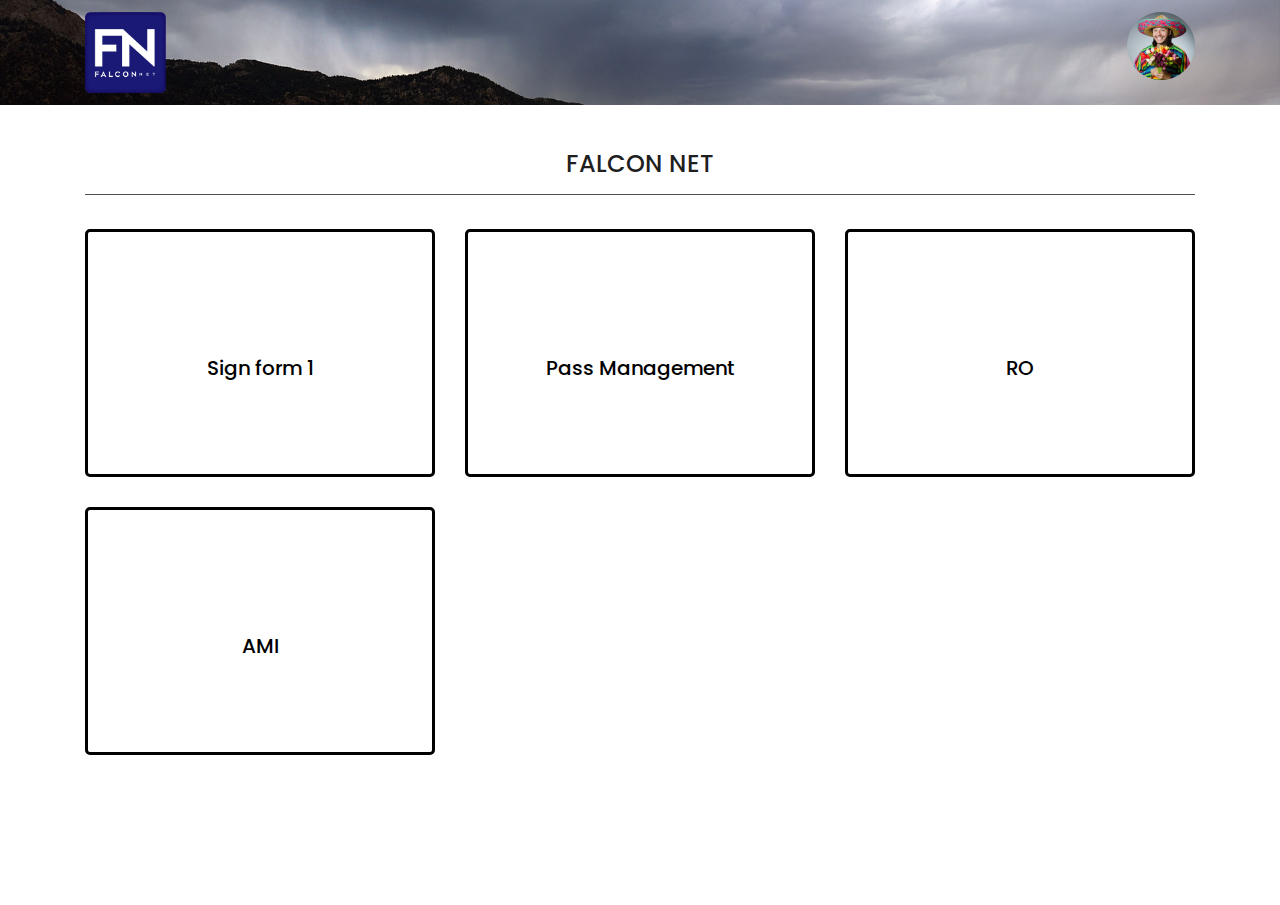
<file: index.html>
<!doctype html>
<html class="no-js" lang="zxx">

<head>
    <meta charset="utf-8">
    <meta http-equiv="x-ua-compatible" content="ie=edge">
    <title>Falcon Net</title>
    <meta name="description" content="">
    <meta name="viewport" content="width=device-width, initial-scale=1">

    <!-- CSS here -->
    <link rel="stylesheet" href="css/bootstrap.min.css">
    <link rel="stylesheet" href="css/owl.carousel.min.css">
    <link rel="stylesheet" href="css/magnific-popup.css">
    <link rel="stylesheet" href="css/font-awesome.min.css">
    <link rel="stylesheet" href="css/themify-icons.css">
    <link rel="stylesheet" href="css/nice-select.css">
    <link rel="stylesheet" href="css/flaticon.css">
    <link rel="stylesheet" href="css/gijgo.css">
    <link rel="stylesheet" href="css/animate.css">
    <link rel="stylesheet" href="css/slick.css">
    <link rel="stylesheet" href="css/slicknav.css">
    <link rel="stylesheet" href="css/style.css">
</head>

<body>
    <!-- header-start -->
    <header>
        <div class="header-area ">
            <div class="header-top_area d-none d-lg-block" style="background-image: url('images/background.jpg');background-size: cover;">
                <div class="container" >
                    <div class="row">
                        <div class="col-xl-6 col-md-6 ">
                            <div class="social_media_links">
                                <img src="images/FNLogo.png" style="width: 15%;height: 15%;" alt="logo">
                            </div>
                        </div>
                        <div class="col-xl-6 col-md-6">
                            <div class="short_contact_list">
                                <ul>
                                    <li>
                                        <div class="dropdown">
                                            <a href="#"> <img src="images/placeholderIcon.png"></a> 
                                            <div id="myDropdown" class="dropdown-content">
                                                <a href="account.html">User Info</a>
                                                <a href="#">Link 2</a>
                                            </div>
                                        </div>
                                    </li>
                                </ul>
                            </div>
                        </div>
                    </div>
                </div>
            </div>
            <div id="sticky-header" class="main-header-area">
                <div class="container">
                    <div class="header_bottom_border">
                        <div class="row align-items-center">
                            <div class="col-xl-6 col-lg-7">
                                <div class="main-menu d-none d-lg-block">
                                    <nav>
                                        <div class="center-block col-md-offset-3" style="width:200%;max-width: 300%;">
                                        <ul id="navigation">
                                            <li><a class="active" href="index.html">Home</a></li>
                                            <li><a href="#aboutSection">News</a></li>
                                            <li><a href="#servicesSection">Help</a></li>
                                        </ul>
                                        </div>
                                    </nav>
                                </div>
                            </div>
                            <div class="col-12">
                                <div class="mobile_menu d-block d-lg-none"></div>
                            </div>
                        </div>
                    </div>
                </div>
            </div>
        </div>
    </header>
    <!-- header-end -->
    <!-- service_area_start -->
    <div class="service_area">
        <div class="container">
            <div class="row">
                <div class="col-xl-12">
                    <div class="section_title text-center mb-50">
                        <h3>FALCON NET</h3>
                    </div>
                </div>
            </div>
            <div class="row">
                <div class="col-xl-4 col-md-4">
                    <div class="single_service ">
                        <div class="service_hover">
                            <h3>Sign form 1</h3>
                            <div class="hover_content">
                                <div class="hover_content_inner">
                                    <h4>Sign from 1</h4>
                                    <p> use this to sign ur form 1 plz.</p>
                                    <a href="form1.html">
                                        <button>Click to Sign the Form 1 - link</button>
                                      </a>
                                    <!-- Button to Open Form 1 Modal -->
                                    <button type="button" class="btn btn-primary" data-toggle="modal" data-target="#myModal">
                                        Sign the Form 1 - modal
                                    </button>
                                    
                                </div>
                            </div>
                        </div>
                    </div>
                </div>
                    <div class="col-xl-4 col-md-4">
                        <div class="single_service ">
                            <div class="service_hover">
                                <!--not too sure if we'll need this later to add icons for a better looking UI-->
                                <!--<img src="img/svg_icon/icon1.png" alt="">-->
                                <h3>Pass Management</h3>
                                <div class="hover_content">
                                    <div class="hover_content_inner">
                                        <h4>Sign out</h4>
                                        <p> sign out here, trust u dont want an OTF hit</p>
                                        <a href="signOut.html">
                                        <h4></h4>
                                        <p> Manage Passes Here</p>
                                        <a href="signOut.html">
                                            <button>Click to Sign Out</button>
                                        <a href="signIn.html"></a>
                                            <button>Click to Sign In</button>
                                          </a>
                                    </div>
                                </div>
                            </div>
                        </div>
                    </div>
                <div class="col-xl-4 col-md-4">
                    <div class="single_service ">
                        <div class="service_hover">
                            <h3>RO</h3>
                            <div class="hover_content">
                                    <div class="hover_content_inner">
                                        <h4>RO</h4>
                                        <p> This button will always be used no matter what. doolies best friend before minutes</p>
                                    </div>
                                </div>
                        </div>
                    </div>
                </div>
                <div class="col-xl-4 col-md-4">
                    <div class="single_service">
                        <div class="service_hover">
                            <h3>AMI</h3>
                            <div class="hover_content">
                                    <div class="hover_content_inner">
                                        <h4>AMI</h4>
                                        <p> this is where we put a 98 on ur ami</p>
                                    </div>
                                </div>
                        </div>
                    </div>
                </div>
            </div>
        </div>
    </div>
    <!-- service_area_end -->
    
    <!-- JS here -->
    <script src="js/vendor/modernizr-3.5.0.min.js"></script>
    <script src="js/vendor/jquery-1.12.4.min.js"></script>
    <script src="js/popper.min.js"></script>
    <script src="js/bootstrap.min.js"></script>
    <script src="js/owl.carousel.min.js"></script>
    <script src="js/isotope.pkgd.min.js"></script>
    <script src="js/ajax-form.js"></script>
    <script src="js/waypoints.min.js"></script>
    <script src="js/jquery.counterup.min.js"></script>
    <script src="js/imagesloaded.pkgd.min.js"></script>
    <script src="js/scrollIt.js"></script>
    <script src="js/jquery.scrollUp.min.js"></script>
    <script src="js/wow.min.js"></script>
    <script src="js/nice-select.min.js"></script>
    <script src="js/jquery.slicknav.min.js"></script>
    <script src="js/jquery.magnific-popup.min.js"></script>
    <script src="js/plugins.js"></script>
    <script src="js/gijgo.min.js"></script>
    <script src="js/slick.min.js"></script>
    

    <script src="js/main.js"></script>
</body>
</html>
</file>
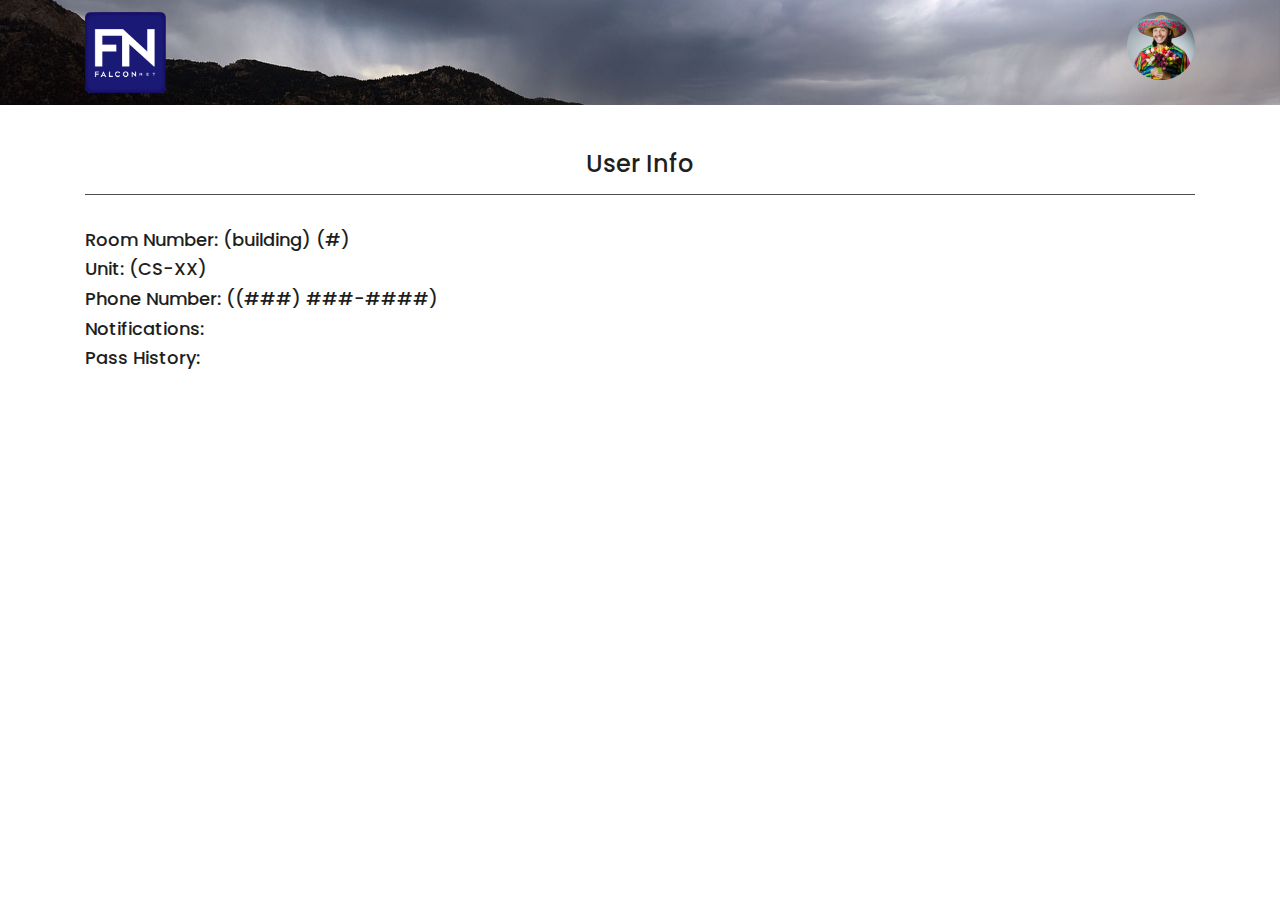
<file: account.html>
<!DOCTYPE html>
<html lang="en">

<head>
    <meta charset="utf-8">
    <meta http-equiv="x-ua-compatible" content="ie=edge">
    <title>Falcon Net</title>
    <meta name="description" content="">
    <meta name="viewport" content="width=device-width, initial-scale=1">

    <!-- CSS here -->
    <link rel="stylesheet" href="css/bootstrap.min.css">
    <link rel="stylesheet" href="css/owl.carousel.min.css">
    <link rel="stylesheet" href="css/magnific-popup.css">
    <link rel="stylesheet" href="css/font-awesome.min.css">
    <link rel="stylesheet" href="css/themify-icons.css">
    <link rel="stylesheet" href="css/nice-select.css">
    <link rel="stylesheet" href="css/flaticon.css">
    <link rel="stylesheet" href="css/gijgo.css">
    <link rel="stylesheet" href="css/animate.css">
    <link rel="stylesheet" href="css/slick.css">
    <link rel="stylesheet" href="css/slicknav.css">
    <link rel="stylesheet" href="css/style.css">
</head>

<body>
    <!-- header-start -->
    <header>
        <div class="header-area ">
            <div class="header-top_area d-none d-lg-block" style="background-image: url('images/background.jpg');background-size: cover;">
                <div class="container" >
                    <div class="row">
                        <div class="col-xl-6 col-md-6 ">
                            <div class="social_media_links">
                                <img src="images/FNLogo.png" style="width: 15%;height: 15%;" alt="logo">
                            </div>
                        </div>
                        <div class="col-xl-6 col-md-6">
                            <div class="short_contact_list">
                                <ul>
                                    <li>
                                        <div class="dropdown">
                                            <a href="#"> <img src="images/placeholderIcon.png"></a> 
                                            <div id="myDropdown" class="dropdown-content">
                                                <a href="#">account.html</a>
                                                <a href="#">Link 2</a>
                                            </div>
                                        </div>
                                    </li>
                                </ul>
                            </div>
                        </div>
                    </div>
                </div>
            </div>
            <div id="sticky-header" class="main-header-area">
                <div class="container">
                    <div class="header_bottom_border">
                        <div class="row align-items-center">
                            <div class="col-xl-6 col-lg-7">
                                <div class="main-menu d-none d-lg-block">
                                    <nav>
                                        <div class="center-block col-md-offset-3" style="width:200%;max-width: 300%;">
                                        <ul id="navigation">
                                            <li><a class="active" href="index.html">Home</a></li>
                                            <li><a href="#aboutSection">News</a></li>
                                            <li><a href="#servicesSection">Help</a></li>
                                        </ul>
                                        </div>
                                    </nav>
                                </div>
                            </div>
                            <div class="col-12">
                                <div class="mobile_menu d-block d-lg-none"></div>
                            </div>
                        </div>
                    </div>
                </div>
            </div>
        </div>
    </header>
    <!-- header-end -->
    <!-- service_area_start -->
    <div class="service_area">
        <div class="container">
            <div class="row">
                <div class="col-xl-12">
                    <div class="section_title text-center mb-50">
                        <h3>User Info</h3>
                    </div>
                    <h4>Room Number: (building) (#)</h4>
                    <h4>Unit: (CS-XX)</h4>
                    <h4>Phone Number: ((###) ###-####)</h4>
                    <h4>Notifications:</h4>
                    <h4>Pass History:



                    </h4>

                </div>
            </div>
        </div>
    </div>
    <!-- service_area_end -->
    
    <!-- JS here -->
    <script src="js/vendor/modernizr-3.5.0.min.js"></script>
    <script src="js/vendor/jquery-1.12.4.min.js"></script>
    <script src="js/popper.min.js"></script>
    <script src="js/bootstrap.min.js"></script>
    <script src="js/owl.carousel.min.js"></script>
    <script src="js/isotope.pkgd.min.js"></script>
    <script src="js/ajax-form.js"></script>
    <script src="js/waypoints.min.js"></script>
    <script src="js/jquery.counterup.min.js"></script>
    <script src="js/imagesloaded.pkgd.min.js"></script>
    <script src="js/scrollIt.js"></script>
    <script src="js/jquery.scrollUp.min.js"></script>
    <script src="js/wow.min.js"></script>
    <script src="js/nice-select.min.js"></script>
    <script src="js/jquery.slicknav.min.js"></script>
    <script src="js/jquery.magnific-popup.min.js"></script>
    <script src="js/plugins.js"></script>
    <script src="js/gijgo.min.js"></script>
    <script src="js/slick.min.js"></script>
    

    <script src="js/main.js"></script>
</body>

</html>
</file>
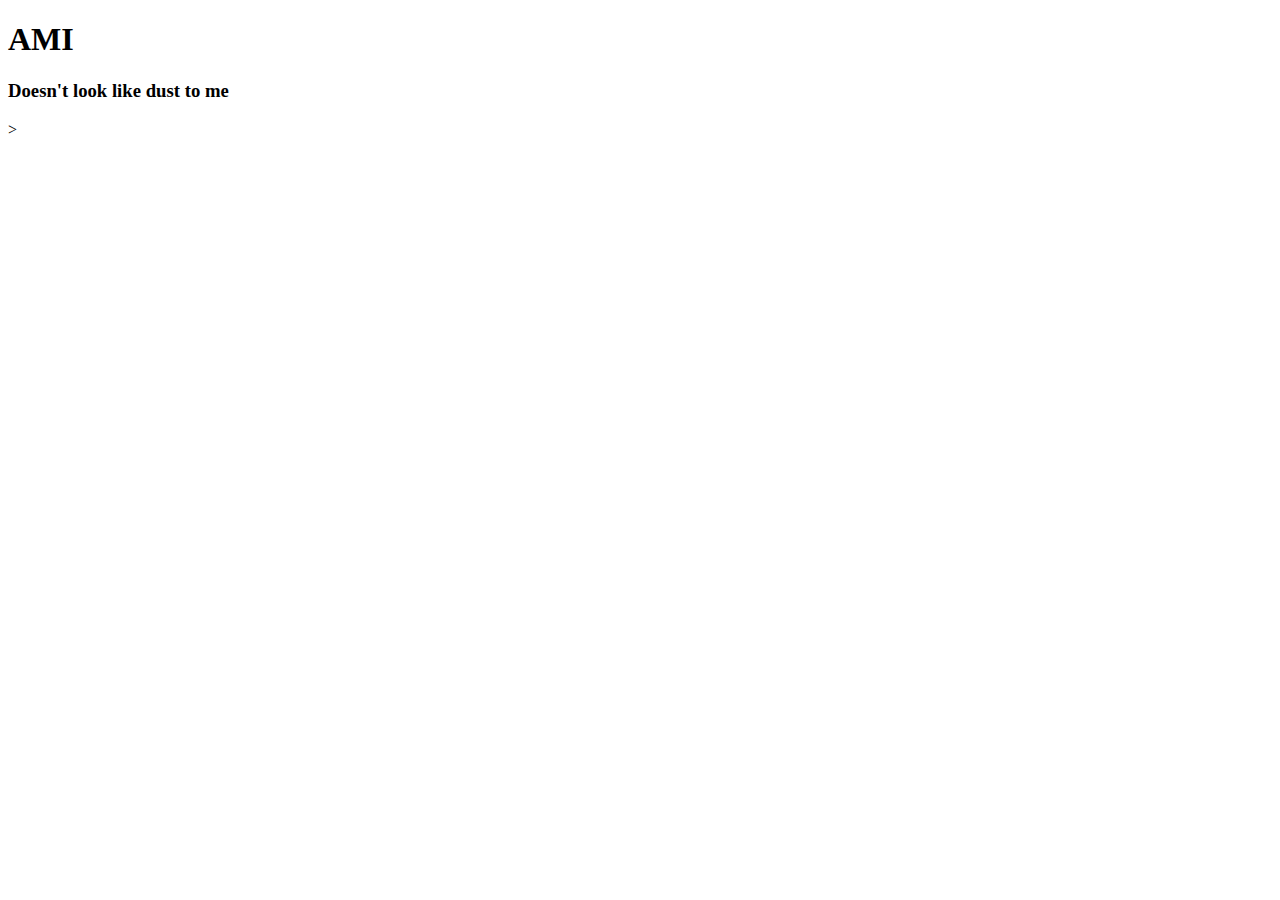
<file: ami.html>
<!DOCTYPE html>
<html lang="en">

<head>
    <meta charset="UTF-8">
    <meta http-equiv="X-UA-Compatible" content="IE=edge">
    <meta name="viewport" content="width=device-width, initial-scale=1.0">
    <title>FalconNet Home</title>
    <!--body style="background-color:blue;"></body-->
    <style>
    header {
        padding: 30px
        color: White
        font-size: 35px
    }
</style>
</head>
<body>
    <header>
        <h1>AMI</h1>
</header>
<section>
    <h3>Doesn't look like dust to me</h3>>
</section>
</body>

</html>
</file>
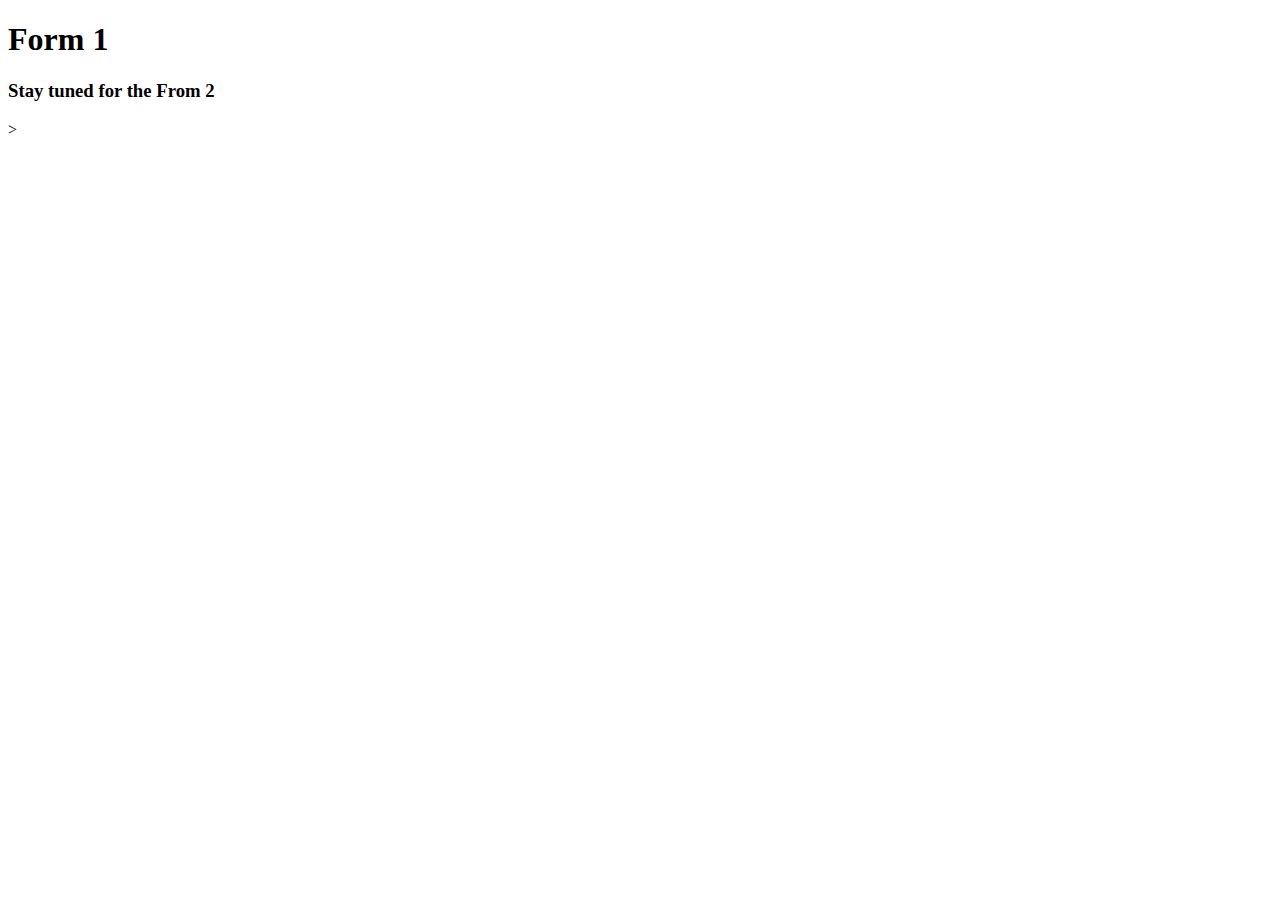
<file: form1.html>
<!DOCTYPE html>
<html lang="en">

<head>
    <meta charset="UTF-8">
    <meta http-equiv="X-UA-Compatible" content="IE=edge">
    <meta name="viewport" content="width=device-width, initial-scale=1.0">
    <title>FalconNet Home</title>
    <!--body style="background-color:blue;"></body-->
    <style>
    header {
        padding: 30px
        color: White
        font-size: 35px
    }
</style>
</head>
<body>
    <header>
        <h1>Form 1</h1>
    </header>   
        <section>
            <h3>Stay tuned for the From 2</h3>>
        </section>
</body>

</html>
</file>
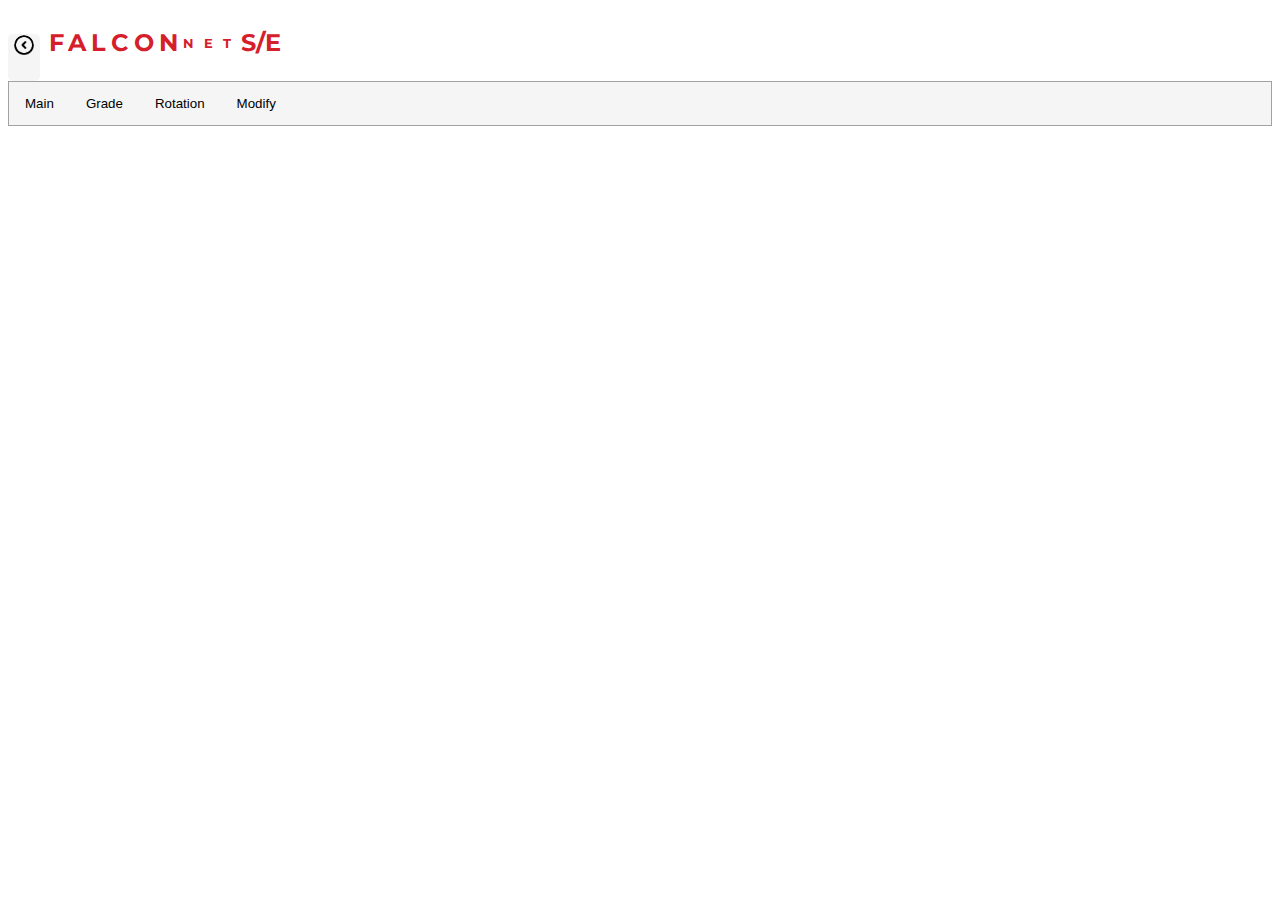
<file: Grade_Overview.html>
<!DOCTYPE html>
<html>
    <head>
        <link rel="stylesheet" href="styles.css">
        <script src="script.js"></script>
        <title>Grading Overview</title>
    </head>

    <header class="inline_parent">
        <button onclick="history.back()" class="inline_parent">
            <img id="backimg" src="back_transparent.png" class="inline_child"></button>
        <h2 class="inline_child">FALCON<em1 class="inline_child">  N E T</em1><em2> S/E</em2></h2>
    </header>

    <body>
        
    </body>

    <div class="tab">
        <button class="tablinks" onclick="openTab(event, 'Main')">Main</button>
        <button class="tablinks" onclick="openTab(event, 'Grading Overview')">Grade</button>
        <button class="tablinks" onclick="openTab(event, 'Rotation')">Rotation</button>
        <button class="tablinks" onclick="openTab(event, 'Modify')">Modify</button>
    </div>

    <div id="Main" class="tabcontent">
        <span onclick="this.parentElement.style.display='none'"
            class="w3-button w3-display-topright">Close Tab</span>
        <h2 class="header_underlined_bolded_red">Grading Overview</h2>
        <br>
        <p>No graded events today!</p>
    </div>

    <div id="Grading Overview" class="tabcontent">
        <span onclick="this.parentElement.style.display='none'"
            class="w3-button w3-display-topright">Close Tab</span>
        <h2 class="header_underlined_bolded_red">Input a Grade</h2>
        <br>
        <p>Select a grade sheet</p>
        <p></p>
        <br>
        <p>All rooms in CG01 Staff have been AMI'd.</p>

        <div class="dropdown">
        <button class="dropbtn">Select Graded Event v</button>
            <div class="dropdown-content">
                <button class="sheetlinks" onclick="openGradesheet(event,'AMI')">AMI</button>
                <button class="sheetlinks" onclick="openGradesheet(event, 'SAMI')">SAMI</button>
                <button class="sheetlinks" onclick="openGradesheet(event, 'PAI')">PAI</button>
            </div>
        </div>

        <div id="AMI" class="tabcontent gradeSheet">
            <div class="header_underlined_bolded_red">
                <h2>AMI #1</h2>
            </div>
            <div class="roomHeader">
                <div class="roomData">Room: Sijan 7Z69</div>
                <div class="roomData">Score: 100</div>
            </div>

            <div class="gradeSheet">
            <table>
                <tr><th>Category</th><th>Points</th></tr>
                <tr><th>Alcove/Exterior</th></tr>
                    <tr><td>Door Closed</td>                    <td>-10</td></tr>
                    <tr><td>Missing Name/Duty Title</td>        <td>- 2</td></tr>
                    <tr><td>Trash/Unautd Items in Alcove</td>   <td>- 5</td></tr>

                <tr><th>Valet Area</th></tr>
                    <tr><td>Mirror</td>             <td>- 2</td></tr>
                    <tr><td>Trash</td>              <td>- 5</td></tr>
                    <tr><td>Laundry/Cabinet</td>    <td>- 2</td></tr>
                    <tr><td>Mirror Forms</td>       <td>- 5</td></tr>
                    <tr><td>Shelves</td>            <td>- 2</td></tr>
                    <tr><td>Towels</td>             <td>- 2</td></tr>
                    <tr><td>Counter/Sink</td>       <td>- 3</td></tr>
                    <tr><td>Rifle Rack</td>         <td>- 2</td></tr>
            
                <tr><th>Wardrobe</th></tr>
                    <tr><td>Hat Shelf</td>          <td>- 2</td></tr>
                    <tr><td>Closet Hangers</td>     <td>- 3</td></tr>
                    <tr><td>Doors/Door Hooks</td>   <td>- 2</td></tr>
                    <tr><td>Shoe Display</td>       <td>- 2</td></tr>
                    <tr><td>Overhead Doors</td>     <td>- 2</td></tr>

                <tr><th>Bed</th></tr> 
                    <tr><td>Drawers Open</td>       <td>- 2</td></tr>
                    <tr><td>Dirty/Lumpy</td>        <td>- 2</td></tr>
                    <tr><td>Civilian Bedding</td>   <td>- 3</td></tr>

                <tr><th>Desk/Bookcase/Shelves</th></tr>
                    <tr><td>Chair Items/Under Desk</td> <td>- 2</td></tr>
                    <tr><td>Cords</td>                  <td>- 1</td></tr>
                    <tr><td>Neatness/Dust</td>          <td>- 2</td></tr>
                    <tr><td>Memorabilia</td>            <td>- 3</td></tr>
            </table>
            </div>
        </div>

        <div id="SAMI" class="tabcontent gradeSheet">
            <div class="header_underlined_bolded_red">
                <h2>SAMI #1</h2>
            </div>
            <div class="roomHeader">
                <div class="roomData">Room: Sijan 7Z69</div>
                <div class="roomData">Score: 100</div>
            </div>

            <div class="gradeSheet">
            <table>
                <tr><th>Category</th><th>Points</th></tr>
                <tr><th>Alcove/Exterior</th></tr>
                    <tr><td>Door Closed</td>                    <td>-10</td></tr>
                    <tr><td>Missing Name/Duty Title</td>        <td>- 2</td></tr>
                    <tr><td>Trash/Unautd Items in Alcove</td>   <td>- 5</td></tr>

                <tr><th>Valet Area</th></tr>
                    <tr><td>Mirror</td>             <td>- 2</td></tr>
                    <tr><td>Trash</td>              <td>- 5</td></tr>
                    <tr><td>Laundry/Cabinet</td>    <td>- 2</td></tr>
                    <tr><td>Mirror Forms</td>       <td>- 5</td></tr>
                    <tr><td>Shelves</td>            <td>- 2</td></tr>
                    <tr><td>Towels</td>             <td>- 2</td></tr>
                    <tr><td>Counter/Sink</td>       <td>- 3</td></tr>
                    <tr><td>Rifle Rack</td>         <td>- 2</td></tr>

                <tr><th>Wardrobe</th></tr>
                    <tr><td>Hat Shelf</td>          <td>- 2</td></tr>
                    <tr><td>Closet Hangers</td>     <td>- 3</td></tr>
                    <tr><td>Doors/Door Hooks</td>   <td>- 2</td></tr>
                    <tr><td>Shoe Display</td>       <td>- 2</td></tr>
                    <tr><td>Overhead Doors</td>     <td>- 2</td></tr>

                <tr><th>Bed</th></tr> 
                    <tr><td>Drawers Open</td>       <td>- 2</td></tr>
                    <tr><td>Dirty/Lumpy</td>        <td>- 2</td></tr>
                    <tr><td>Civilian Bedding</td>   <td>- 3</td></tr>

                <tr><th>Desk/Bookcase/Shelves</th></tr>
                    <tr><td>Chair Items/Under Desk</td> <td>- 2</td></tr>
                    <tr><td>Cords</td>                  <td>- 1</td></tr>
                    <tr><td>Neatness/Dust</td>          <td>- 2</td></tr>
                    <tr><td>Memorabilia</td>            <td>- 3</td></tr>
            </table>
            </div>
        </div>

        <div id="PAI" class="tabcontent gradeSheet">
            <div class="header_underlined_bolded_red">
                <h2>PAI #1</h2>
            </div>
            <div class="roomHeader">
                <div class="roomData">C4C Nino Balducci</div>
                <div class="roomData">Score: 100</div>
            </div>

            <div class="gradeSheet">
            <table>
                <tr><th>Category</th><th>Points</th></tr>
                <tr><td>Appropriate Uniform</td>    <td>-100</td></tr>
                <tr><td>Bearing</td>                <td>- 10</td></tr>
                <tr><td>Hair</td>                   <td>- 10</td></tr>
                <tr><td>Facial Hair</td>            <td>- 10</td></tr>
                <tr><td>Rank/Rope</td>              <td>-  5</td></tr>
                <tr><td>Accoutrement</td>           <td>-  5</td></tr>
                <tr><td>Tie/Tab</td>                <td>- 10</td></tr>
                <tr><td>Nails</td>                  <td>-  5</td></tr>
                <tr><td>Belt</td>                   <td>-  5</td></tr>
                <tr><td>Gig Line</td>               <td>-  2</td></tr>
                <tr><td>Proxy</td>                  <td>- 10</td></tr>
                <tr><td>Socks/Shoes</td>            <td>-  5</td></tr>
            </table>
            </div>
        </div>
    </div>

    <div id="Rotation" class="tabcontent">
        <span onclick="this.parentElement.style.display='none'"
            class="w3-button w3-display-topright">Close Tab</span>
        <h2 class="header_underlined_bolded_red">Grading Rotation</h2>
        <br>
        <p>The following table shows what unit you will</p>
        <p>be grading for a particular event.Events that</p>
        <p>are crossed out are in the past.</p>
    </div>
    <div id="Modify" class="tabcontent">
        <span onclick="this.parentElement.style.display='none'"
            class="w3-button w3-display-topright">Close Tab</span>
        <h2 class="header_underlined_bolded_red">Modify a Grade</h2>
        <br>
        <p>Select a Unit</p>
        <div class="dropdown">
            <button class="dropbtn"> Select a Unit</button>
            <div class="dropdown-content">
            <button class="tablinks" onclick="openTab(event, 'CG01')"> CG01 </button>
            <button class="tablinks" onclick="openTab(event, 'CG01')"> Wing Staff </button>
            </div>
            </div>

    </div>
    <div id="CG01" class="tabcontent">
        <span onclick="this.parentElement.style.display='none'"
            class="w3-button w3-display-topright">Close Tab</span>
        <h2 class="header_underlined_bolded_red">Modify a Grade</h2>
        <br>
        <p>Choose a Cadet</p>
        <div class="dropdown">
            <button class="dropbtn">Choose a Cadet</button>
            <div class="dropdown-content">
            <button class="tablinks" onclick="openTab(event, 'Cadet')"> Cadet </button>
            </div>
            </div>
    </div>
</html>
</file>
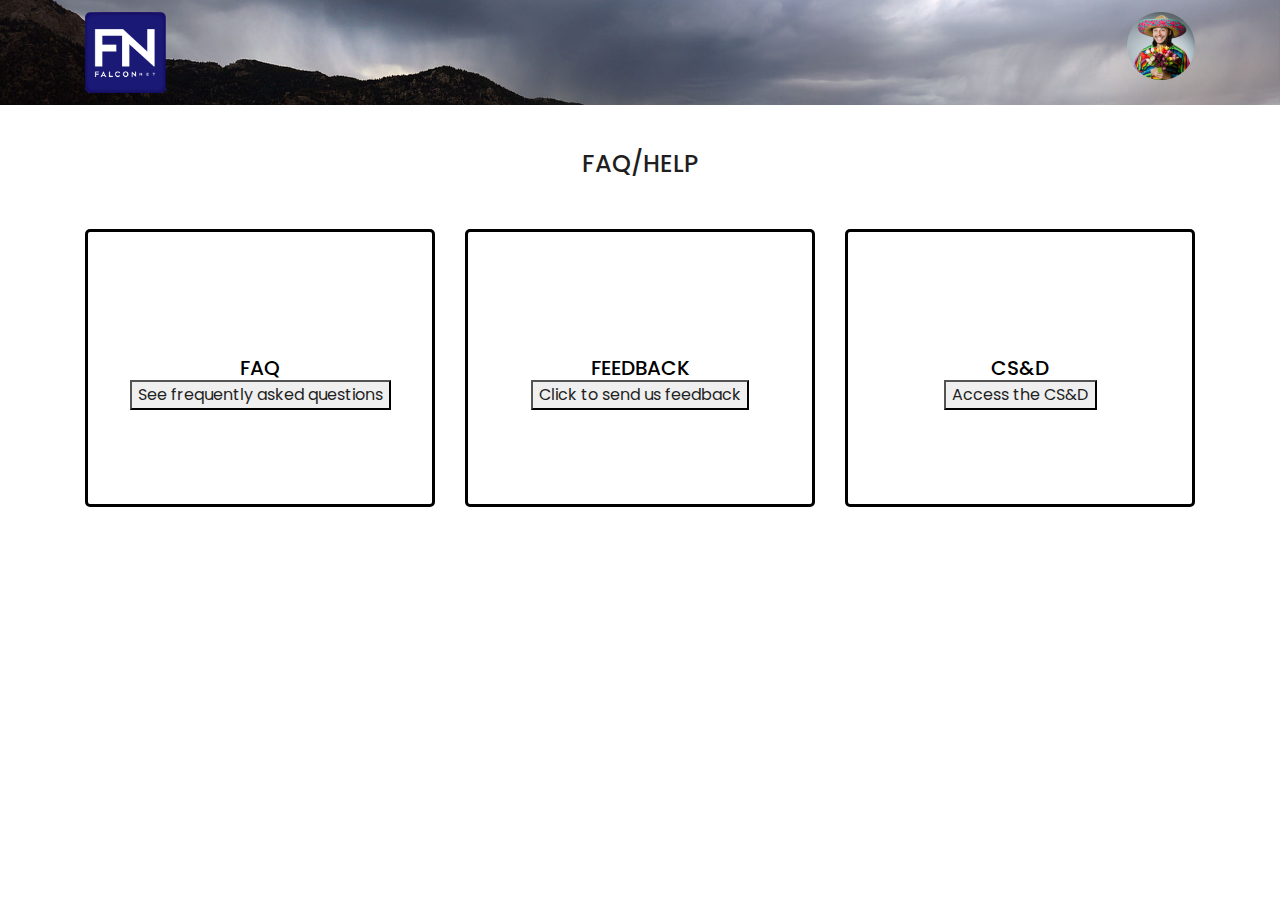
<file: help.html>
<!DOCTYPE html>
<html lang="en">

<head>
    <meta charset="UTF-8">
    <meta http-equiv="X-UA-Compatible" content="IE=edge">
    <meta name="viewport" content="width=device-width, initial-scale=1.0">
    <title>FalconNet Help Page</title>
    <!--body style="background-color:blue;"></body-->
    <link rel="stylesheet" href="css/bootstrap.min.css">
    <link rel="stylesheet" href="css/owl.carousel.min.css">
    <link rel="stylesheet" href="css/magnific-popup.css">
    <link rel="stylesheet" href="css/font-awesome.min.css">
    <link rel="stylesheet" href="css/themify-icons.css">
    <link rel="stylesheet" href="css/nice-select.css">
    <link rel="stylesheet" href="css/flaticon.css">
    <link rel="stylesheet" href="css/gijgo.css">
    <link rel="stylesheet" href="css/animate.css">
    <link rel="stylesheet" href="css/slick.css">
    <link rel="stylesheet" href="css/slicknav.css">
    <link rel="stylesheet" href="css/style.css">
</head>
<header>
    <div class="header-area ">
        <div class="header-top_area d-none d-lg-block" style="background-image: url('images/background.jpg');background-size: cover;">
            <div class="container" >
                <div class="row">
                    <div class="col-xl-6 col-md-6 ">
                        <div class="social_media_links">
                            <a href="index.html">
                            <img src="images/FNLogo.png" style="width: 15%;height: 15%;" alt="logo"> </a>
                        </div>
                    </div>
                    <div class="col-xl-6 col-md-6">
                        <div class="short_contact_list">
                            <ul>
                                <li><a href="help.html"> <img src="images/placeholderIcon.png"></a> </li>
                            </ul>
                        </div>
                    </div>
                </div>
            </div>
        </div>
    </header>
    <div class="service_area">
        <div class="container">
            <div class="row">
                <div class="col-xl-12">
                    <div class="section_title text-center mb-50">
                        <h3>FAQ/HELP</h3>
                    </div>
                </div>
            </div>
            <div class="row">
                <div class="col-xl-4 col-md-4">
                    <div class="single_service ">
                        <div class="service_hover">
                            <!--not too sure if we'll need this later to add icons for a better looking UI-->
                            <!--<img src="img/svg_icon/icon1.png" alt="">-->
                            <h3>FAQ</h3>
                            <a href="form1.html">
                                <button>See frequently asked questions</button>
                              </a>
                        </div>
                    </div>
                </div>
                    <div class="col-xl-4 col-md-4">
                        <div class="single_service ">
                            <div class="service_hover">
                                <!--not too sure if we'll need this later to add icons for a better looking UI-->
                                <!--<img src="img/svg_icon/icon1.png" alt="">-->
                                <h3>FEEDBACK</h3>
                                        <a href="signOut.html">
                                            <button>Click to send us feedback</button>
                                          </a>
                            </div>
                        </div>
                    </div>
                <div class="col-xl-4 col-md-4">
                    <div class="single_service ">
                        <div class="service_hover">
                            <!--not too sure if we'll need this later to add icons for a better looking UI-->
                            <!--<img style="height:65%;" src="img/svg_icon/icon2.png" alt="">-->
                            <h3>CS&D</h3>
                                <a href="ro.html">
                                    <button>Access the CS&D</button>
                                </a>
                        </div>
                    </div>
                </div>
            </div>
        </div>
    </div>


    
</html>
</file>
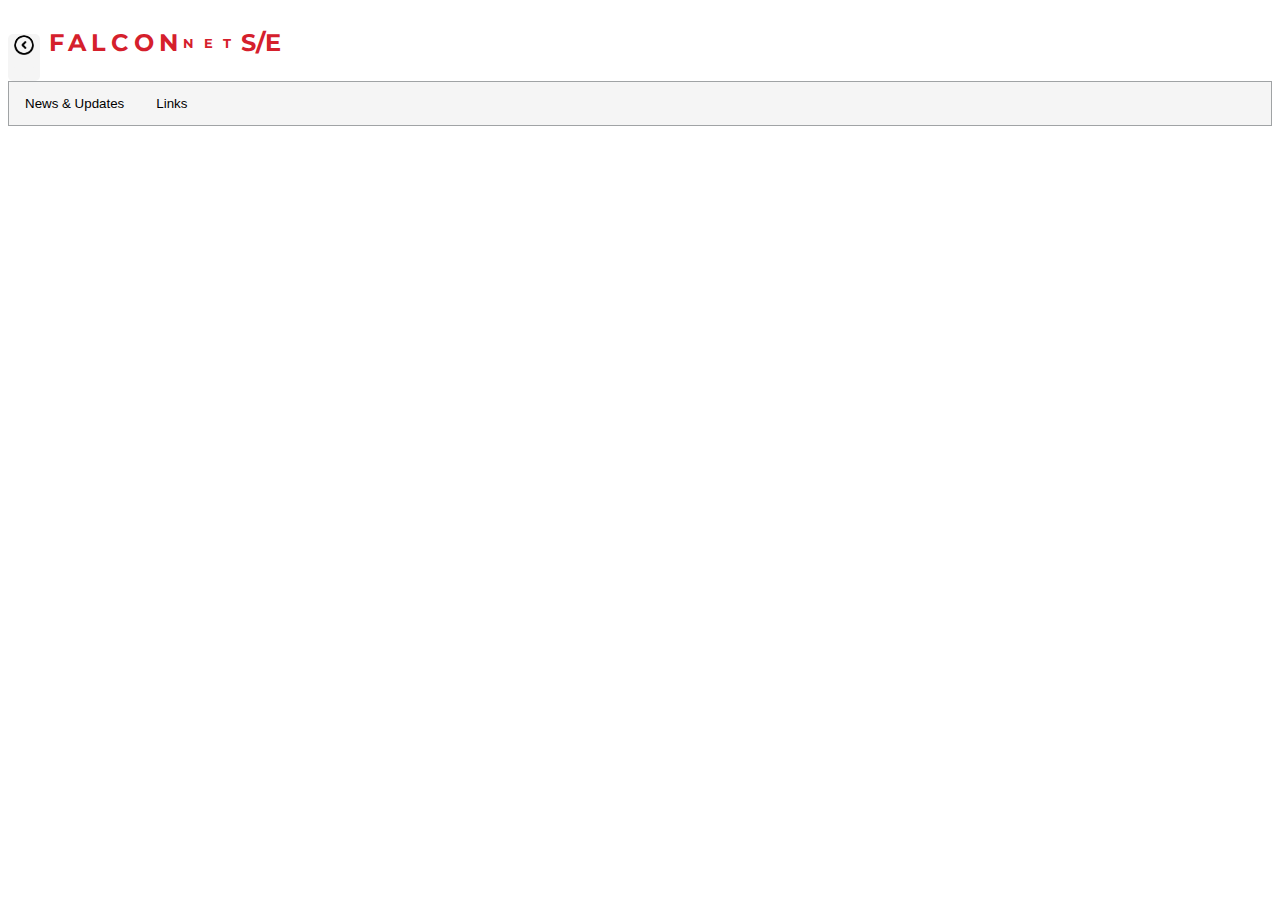
<file: LandingPage.html>
<!DOCTYPE html>
<html>
    <head>
        
        <link rel="stylesheet" href="styles.css">
        <title>Landing Page!</title>

        <script>
            function openTab(evt, cityName) {
                // Declare all variables
                var i, tabcontent, tablinks;

                // Get all elements with class="tabcontent" and hide them
                tabcontent = document.getElementsByClassName("tabcontent");
                for (i = 0; i < tabcontent.length; i++) {
                    tabcontent[i].style.display = "none";
                }

                // Get all elements with class="tablinks" and remove the class "active"
                tablinks = document.getElementsByClassName("tablinks");
                for (i = 0; i < tablinks.length; i++) {
                    tablinks[i].className = tablinks[i].className.replace(" active", "");
                }

                // Show the current tab, and add an "active" class to the button that opened the tab
                document.getElementById(cityName).style.display = "block";
                evt.currentTarget.className += " active";}
        </script>

<script>
    function includeHTML() {
      var z, i, elmnt, file, xhttp;
      /* Loop through a collection of all HTML elements: */
      z = document.getElementsByTagName("*");
      for (i = 0; i < z.length; i++) {
        elmnt = z[i];
        /*search for elements with a certain atrribute:*/
        file = elmnt.getAttribute("w3-include-html");
        if (file) {
          /* Make an HTTP request using the attribute value as the file name: */
          xhttp = new XMLHttpRequest();
          xhttp.onreadystatechange = function() {
            if (this.readyState == 4) {
              if (this.status == 200) {elmnt.innerHTML = this.responseText;}
              if (this.status == 404) {elmnt.innerHTML = "Page not found.";}
              /* Remove the attribute, and call this function once more: */
              elmnt.removeAttribute("w3-include-html");
              includeHTML();
            }
          }
          xhttp.open("GET", file, true);
          xhttp.send();
          /* Exit the function: */
          return;
        }
      }
    }
</script>

    </head>

    <header class="inline_parent">
        <button onclick="history.back()" class="inline_parent inline">
            <img id="backimg" src="back_transparent.png" class="inline_child"></button>
        <h2 class="inline_child">FALCON<em1 class="inline_child">  N E T</em1><em2> S/E</em2></h2>
    </header>

    <body>
        
    </body>

    <div class="tab">
        <button class="tablinks" onclick="openTab(event, 'News & Updates')">News & Updates</button>
        <button class="tablinks" onclick="openTab(event, 'Links')">Links</button>
    </div>

    <div id="News & Updates" class="tabcontent">
        <span onclick="this.parentElement.style.display='none'"
            class="w3-button w3-display-topright">Close Tab</span>
        <h2 class="header_underlined_bolded_red">News & Updates</h2>
        <br>
        <h2 class="header_bolded">Graded Events This Week</h2>
        <p>This week's lineup</p>
        <br>
        <p>Today: AMI 4</p>
        <p>This Week: AMI 4</p>
        <br>
        <div w3-include-html="section_template.html"></div>
    </div>

    <script>
        includeHTML();
    </script>
</html>
</file>
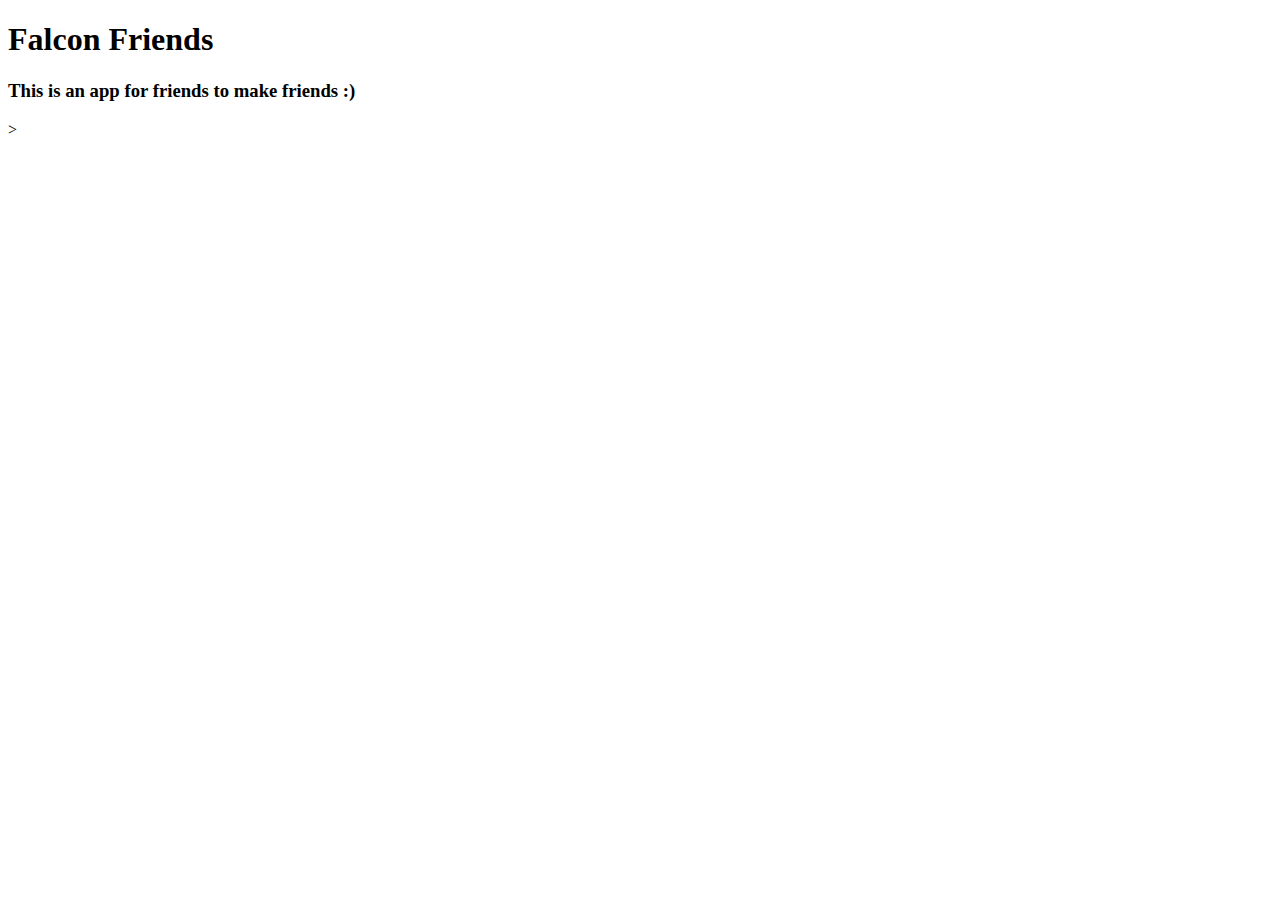
<file: login.html>
<!DOCTYPE html>
<html lang="en">

<head>
    <meta charset="UTF-8">
    <meta http-equiv="X-UA-Compatible" content="IE=edge">
    <meta name="viewport" content="width=device-width, initial-scale=1.0">
    <title>FalconNet Home</title>
    <style>
    header {
        padding: 30px
        background-color: Violet
        color: White
        font-size: 35px
    }
</style>
</head>

<header>
    <h1>Falcon Friends</h1>
</header>
<section>
<h3>This is an app for friends to make friends :)</h3>>
</section>

</html>
</file>
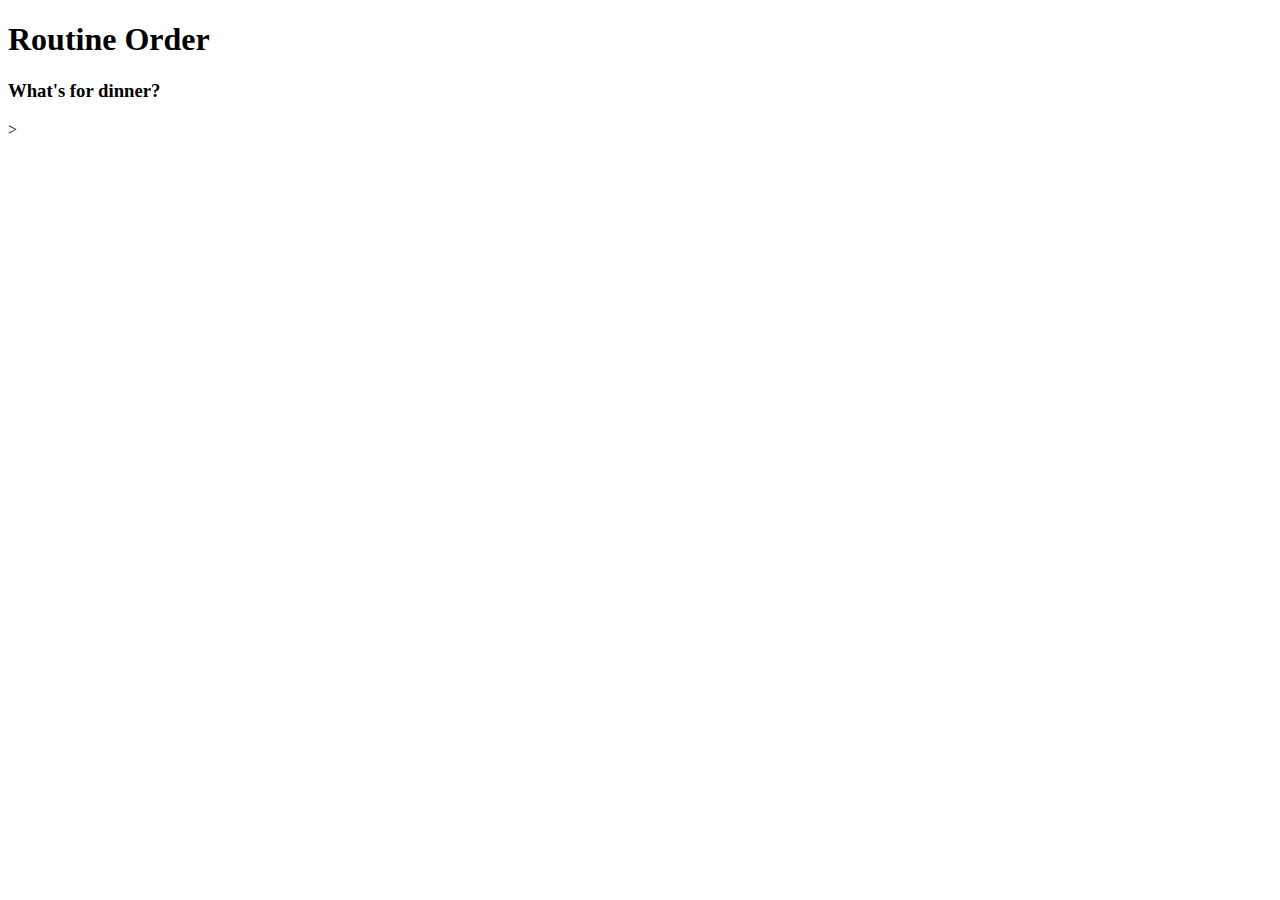
<file: ro.html>
<!DOCTYPE html>
<html lang="en">

<head>
    <meta charset="UTF-8">
    <meta http-equiv="X-UA-Compatible" content="IE=edge">
    <meta name="viewport" content="width=device-width, initial-scale=1.0">
    <title>FalconNet Home</title>
    <!--body style="background-color:blue;"></body-->
    <style>
    header {
        padding: 30px
        color: White
        font-size: 35px
    }
</style>
</head>
<body>
    <header>
        <h1>Routine Order</h1>
</header>
<section>
    <h3>What's for dinner?</h3>>
</section>
</body>

</html>
</file>
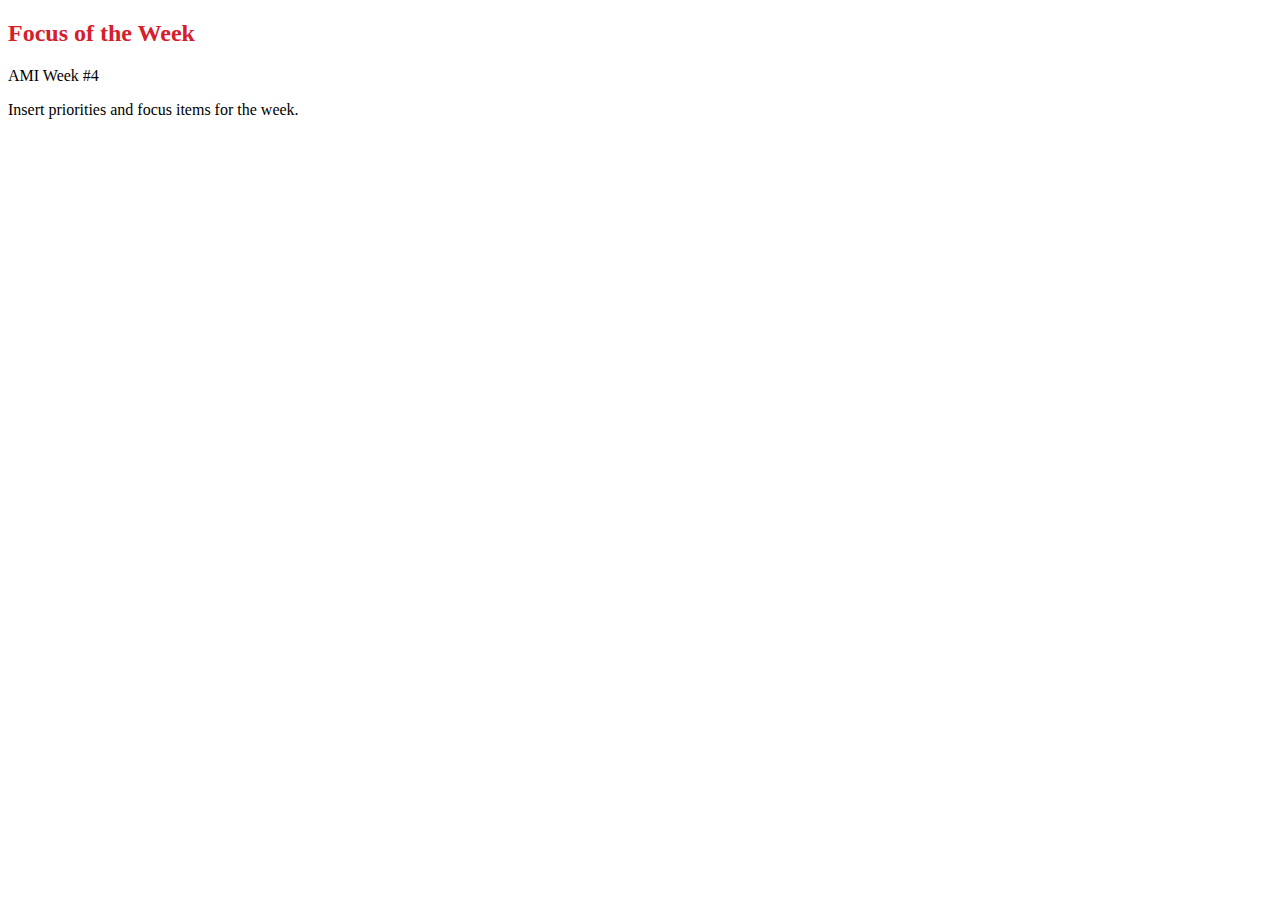
<file: section_template.html>
<!DOCTYPE html>

<html>
    <head>
        <link rel="stylesheet" href="styles.css">
        <title>section_template</title>
    </head>

    <body>
        <h2 class="header_bolded">Focus of the Week</h2>
        <p>AMI Week #4</p>
        <p>Insert priorities and focus items for the week.</p>
    </body>

</html>
</file>
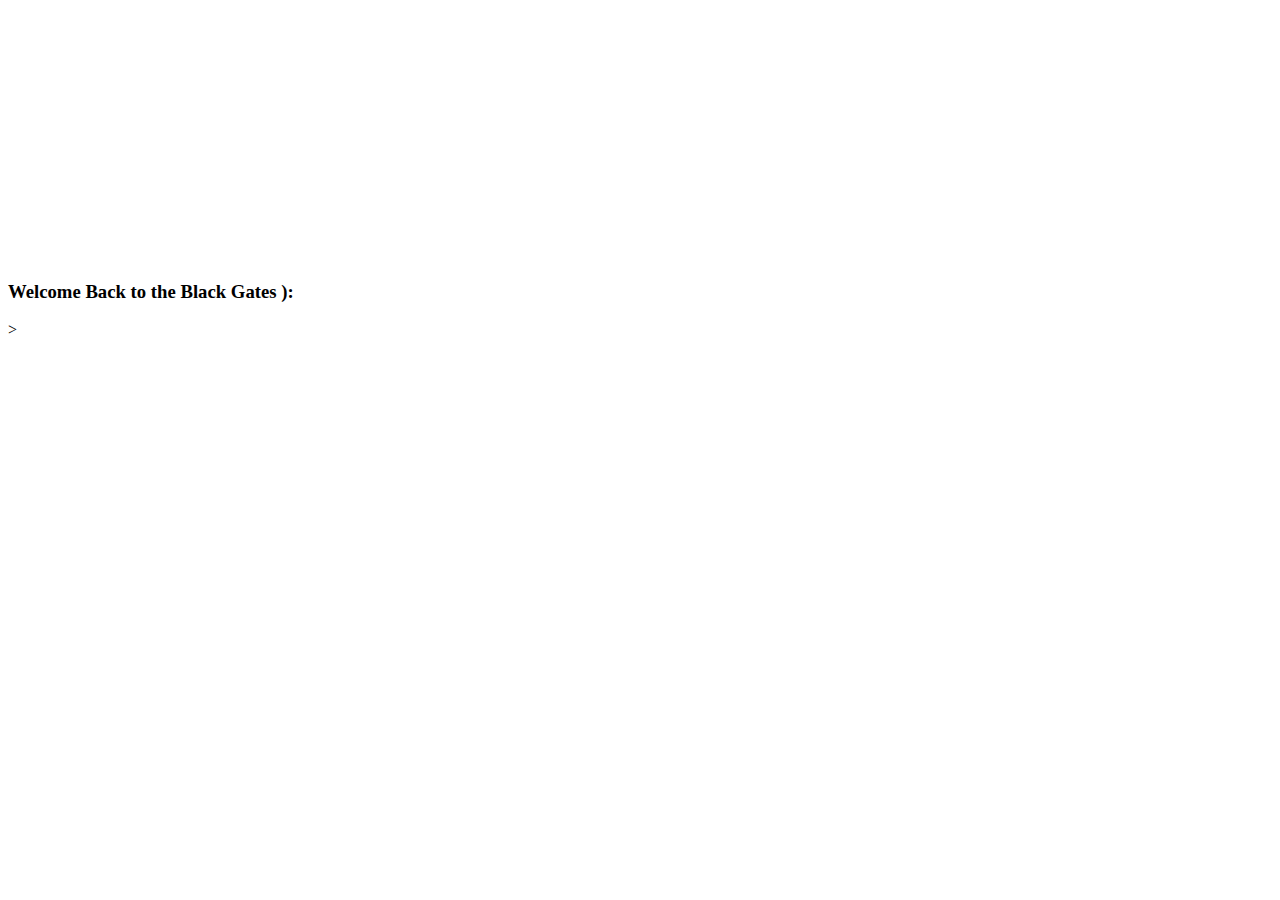
<file: signIn.html>
<!DOCTYPE html>
<html lang="en">

<head>
    <meta charset="UTF-8">
    <meta http-equiv="X-UA-Compatible" content="IE=edge">
    <meta name="viewport" content="width=device-width, initial-scale=1.0">
    <title>FalconNet Home</title>
    <!--body style="background-color:blue;"></body-->
    <style>
    header {
        padding: 30pt;
        color: White;
        font-size: 35px
    }
</style>
</head>
<body>
    <header>
        <h1>Sign In</h1>
</header>
<section>
    <h3>Welcome Back to the Black Gates ):</h3>>
</section>
</body>

</html>
</file>
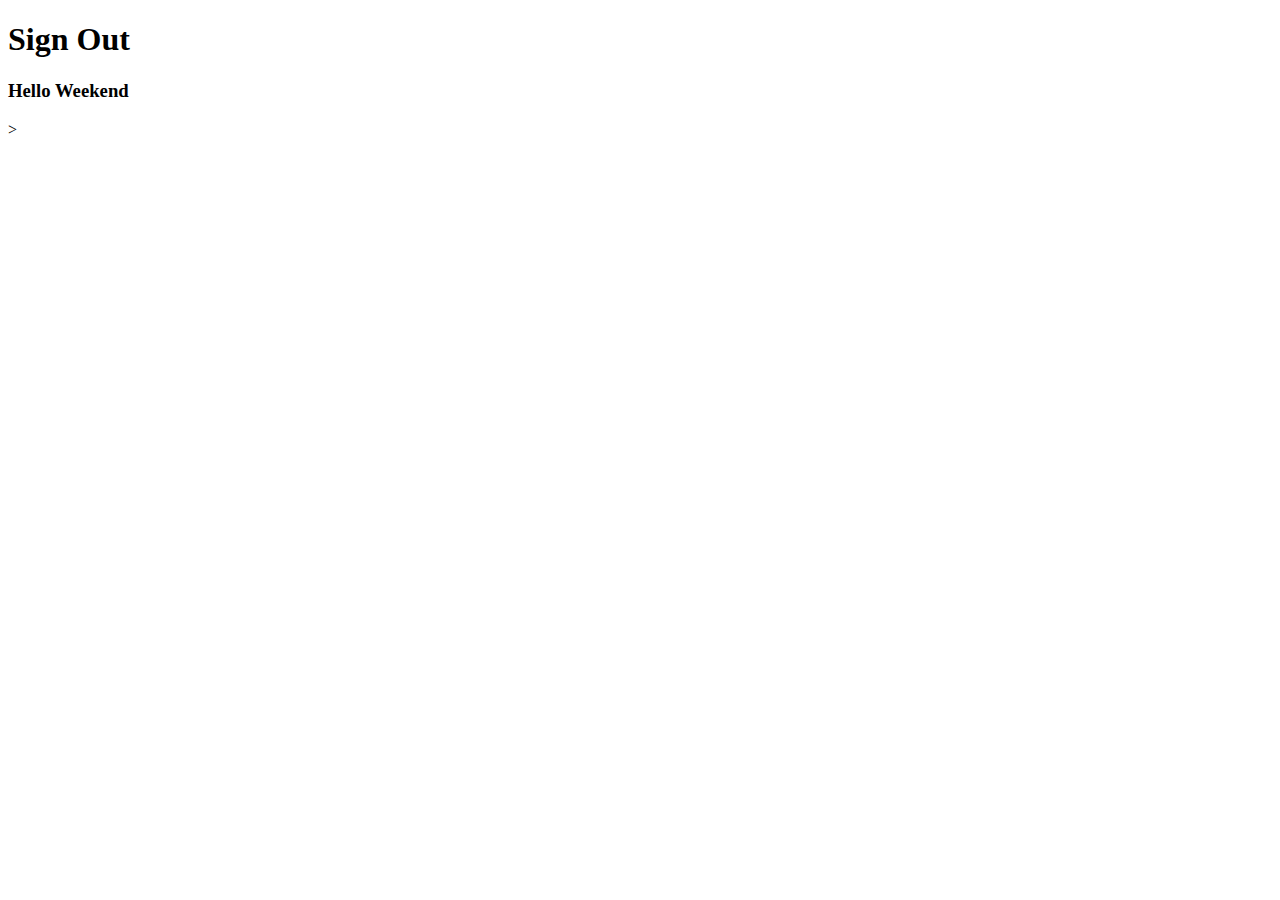
<file: signOut.html>
<!DOCTYPE html>
<html lang="en">

<head>
    <meta charset="UTF-8">
    <meta http-equiv="X-UA-Compatible" content="IE=edge">
    <meta name="viewport" content="width=device-width, initial-scale=1.0">
    <title>FalconNet Home</title>
    <!--body style="background-color:blue;"></body-->
    <style>
    header {
        padding: 30pxt
        color: White
        font-size: 35px
    }
</style>
</head>
<body>
    <header>
        <h1>Sign Out</h1>
</header>
<section>
    <h3>Hello Weekend</h3>>
</section>
</body>

</html>
</file>
<file: css/themify-icons.css>
@font-face {
	font-family: 'themify';
	src:url('../fonts/themify.eot?-fvbane');
	src:url('../fonts/themify.eot?#iefix-fvbane') format('embedded-opentype'),
		url('../fonts/themify.woff?-fvbane') format('woff'),
		url('../fonts/themify.ttf?-fvbane') format('truetype'),
		url('../fonts/themify.svg?-fvbane#themify') format('svg');
	font-weight: normal;
	font-style: normal;
}

[class^="ti-"], [class*=" ti-"] {
	font-family: 'themify';
	/* speak: none; */
	font-style: normal;
	font-weight: normal;
	font-variant: normal;
	text-transform: none;
	line-height: 1;

	/* Better Font Rendering =========== */
	-webkit-font-smoothing: antialiased;
	-moz-osx-font-smoothing: grayscale;
}

.ti-wand:before {
	content: "\e600";
}
.ti-volume:before {
	content: "\e601";
}
.ti-user:before {
	content: "\e602";
}
.ti-unlock:before {
	content: "\e603";
}
.ti-unlink:before {
	content: "\e604";
}
.ti-trash:before {
	content: "\e605";
}
.ti-thought:before {
	content: "\e606";
}
.ti-target:before {
	content: "\e607";
}
.ti-tag:before {
	content: "\e608";
}
.ti-tablet:before {
	content: "\e609";
}
.ti-star:before {
	content: "\e60a";
}
.ti-spray:before {
	content: "\e60b";
}
.ti-signal:before {
	content: "\e60c";
}
.ti-shopping-cart:before {
	content: "\e60d";
}
.ti-shopping-cart-full:before {
	content: "\e60e";
}
.ti-settings:before {
	content: "\e60f";
}
.ti-search:before {
	content: "\e610";
}
.ti-zoom-in:before {
	content: "\e611";
}
.ti-zoom-out:before {
	content: "\e612";
}
.ti-cut:before {
	content: "\e613";
}
.ti-ruler:before {
	content: "\e614";
}
.ti-ruler-pencil:before {
	content: "\e615";
}
.ti-ruler-alt:before {
	content: "\e616";
}
.ti-bookmark:before {
	content: "\e617";
}
.ti-bookmark-alt:before {
	content: "\e618";
}
.ti-reload:before {
	content: "\e619";
}
.ti-plus:before {
	content: "\e61a";
}
.ti-pin:before {
	content: "\e61b";
}
.ti-pencil:before {
	content: "\e61c";
}
.ti-pencil-alt:before {
	content: "\e61d";
}
.ti-paint-roller:before {
	content: "\e61e";
}
.ti-paint-bucket:before {
	content: "\e61f";
}
.ti-na:before {
	content: "\e620";
}
.ti-mobile:before {
	content: "\e621";
}
.ti-minus:before {
	content: "\e622";
}
.ti-medall:before {
	content: "\e623";
}
.ti-medall-alt:before {
	content: "\e624";
}
.ti-marker:before {
	content: "\e625";
}
.ti-marker-alt:before {
	content: "\e626";
}
.ti-arrow-up:before {
	content: "\e627";
}
.ti-arrow-right:before {
	content: "\e628";
}
.ti-arrow-left:before {
	content: "\e629";
}
.ti-arrow-down:before {
	content: "\e62a";
}
.ti-lock:before {
	content: "\e62b";
}
.ti-location-arrow:before {
	content: "\e62c";
}
.ti-link:before {
	content: "\e62d";
}
.ti-layout:before {
	content: "\e62e";
}
.ti-layers:before {
	content: "\e62f";
}
.ti-layers-alt:before {
	content: "\e630";
}
.ti-key:before {
	content: "\e631";
}
.ti-import:before {
	content: "\e632";
}
.ti-image:before {
	content: "\e633";
}
.ti-heart:before {
	content: "\e634";
}
.ti-heart-broken:before {
	content: "\e635";
}
.ti-hand-stop:before {
	content: "\e636";
}
.ti-hand-open:before {
	content: "\e637";
}
.ti-hand-drag:before {
	content: "\e638";
}
.ti-folder:before {
	content: "\e639";
}
.ti-flag:before {
	content: "\e63a";
}
.ti-flag-alt:before {
	content: "\e63b";
}
.ti-flag-alt-2:before {
	content: "\e63c";
}
.ti-eye:before {
	content: "\e63d";
}
.ti-export:before {
	content: "\e63e";
}
.ti-exchange-vertical:before {
	content: "\e63f";
}
.ti-desktop:before {
	content: "\e640";
}
.ti-cup:before {
	content: "\e641";
}
.ti-crown:before {
	content: "\e642";
}
.ti-comments:before {
	content: "\e643";
}
.ti-comment:before {
	content: "\e644";
}
.ti-comment-alt:before {
	content: "\e645";
}
.ti-close:before {
	content: "\e646";
}
.ti-clip:before {
	content: "\e647";
}
.ti-angle-up:before {
	content: "\e648";
}
.ti-angle-right:before {
	content: "\e649";
}
.ti-angle-left:before {
	content: "\e64a";
}
.ti-angle-down:before {
	content: "\e64b";
}
.ti-check:before {
	content: "\e64c";
}
.ti-check-box:before {
	content: "\e64d";
}
.ti-camera:before {
	content: "\e64e";
}
.ti-announcement:before {
	content: "\e64f";
}
.ti-brush:before {
	content: "\e650";
}
.ti-briefcase:before {
	content: "\e651";
}
.ti-bolt:before {
	content: "\e652";
}
.ti-bolt-alt:before {
	content: "\e653";
}
.ti-blackboard:before {
	content: "\e654";
}
.ti-bag:before {
	content: "\e655";
}
.ti-move:before {
	content: "\e656";
}
.ti-arrows-vertical:before {
	content: "\e657";
}
.ti-arrows-horizontal:before {
	content: "\e658";
}
.ti-fullscreen:before {
	content: "\e659";
}
.ti-arrow-top-right:before {
	content: "\e65a";
}
.ti-arrow-top-left:before {
	content: "\e65b";
}
.ti-arrow-circle-up:before {
	content: "\e65c";
}
.ti-arrow-circle-right:before {
	content: "\e65d";
}
.ti-arrow-circle-left:before {
	content: "\e65e";
}
.ti-arrow-circle-down:before {
	content: "\e65f";
}
.ti-angle-double-up:before {
	content: "\e660";
}
.ti-angle-double-right:before {
	content: "\e661";
}
.ti-angle-double-left:before {
	content: "\e662";
}
.ti-angle-double-down:before {
	content: "\e663";
}
.ti-zip:before {
	content: "\e664";
}
.ti-world:before {
	content: "\e665";
}
.ti-wheelchair:before {
	content: "\e666";
}
.ti-view-list:before {
	content: "\e667";
}
.ti-view-list-alt:before {
	content: "\e668";
}
.ti-view-grid:before {
	content: "\e669";
}
.ti-uppercase:before {
	content: "\e66a";
}
.ti-upload:before {
	content: "\e66b";
}
.ti-underline:before {
	content: "\e66c";
}
.ti-truck:before {
	content: "\e66d";
}
.ti-timer:before {
	content: "\e66e";
}
.ti-ticket:before {
	content: "\e66f";
}
.ti-thumb-up:before {
	content: "\e670";
}
.ti-thumb-down:before {
	content: "\e671";
}
.ti-text:before {
	content: "\e672";
}
.ti-stats-up:before {
	content: "\e673";
}
.ti-stats-down:before {
	content: "\e674";
}
.ti-split-v:before {
	content: "\e675";
}
.ti-split-h:before {
	content: "\e676";
}
.ti-smallcap:before {
	content: "\e677";
}
.ti-shine:before {
	content: "\e678";
}
.ti-shift-right:before {
	content: "\e679";
}
.ti-shift-left:before {
	content: "\e67a";
}
.ti-shield:before {
	content: "\e67b";
}
.ti-notepad:before {
	content: "\e67c";
}
.ti-server:before {
	content: "\e67d";
}
.ti-quote-right:before {
	content: "\e67e";
}
.ti-quote-left:before {
	content: "\e67f";
}
.ti-pulse:before {
	content: "\e680";
}
.ti-printer:before {
	content: "\e681";
}
.ti-power-off:before {
	content: "\e682";
}
.ti-plug:before {
	content: "\e683";
}
.ti-pie-chart:before {
	content: "\e684";
}
.ti-paragraph:before {
	content: "\e685";
}
.ti-panel:before {
	content: "\e686";
}
.ti-package:before {
	content: "\e687";
}
.ti-music:before {
	content: "\e688";
}
.ti-music-alt:before {
	content: "\e689";
}
.ti-mouse:before {
	content: "\e68a";
}
.ti-mouse-alt:before {
	content: "\e68b";
}
.ti-money:before {
	content: "\e68c";
}
.ti-microphone:before {
	content: "\e68d";
}
.ti-menu:before {
	content: "\e68e";
}
.ti-menu-alt:before {
	content: "\e68f";
}
.ti-map:before {
	content: "\e690";
}
.ti-map-alt:before {
	content: "\e691";
}
.ti-loop:before {
	content: "\e692";
}
.ti-location-pin:before {
	content: "\e693";
}
.ti-list:before {
	content: "\e694";
}
.ti-light-bulb:before {
	content: "\e695";
}
.ti-Italic:before {
	content: "\e696";
}
.ti-info:before {
	content: "\e697";
}
.ti-infinite:before {
	content: "\e698";
}
.ti-id-badge:before {
	content: "\e699";
}
.ti-hummer:before {
	content: "\e69a";
}
.ti-home:before {
	content: "\e69b";
}
.ti-help:before {
	content: "\e69c";
}
.ti-headphone:before {
	content: "\e69d";
}
.ti-harddrives:before {
	content: "\e69e";
}
.ti-harddrive:before {
	content: "\e69f";
}
.ti-gift:before {
	content: "\e6a0";
}
.ti-game:before {
	content: "\e6a1";
}
.ti-filter:before {
	content: "\e6a2";
}
.ti-files:before {
	content: "\e6a3";
}
.ti-file:before {
	content: "\e6a4";
}
.ti-eraser:before {
	content: "\e6a5";
}
.ti-envelope:before {
	content: "\e6a6";
}
.ti-download:before {
	content: "\e6a7";
}
.ti-direction:before {
	content: "\e6a8";
}
.ti-direction-alt:before {
	content: "\e6a9";
}
.ti-dashboard:before {
	content: "\e6aa";
}
.ti-control-stop:before {
	content: "\e6ab";
}
.ti-control-shuffle:before {
	content: "\e6ac";
}
.ti-control-play:before {
	content: "\e6ad";
}
.ti-control-pause:before {
	content: "\e6ae";
}
.ti-control-forward:before {
	content: "\e6af";
}
.ti-control-backward:before {
	content: "\e6b0";
}
.ti-cloud:before {
	content: "\e6b1";
}
.ti-cloud-up:before {
	content: "\e6b2";
}
.ti-cloud-down:before {
	content: "\e6b3";
}
.ti-clipboard:before {
	content: "\e6b4";
}
.ti-car:before {
	content: "\e6b5";
}
.ti-calendar:before {
	content: "\e6b6";
}
.ti-book:before {
	content: "\e6b7";
}
.ti-bell:before {
	content: "\e6b8";
}
.ti-basketball:before {
	content: "\e6b9";
}
.ti-bar-chart:before {
	content: "\e6ba";
}
.ti-bar-chart-alt:before {
	content: "\e6bb";
}
.ti-back-right:before {
	content: "\e6bc";
}
.ti-back-left:before {
	content: "\e6bd";
}
.ti-arrows-corner:before {
	content: "\e6be";
}
.ti-archive:before {
	content: "\e6bf";
}
.ti-anchor:before {
	content: "\e6c0";
}
.ti-align-right:before {
	content: "\e6c1";
}
.ti-align-left:before {
	content: "\e6c2";
}
.ti-align-justify:before {
	content: "\e6c3";
}
.ti-align-center:before {
	content: "\e6c4";
}
.ti-alert:before {
	content: "\e6c5";
}
.ti-alarm-clock:before {
	content: "\e6c6";
}
.ti-agenda:before {
	content: "\e6c7";
}
.ti-write:before {
	content: "\e6c8";
}
.ti-window:before {
	content: "\e6c9";
}
.ti-widgetized:before {
	content: "\e6ca";
}
.ti-widget:before {
	content: "\e6cb";
}
.ti-widget-alt:before {
	content: "\e6cc";
}
.ti-wallet:before {
	content: "\e6cd";
}
.ti-video-clapper:before {
	content: "\e6ce";
}
.ti-video-camera:before {
	content: "\e6cf";
}
.ti-vector:before {
	content: "\e6d0";
}
.ti-themify-logo:before {
	content: "\e6d1";
}
.ti-themify-favicon:before {
	content: "\e6d2";
}
.ti-themify-favicon-alt:before {
	content: "\e6d3";
}
.ti-support:before {
	content: "\e6d4";
}
.ti-stamp:before {
	content: "\e6d5";
}
.ti-split-v-alt:before {
	content: "\e6d6";
}
.ti-slice:before {
	content: "\e6d7";
}
.ti-shortcode:before {
	content: "\e6d8";
}
.ti-shift-right-alt:before {
	content: "\e6d9";
}
.ti-shift-left-alt:before {
	content: "\e6da";
}
.ti-ruler-alt-2:before {
	content: "\e6db";
}
.ti-receipt:before {
	content: "\e6dc";
}
.ti-pin2:before {
	content: "\e6dd";
}
.ti-pin-alt:before {
	content: "\e6de";
}
.ti-pencil-alt2:before {
	content: "\e6df";
}
.ti-palette:before {
	content: "\e6e0";
}
.ti-more:before {
	content: "\e6e1";
}
.ti-more-alt:before {
	content: "\e6e2";
}
.ti-microphone-alt:before {
	content: "\e6e3";
}
.ti-magnet:before {
	content: "\e6e4";
}
.ti-line-double:before {
	content: "\e6e5";
}
.ti-line-dotted:before {
	content: "\e6e6";
}
.ti-line-dashed:before {
	content: "\e6e7";
}
.ti-layout-width-full:before {
	content: "\e6e8";
}
.ti-layout-width-default:before {
	content: "\e6e9";
}
.ti-layout-width-default-alt:before {
	content: "\e6ea";
}
.ti-layout-tab:before {
	content: "\e6eb";
}
.ti-layout-tab-window:before {
	content: "\e6ec";
}
.ti-layout-tab-v:before {
	content: "\e6ed";
}
.ti-layout-tab-min:before {
	content: "\e6ee";
}
.ti-layout-slider:before {
	content: "\e6ef";
}
.ti-layout-slider-alt:before {
	content: "\e6f0";
}
.ti-layout-sidebar-right:before {
	content: "\e6f1";
}
.ti-layout-sidebar-none:before {
	content: "\e6f2";
}
.ti-layout-sidebar-left:before {
	content: "\e6f3";
}
.ti-layout-placeholder:before {
	content: "\e6f4";
}
.ti-layout-menu:before {
	content: "\e6f5";
}
.ti-layout-menu-v:before {
	content: "\e6f6";
}
.ti-layout-menu-separated:before {
	content: "\e6f7";
}
.ti-layout-menu-full:before {
	content: "\e6f8";
}
.ti-layout-media-right-alt:before {
	content: "\e6f9";
}
.ti-layout-media-right:before {
	content: "\e6fa";
}
.ti-layout-media-overlay:before {
	content: "\e6fb";
}
.ti-layout-media-overlay-alt:before {
	content: "\e6fc";
}
.ti-layout-media-overlay-alt-2:before {
	content: "\e6fd";
}
.ti-layout-media-left-alt:before {
	content: "\e6fe";
}
.ti-layout-media-left:before {
	content: "\e6ff";
}
.ti-layout-media-center-alt:before {
	content: "\e700";
}
.ti-layout-media-center:before {
	content: "\e701";
}
.ti-layout-list-thumb:before {
	content: "\e702";
}
.ti-layout-list-thumb-alt:before {
	content: "\e703";
}
.ti-layout-list-post:before {
	content: "\e704";
}
.ti-layout-list-large-image:before {
	content: "\e705";
}
.ti-layout-line-solid:before {
	content: "\e706";
}
.ti-layout-grid4:before {
	content: "\e707";
}
.ti-layout-grid3:before {
	content: "\e708";
}
.ti-layout-grid2:before {
	content: "\e709";
}
.ti-layout-grid2-thumb:before {
	content: "\e70a";
}
.ti-layout-cta-right:before {
	content: "\e70b";
}
.ti-layout-cta-left:before {
	content: "\e70c";
}
.ti-layout-cta-center:before {
	content: "\e70d";
}
.ti-layout-cta-btn-right:before {
	content: "\e70e";
}
.ti-layout-cta-btn-left:before {
	content: "\e70f";
}
.ti-layout-column4:before {
	content: "\e710";
}
.ti-layout-column3:before {
	content: "\e711";
}
.ti-layout-column2:before {
	content: "\e712";
}
.ti-layout-accordion-separated:before {
	content: "\e713";
}
.ti-layout-accordion-merged:before {
	content: "\e714";
}
.ti-layout-accordion-list:before {
	content: "\e715";
}
.ti-ink-pen:before {
	content: "\e716";
}
.ti-info-alt:before {
	content: "\e717";
}
.ti-help-alt:before {
	content: "\e718";
}
.ti-headphone-alt:before {
	content: "\e719";
}
.ti-hand-point-up:before {
	content: "\e71a";
}
.ti-hand-point-right:before {
	content: "\e71b";
}
.ti-hand-point-left:before {
	content: "\e71c";
}
.ti-hand-point-down:before {
	content: "\e71d";
}
.ti-gallery:before {
	content: "\e71e";
}
.ti-face-smile:before {
	content: "\e71f";
}
.ti-face-sad:before {
	content: "\e720";
}
.ti-credit-card:before {
	content: "\e721";
}
.ti-control-skip-forward:before {
	content: "\e722";
}
.ti-control-skip-backward:before {
	content: "\e723";
}
.ti-control-record:before {
	content: "\e724";
}
.ti-control-eject:before {
	content: "\e725";
}
.ti-comments-smiley:before {
	content: "\e726";
}
.ti-brush-alt:before {
	content: "\e727";
}
.ti-youtube:before {
	content: "\e728";
}
.ti-vimeo:before {
	content: "\e729";
}
.ti-twitter:before {
	content: "\e72a";
}
.ti-time:before {
	content: "\e72b";
}
.ti-tumblr:before {
	content: "\e72c";
}
.ti-skype:before {
	content: "\e72d";
}
.ti-share:before {
	content: "\e72e";
}
.ti-share-alt:before {
	content: "\e72f";
}
.ti-rocket:before {
	content: "\e730";
}
.ti-pinterest:before {
	content: "\e731";
}
.ti-new-window:before {
	content: "\e732";
}
.ti-microsoft:before {
	content: "\e733";
}
.ti-list-ol:before {
	content: "\e734";
}
.ti-linkedin:before {
	content: "\e735";
}
.ti-layout-sidebar-2:before {
	content: "\e736";
}
.ti-layout-grid4-alt:before {
	content: "\e737";
}
.ti-layout-grid3-alt:before {
	content: "\e738";
}
.ti-layout-grid2-alt:before {
	content: "\e739";
}
.ti-layout-column4-alt:before {
	content: "\e73a";
}
.ti-layout-column3-alt:before {
	content: "\e73b";
}
.ti-layout-column2-alt:before {
	content: "\e73c";
}
.ti-instagram:before {
	content: "\e73d";
}
.ti-google:before {
	content: "\e73e";
}
.ti-github:before {
	content: "\e73f";
}
.ti-flickr:before {
	content: "\e740";
}
.ti-facebook:before {
	content: "\e741";
}
.ti-dropbox:before {
	content: "\e742";
}
.ti-dribbble:before {
	content: "\e743";
}
.ti-apple:before {
	content: "\e744";
}
.ti-android:before {
	content: "\e745";
}
.ti-save:before {
	content: "\e746";
}
.ti-save-alt:before {
	content: "\e747";
}
.ti-yahoo:before {
	content: "\e748";
}
.ti-wordpress:before {
	content: "\e749";
}
.ti-vimeo-alt:before {
	content: "\e74a";
}
.ti-twitter-alt:before {
	content: "\e74b";
}
.ti-tumblr-alt:before {
	content: "\e74c";
}
.ti-trello:before {
	content: "\e74d";
}
.ti-stack-overflow:before {
	content: "\e74e";
}
.ti-soundcloud:before {
	content: "\e74f";
}
.ti-sharethis:before {
	content: "\e750";
}
.ti-sharethis-alt:before {
	content: "\e751";
}
.ti-reddit:before {
	content: "\e752";
}
.ti-pinterest-alt:before {
	content: "\e753";
}
.ti-microsoft-alt:before {
	content: "\e754";
}
.ti-linux:before {
	content: "\e755";
}
.ti-jsfiddle:before {
	content: "\e756";
}
.ti-joomla:before {
	content: "\e757";
}
.ti-html5:before {
	content: "\e758";
}
.ti-flickr-alt:before {
	content: "\e759";
}
.ti-email:before {
	content: "\e75a";
}
.ti-drupal:before {
	content: "\e75b";
}
.ti-dropbox-alt:before {
	content: "\e75c";
}
.ti-css3:before {
	content: "\e75d";
}
.ti-rss:before {
	content: "\e75e";
}
.ti-rss-alt:before {
	content: "\e75f";
}
</file>
<file: css/nice-select.css>
.nice-select {
  -webkit-tap-highlight-color: transparent;
  background-color: #fff;
  border-radius: 5px;
  border: solid 1px #e8e8e8;
  box-sizing: border-box;
  clear: both;
  cursor: pointer;
  display: block;
  float: left;
  font-family: inherit;
  font-size: 14px;
  font-weight: normal;
  height: 42px;
  line-height: 40px;
  outline: none;
  padding-left: 18px;
  padding-right: 30px;
  position: relative;
  text-align: left !important;
  -webkit-transition: all 0.2s ease-in-out;
  transition: all 0.2s ease-in-out;
  -webkit-user-select: none;
     -moz-user-select: none;
      -ms-user-select: none;
          user-select: none;
  white-space: nowrap;
  width: auto; }
  .nice-select:hover {
    border-color: #dbdbdb; }
  .nice-select:active, .nice-select.open, .nice-select:focus {
    border-color: #999; }


  .nice-select.disabled {
    border-color: #ededed;
    color: #999;
    pointer-events: none; }
    .nice-select.disabled:after {
      border-color: #cccccc; }
  .nice-select.wide {
    width: 100%; }
    .nice-select.wide .list {
      left: 0 !important;
      right: 0 !important; }
  .nice-select.right {
    float: right; }
    .nice-select.right .list {
      left: auto;
      right: 0; }
  .nice-select.small {
    font-size: 12px;
    height: 36px;
    line-height: 34px; }
    .nice-select.small:after {
      height: 4px;
      width: 4px; }
    .nice-select.small .option {
      line-height: 34px;
      min-height: 34px; }
  .nice-select .list {
    background-color: #fff;
    border-radius: 5px;
    box-shadow: 0 0 0 1px rgba(68, 68, 68, 0.11);
    box-sizing: border-box;
    margin-top: 4px;
    opacity: 0;
    overflow: hidden;
    padding: 0;
    pointer-events: none;
    position: absolute;
    top: 100%;
    left: 0;
    -webkit-transform-origin: 50% 0;
        -ms-transform-origin: 50% 0;
            transform-origin: 50% 0;
    -webkit-transform: scale(0.75) translateY(-21px);
        -ms-transform: scale(0.75) translateY(-21px);
            transform: scale(0.75) translateY(-21px);
    -webkit-transition: all 0.2s cubic-bezier(0.5, 0, 0, 1.25), opacity 0.15s ease-out;
    transition: all 0.2s cubic-bezier(0.5, 0, 0, 1.25), opacity 0.15s ease-out;
    z-index: 9; }
    .nice-select .list:hover .option:not(:hover) {
      background-color: transparent !important; }
  .nice-select .option {
    cursor: pointer;
    font-weight: 400;
    line-height: 40px;
    list-style: none;
    min-height: 40px;
    outline: none;
    padding-left: 18px;
    padding-right: 29px;
    text-align: left;
    -webkit-transition: all 0.2s;
    transition: all 0.2s; }
    .nice-select .option:hover, .nice-select .option.focus, .nice-select .option.selected.focus {
      background-color: #f6f6f6; }
    .nice-select .option.selected {
      font-weight: bold; }
    .nice-select .option.disabled {
      background-color: transparent;
      color: #999;
      cursor: default; }

.no-csspointerevents .nice-select .list {
  display: none; }

.no-csspointerevents .nice-select.open .list {
  display: block; }





  /* ,,,,,,,,,,,,,,,, */


  .nice-select:after {
    content: "\e64b";
    display: block;
    height: 5px;
    margin-top: -5px;
    pointer-events: none;
    position: absolute;
    right: 30px;
    top: 8px;
    transition: all 0.15s ease-in-out;
    width: 5px;
    font-family: 'themify';
    color: #ddd; }

    .nice-select.open:after {
 }
    .nice-select.open .list {
      opacity: 1;
      pointer-events: auto;
      -webkit-transform: scale(1) translateY(0);
          -ms-transform: scale(1) translateY(0);
              transform: scale(1) translateY(0); }
</file>
<file: css/flaticon.css>
/*
  	Flaticon icon font: Flaticon
  	Creation date: 07/09/2019 08:07
  	*/

	  @font-face {
		font-family: "Flaticon";
		src: url("../fonts/Flaticon.eot");
		src: url("../fonts/Flaticon.eot");
		src: url("../fonts/Flaticon.eot?#iefix") format("embedded-opentype"),
			 url("../fonts/Flaticon.woff2") format("woff2"),
			 url("../fonts/Flaticon.woff") format("woff"),
			 url("../fonts/Flaticon.ttf") format("truetype"),
			 url("../fonts/Flaticon.svg#Flaticon") format("svg");
		font-weight: normal;
		font-style: normal;
	  }
	  
	  @media screen and (-webkit-min-device-pixel-ratio:0) {
		@font-face {
		  font-family: "Flaticon";
		  src: url("./Flaticon.svg#Flaticon") format("svg");
		}
	  }
	  
	  [class^="flaticon-"]:before, [class*=" flaticon-"]:before,
	  [class^="flaticon-"]:after, [class*=" flaticon-"]:after {   
		font-family: Flaticon;
			  font-size: 20px;
	  font-style: normal;
	  margin-left: 20px;
	  }
	  
	.flaticon-legal-paper:before {
		content: "\e001";
	}
	.flaticon-case:before {
		content: "\e002";
	}
	.flaticon-survey:before {
		content: "\e003";
	}
	.flaticon-bar-chart:before {
		content: "\e004";
	}
	.flaticon-controls:before {
		content: "\e005";
	}
	.flaticon-puzzle:before {
		content: "\e006";
	}
	.flaticon-right:before {
		content: "\e007";
	}
</file>
<file: css/gijgo.css>
.gj-button {
    background-color: #f5f5f5;
    border: 1px solid #ddd;
    color: #000;
    border-radius: 3px;
    padding: 6px 10px;
    cursor: pointer;
}

.gj-unselectable {
    -webkit-touch-callout: none;
    -webkit-user-select: none;
    -khtml-user-select: none;
    -moz-user-select: none;
    -ms-user-select: none;
    user-select: none;
}

.gj-row {
    display: -webkit-box;
    display: -ms-flexbox;
    display: flex;
    -ms-flex-wrap: wrap;
    flex-wrap: wrap;
}

.gj-margin-left-5 {
    margin-left: 5px;
}

.gj-margin-left-10 {
    margin-left: 10px;
}

.gj-width-full {
    width: 100%;
}

.gj-cursor-pointer {
    cursor: pointer;
}

.gj-text-align-center {
    text-align: center;
}

.gj-font-size-16 {
    font-size: 16px;
}

.gj-hidden {
    display: none;
}

/** Material Design */
.gj-button-md {
    background: 0 0;
    border: none;
    border-radius: 2px;
    color: rgba(0, 0, 0, 0.87);
    position: relative;
    height: 36px;
    margin: 0;
    min-width: 64px;
    padding: 0 16px;
    display: inline-block;
    font-family: "Roboto","Helvetica","Arial",sans-serif;
    font-size: 1rem;
    font-weight: 500;
    text-transform: uppercase;
    letter-spacing: 0;
    overflow: hidden;
    will-change: box-shadow;
    transition: box-shadow .2s cubic-bezier(.4,0,1,1),background-color .2s cubic-bezier(.4,0,.2,1),color .2s cubic-bezier(.4,0,.2,1);
    outline: none;
    cursor: pointer;
    text-decoration: none;
    text-align: center;
    line-height: 36px;
    vertical-align: middle;
    overflow: hidden;
    -webkit-user-select: none;
    -moz-user-select: none;
    -ms-user-select: none;
    user-select: none;
}

.gj-button-md:hover {
    background-color: rgba(158,158,158,.2);
}

.gj-button-md:disabled {
    color: rgba(0,0,0,.26);
    background: 0 0;
}

.gj-button-md .material-icons,
.gj-button-md .gj-icon {
    vertical-align: middle;
    /*font-size: 1.3rem;
    margin-right: 4px;*/
}

.gj-button-md.gj-button-md-icon {
    width: 24px;
    height: 31px;
    min-width: 24px;
    padding: 0px;
    display: table;
}

.gj-button-md.gj-button-md-icon .material-icons,
.gj-button-md.gj-button-md-icon .gj-icon {
    display: table-cell;
    margin-right: 0px;
    width: 24px;
    height: 24px;
}

.gj-button-md.active {
    background-color: rgba(158,158,158,.4);
}

.gj-button-md-group {
    position: relative;
    display: inline-block;
    vertical-align: middle;
}

.gj-textbox-md {
    border: none;
    border-bottom: 1px solid rgba(0,0,0,.42);
    display: block;
    font-family: "Helvetica","Arial",sans-serif;
    font-size: 16px;
    line-height: 16px;
    padding: 4px 0px;
    margin: 0;
    width: 100%;
    background: 0 0;
    text-align: left;
    color: rgba(0,0,0,.87);
}

.gj-textbox-md:focus,
.gj-textbox-md:active {
    border-bottom: 2px solid rgba(0,0,0,.42);
    outline: none;
}

.gj-textbox-md::placeholder {
    color: #8e8e8e;
}

.gj-textbox-md:-ms-input-placeholder {
    color: #8e8e8e;
}

.gj-textbox-md::-ms-input-placeholder {
    color: #8e8e8e;
}

.gj-md-spacer-24 {
    min-width: 24px;
    width: 24px;
    display: inline-block;
}

.gj-md-spacer-32 {
    min-width: 32px;
    width: 32px;
    display: inline-block;
}

.gj-modal {
    position: fixed;
    top: 0;
    right: 0;
    bottom: 0;
    left: 0;
    z-index: 1203;
    display: none;
    overflow: hidden;
    -webkit-overflow-scrolling: touch;
    outline: 0;
    background-color: rgba(0, 0, 0, 0.54118);
    transition: 200ms ease opacity;
    will-change: opacity;
}

/* List */
ul.gj-list li [data-role="wrapper"] {
    display: table;
    width: 100%;
}

ul.gj-list li [data-role="checkbox"] {
    display: table-cell;
    vertical-align:middle;
    text-align:center;
}

ul.gj-list li [data-role="image"] {
    display: table-cell;
    vertical-align:middle;
    text-align:center;
}

ul.gj-list li [data-role="display"] {
    display: table-cell;
    vertical-align:middle;
    cursor: pointer;
}

ul.gj-list li [data-role="display"]:empty:before {
  content: "\200b"; /* unicode zero width space character */
}

/* List - Bootstrap */
ul.gj-list-bootstrap {
    padding-left: 0px;
    margin-bottom: 0px;
}

ul.gj-list-bootstrap li {
    padding: 0px;
}

ul.gj-list-bootstrap li [data-role="wrapper"] {
    padding: 0px 10px;
}

ul.gj-list-bootstrap li [data-role="checkbox"] {
    width: 24px;
    padding: 3px;
}

ul.gj-list-bootstrap li [data-role="image"] {
    width: 24px;
    height: 24px;
}

ul.gj-list-bootstrap li [data-role="display"] {
    padding: 8px 0px 8px 4px;
}

.list-group-item.active ul li, .list-group-item.active:focus ul li, .list-group-item.active:hover ul li {
    text-shadow: none;
    color:initial;
}

/* List - Material Design */
ul.gj-list-md {
    padding: 0px;
    list-style: none;
    list-style-type: none;
    line-height: 24px;
    letter-spacing: 0;
    color: #616161; /* Gray 700 */
}

ul.gj-list-md li {
    display: list-item;
    list-style-type: none;
    padding: 0px;
    min-height: unset;
    box-sizing: border-box;
    align-items: center;
    cursor: default;
    overflow: hidden;

    font-family: "Roboto","Helvetica","Arial",sans-serif;
    font-size: 16px;
    font-weight: 400;
    letter-spacing: .04em;
    line-height: 1;
    
    -webkit-flex-direction: row;
    -ms-flex-direction: row;
    flex-direction: row;
    -webkit-flex-wrap: nowrap;
    -ms-flex-wrap: nowrap;
    flex-wrap: nowrap;
}

ul.gj-list-md li [data-role="checkbox"] {
    height: 24px;
    width: 24px;
}

ul.gj-list-md li [data-role="image"] {
    height: 24px;
    width: 24px;
}

ul.gj-list-md li [data-role="display"] {
    padding: 8px 0px 8px 5px;
    order: 0;
    flex-grow: 2;
    text-decoration: none;
    box-sizing: border-box;
    align-items: center;
    text-align: left;
    color: rgba(0,0,0,.87);
}

ul.gj-list-md li.disabled>[data-role="wrapper"]>[data-role="display"] {
    color: #9E9E9E; /* Gray 500 */
}

.gj-list-md-active {
    background: #e0e0e0;
    color: #3f51b5;
}


/* Picker */
.gj-picker {
    position: absolute;
    z-index: 1203;
    background-color: #fff;
}

.gj-picker .selected {
    color: #fff;
}

/* Material Design */
.gj-picker-md {
    font-family: "Roboto","Helvetica","Arial",sans-serif;
    font-size: 16px;
    font-weight: 400;
    letter-spacing: .04em;
    line-height: 1;
    color: rgba(0,0,0,.87);
    border: 1px solid #E0E0E0;
}

.gj-modal .gj-picker-md {
    border: 0px;
}

.gj-picker-md [role="header"] {
    color: rgba(255, 255, 255, 0.54);
    display: flex;
    background: #2196f3;
    align-items: baseline;
    user-select: none;
    justify-content: center;
}

.gj-picker-md [role="footer"] {
    float: right;
    padding: 10px;
}

.gj-picker-md [role="footer"] button.gj-button-md {
    color: #2196f3;
    font-weight: bold;
    font-size: 13px;
}

/* Bootstrap */
.gj-picker-bootstrap {
    border-radius: 4px;
    border: 1px solid #E0E0E0;
}

.gj-picker-bootstrap .selected {
    color: #888;
}

.gj-picker-bootstrap [role="header"] {
    background: #eee;
    color: #AAA;
}
@font-face {
    font-family: 'gijgo-material';
    src: url('../fonts/gijgo-material.eot?235541');
    src: url('../fonts/gijgo-material.eot?235541#iefix') format('embedded-opentype'), url('../fonts/gijgo-material.ttf?235541') format('truetype'), url('../fonts/gijgo-material.woff?235541') format('woff'), url('../fonts/gijgo-material.svg?235541#gijgo-material') format('svg');
    font-weight: normal;
    font-style: normal;
}

.gj-icon {
    /* use !important to prevent issues with browser extensions that change fonts */
    font-family: 'gijgo-material' !important;
    font-size: 24px;
    speak: none;
    font-style: normal;
    font-weight: normal;
    font-variant: normal;
    text-transform: none;
    line-height: 1;
    /* Enable Ligatures ================ */
    letter-spacing: 0;
    -webkit-font-feature-settings: "liga";
    -moz-font-feature-settings: "liga=1";
    -moz-font-feature-settings: "liga";
    -ms-font-feature-settings: "liga" 1;
    font-feature-settings: "liga";
    -webkit-font-variant-ligatures: discretionary-ligatures;
    font-variant-ligatures: discretionary-ligatures;
    /* Better Font Rendering =========== */
    -webkit-font-smoothing: antialiased;
    -moz-osx-font-smoothing: grayscale;
}

.gj-icon.undo:before {
    content: "\e900";
}

.gj-icon.vertical-align-top:before {
    content: "\e901";
}

.gj-icon.vertical-align-center:before {
    content: "\e902";
}

.gj-icon.vertical-align-bottom:before {
    content: "\e903";
}

.gj-icon.arrow-dropup:before {
    content: "\e904";
}

.gj-icon.clock:before {
    content: "\e905";
}

.gj-icon.refresh:before {
    content: "\e906";
}

.gj-icon.last-page:before {
    content: "\e907";
}

.gj-icon.first-page:before {
    content: "\e908";
}

.gj-icon.cancel:before {
    content: "\e909";
}

.gj-icon.clear:before {
    content: "\e90a";
}

.gj-icon.check-circle:before {
    content: "\e90b";
}

.gj-icon.delete:before {
    content: "\e90c";
}

.gj-icon.arrow-upward:before {
    content: "\e90d";
}

.gj-icon.arrow-forward:before {
    content: "\e90e";
}

.gj-icon.arrow-downward:before {
    content: "\e90f";
}

.gj-icon.arrow-back:before {
    content: "\e910";
}

.gj-icon.list-numbered:before {
    content: "\e911";
}

.gj-icon.list-bulleted:before {
    content: "\e912";
}

.gj-icon.indent-increase:before {
    content: "\e913";
}

.gj-icon.indent-decrease:before {
    content: "\e914";
}

.gj-icon.redo:before {
    content: "\e915";
}

.gj-icon.align-right:before {
    content: "\e916";
}

.gj-icon.align-left:before {
    content: "\e917";
}

.gj-icon.align-justify:before {
    content: "\e918";
}

.gj-icon.align-center:before {
    content: "\e919";
}

.gj-icon.strikethrough:before {
    content: "\e91a";
}

.gj-icon.italic:before {
    content: "\e91b";
}

.gj-icon.underlined:before {
    content: "\e91c";
}

.gj-icon.bold:before {
    content: "\e91d";
}

.gj-icon.arrow-dropdown:before {
    content: "\e91e";
}

.gj-icon.done:before {
    content: "\e91f";
}

.gj-icon.pencil:before {
    content: "\e920";
}

.gj-icon.minus:before {
    content: "\e921";
}

.gj-icon.plus:before {
    content: "\e922";
}

.gj-icon.chevron-up:before {
    content: "\e923";
}

.gj-icon.chevron-right:before {
    content: "\e924";
}

.gj-icon.chevron-down:before {
    content: "\e925";
}

.gj-icon.chevron-left:before {
    content: "\e926";
}

.gj-icon.event:before {
    content: "\e927";
}
.gj-draggable {
    cursor: move;
}
.gj-resizable-handle {
    position: absolute;
    font-size: 0.1px;
    display: block;
    -ms-touch-action: none;
    touch-action: none;
    z-index: 1203;
}

.gj-resizable-n {
    cursor: n-resize;
    height: 7px;
    width: 100%;
    top: -5px;
    left: 0;
}
.gj-resizable-e {
    cursor: e-resize;
    width: 7px;
    right: -5px;
    top: 0;
    height: 100%;
}
.gj-resizable-s {
    cursor: s-resize;
    height: 7px;
    width: 100%;
    bottom: -5px;
    left: 0;
}
.gj-resizable-w {
	cursor: w-resize;
	width: 7px;
	left: -5px;
	top: 0;
	height: 100%;
}
.gj-resizable-se {
	cursor: se-resize;
	width: 12px;
	height: 12px;
	right: 1px;
	bottom: 1px;
}
.gj-resizable-sw {
	cursor: sw-resize;
	width: 9px;
	height: 9px;
	left: -5px;
	bottom: -5px;
}
.gj-resizable-nw {
	cursor: nw-resize;
	width: 9px;
	height: 9px;
	left: -5px;
	top: -5px;
}
.gj-resizable-ne {
	cursor: ne-resize;
	width: 9px;
	height: 9px;
	right: -5px;
	top: -5px;
}

.gj-dialog-footer {
    position: absolute;
    bottom: 0px;
    width: 100%;
    margin-top: 0px;
}

.gj-dialog-scrollable [data-role="body"] {
    overflow-x: hidden;
    overflow-y: scroll;
}

/** Bootstrap 3 **/
.gj-dialog-bootstrap {
    overflow: hidden;
    z-index: 1202;
}

.gj-dialog-bootstrap [data-role="title"] {
    display: inline;
}
.gj-dialog-bootstrap [data-role="close"] {
    line-height: 1.42857143;
}

/** Bootstrap 4 **/
.gj-dialog-bootstrap4 {
    overflow: hidden;
    z-index: 1202;
}

.gj-dialog-bootstrap4 [data-role="title"] {
    display: inline;
}
.gj-dialog-bootstrap4 [data-role="close"] {
    line-height: 1.5;
}

/** Material Design **/
.gj-dialog-md {
    background-color: #FFF;
    overflow: hidden;
    border: none;
    box-shadow: 0 11px 15px -7px rgba(0,0,0,.2), 0 24px 38px 3px rgba(0,0,0,.14), 0 9px 46px 8px rgba(0,0,0,.12);
    box-sizing: border-box;
    position: relative;
    display: -webkit-box;
    display: -webkit-flex;
    display: -ms-flexbox;
    display: flex;
    -webkit-box-orient: vertical;
    -webkit-box-direction: normal;
    -webkit-flex-direction: column;
    -ms-flex-direction: column;
    flex-direction: column;
    -webkit-background-clip: padding-box;
    background-clip: padding-box;
    outline: 0;
    z-index: 1202;
}

.gj-dialog-md-header {
    padding: 24px 24px 0px 24px;
    font-family: "Roboto","Helvetica","Arial",sans-serif;
}

.gj-dialog-md-title {
    margin: 0;
    font-weight: 400;
    display: inline;
    line-height: 28px;
    font-size: 20px;
}

.gj-dialog-md-close {
    -webkit-appearance: none;
    padding: 0;
    cursor: pointer;
    background: 0 0;
    border: 0;
    float: right;
    line-height: 28px;
    font-size: 28px;
}

.gj-dialog-md-body {
    padding: 20px 24px 24px 24px;
    color: rgba(0,0,0,.54);
    font-family: "Helvetica","Arial",sans-serif;
    font-size: 14px;
    font-weight: 400;
    line-height: 20px;
}

.gj-dialog-md-footer {
    padding: 8px 8px 8px 24px;
    display: -webkit-flex;
    display: -ms-flexbox;
    display: flex;
    -webkit-flex-direction: row-reverse;
    -ms-flex-direction: row-reverse;
    flex-direction: row-reverse;
    -webkit-flex-wrap: wrap;
    -ms-flex-wrap: wrap;
    flex-wrap: wrap;

    box-sizing: border-box;
}

.gj-dialog-md-footer>*:first-child {
    margin-right: 0;
}

.gj-dialog-md-footer>* {
    margin-right: 8px;
    height: 36px;
}
DIV.gj-grid-wrapper {
    margin: auto;
    position: relative;
    clear:both;
    z-index: 1;
}

TABLE.gj-grid {
    margin: auto;    
    border-collapse: collapse;
    width: 100%;
    table-layout: fixed;
}

TABLE.gj-grid THEAD TH [data-role="selectAll"] {
    margin: auto;
}

TABLE.gj-grid THEAD TH [data-role="title"] {
    display: inline-block;
}

TABLE.gj-grid THEAD TH [data-role="sorticon"] {
    display: inline-block;
}

TABLE.gj-grid THEAD TH {
    overflow: hidden;
    text-overflow: ellipsis;
}

TABLE.gj-grid.autogrow-header-row THEAD TH {
    overflow: auto;
    text-overflow: initial;
    white-space: pre-wrap;
    -ms-word-break: break-word;
    word-break: break-word;
}

TABLE.gj-grid > tbody > tr > td {
    overflow: hidden;
    position: relative;
}

table.gj-grid tbody div[data-role="display"] {
    vertical-align: middle;
    text-indent: 0;
    white-space: pre-wrap;
    -ms-word-break: break-word;
    word-break: break-word;
}

table.gj-grid.fixed-body-rows tbody div[data-role="display"] {
    overflow: hidden;
    text-overflow: ellipsis;
    white-space: nowrap;
    -ms-word-break: initial;
    word-break: initial;
}

table.gj-grid tfoot DIV[data-role="display"] {
    vertical-align: middle;
    text-indent: 0;
    display: flex;
}

TABLE.gj-grid .fa {
    padding: 2px;
}

TABLE.gj-grid > tbody > tr > td > div {
    padding: 2px;
    overflow: hidden;
}

DIV.gj-grid-wrapper DIV.gj-grid-loading-cover
{
    background: #BBBBBB;
    opacity: 0.5;
    position: absolute;
    vertical-align: middle;
}

DIV.gj-grid-wrapper DIV.gj-grid-loading-text
{
    position: absolute;
    font-weight: bold;
}

/* Bootstrap Theme */
table.gj-grid-bootstrap thead th {
    background-color: #f5f5f5;
    vertical-align:middle;
}

table.gj-grid-bootstrap thead th [data-role="sorticon"] {
    margin-left: 5px;
}

table.gj-grid-bootstrap thead th [data-role="sorticon"] i.gj-icon,
table.gj-grid-bootstrap thead th [data-role="sorticon"] i.material-icons {
    position: absolute;
    font-size: 20px;
    top: 15px;
}

table.gj-grid-bootstrap tbody tr td div[data-role="display"] {
    padding: 0px;
}

.gj-grid-bootstrap-4 .gj-checkbox-bootstrap {
    display: inline-block;
    padding-top: 2px;
}

.gj-grid-bootstrap-4 tbody tr.active {
    background-color: rgba(0,0,0,.075);
}

/* Material Design Theme */
.gj-grid-md {
    position: relative;
    border: 1px solid #e0e0e0;
    border-collapse: collapse;
    white-space: nowrap;
    font-size: 13px;
    font-family: "Roboto","Helvetica","Arial",sans-serif;
    background-color: #fff;
}

.gj-grid-md td:first-of-type, .gj-grid-md th:first-of-type {
    padding-left: 24px;
}

.gj-grid-md th {
    position: relative;
    vertical-align: bottom;
    font-weight: 700;
    line-height: 31px;
    letter-spacing: 0;
    height: 56px;
    font-size: 12px;
    color: rgba(0,0,0,.54);
    padding-bottom: 8px;
    box-sizing: border-box;
    padding: 12px 18px;
    text-align: right;
}

.gj-grid-md td {
    position: relative;
    height: 48px;
    border-top: 1px solid #e0e0e0;
    border-bottom: 1px solid #e0e0e0;
    padding: 12px 18px;
    box-sizing: border-box;
    text-align: left;
    color: rgba(0,0,0,.87);
}

.gj-grid-md tbody tr {
    position: relative;
    height: 48px;
    transition-duration: .28s;
    transition-timing-function: cubic-bezier(.4,0,.2,1);
    transition-property: background-color;
}

.gj-grid-md tbody tr:hover {
    background-color: #EEEEEE; /* Gray 200 */
}

.gj-grid-md tbody tr.gj-grid-md-select {
    background-color: #F5F5F5; /* Grey 100 */
}


table.gj-grid-md thead th [data-role="sorticon"] {
    margin-left: 5px;
}

table.gj-grid-md thead th [data-role="sorticon"] i.gj-icon,
table.gj-grid-md thead th [data-role="sorticon"] i.material-icons {
    position: absolute;
    font-size: 16px;
    top: 19px;
}

table.gj-grid-md thead th.gj-grid-select-all {
    padding-bottom: 3px;
}
/* Hide all prioritized columns by default */
@media only all {
	th.display-1120,
	td.display-1120,
	th.display-960,
	td.display-960,
	th.display-800,
	td.display-800,
	th.display-640,
	td.display-640,
	th.display-480,
	td.display-480,
	th.display-320,
	td.display-320 {
		display: none;
	}
}

/* Show at 320px (20em x 16px) */
@media screen and (min-width: 20em) {
	TABLE.gj-grid-bootstrap th.display-320,
	TABLE.gj-grid-bootstrap td.display-320 {
		display: table-cell;
	}
}
/* Show at 480px (30em x 16px) */
@media screen and (min-width: 30em) {
	TABLE.gj-grid-bootstrap th.display-480,
	TABLE.gj-grid-bootstrap td.display-480 {
		display: table-cell;
	}
}
/* Show at 640px (40em x 16px) */
@media screen and (min-width: 40em) {
	TABLE.gj-grid-bootstrap th.display-640,
	TABLE.gj-grid-bootstrap td.display-640 {
		display: table-cell;
	}
}
/* Show at 800px (50em x 16px) */
@media screen and (min-width: 50em) {
	TABLE.gj-grid-bootstrap th.display-800,
	TABLE.gj-grid-bootstrap td.display-800 {
		display: table-cell;
	}
}
/* Show at 960px (60em x 16px) */
@media screen and (min-width: 60em) {
	TABLE.gj-grid-bootstrap th.display-960,
	TABLE.gj-grid-bootstrap td.display-960 {
		display: table-cell;
	}
}
/* Show at 1,120px (70em x 16px) */
@media screen and (min-width: 70em) {
	TABLE.gj-grid-bootstrap th.display-1120,
	TABLE.gj-grid-bootstrap td.display-1120 {
		display: table-cell;
	}
}

/* Material Design Theme */
.gj-grid-md tfoot tr th {
    padding-right: 14px;
}

.gj-grid-md tfoot tr[data-role="pager"] .gj-grid-mdl-pager-label {
    padding-left: 5px;
    padding-right: 5px;
}

.gj-grid-md tfoot tr[data-role="pager"] .gj-dropdown-md {
    margin-left: 12px;
}

.gj-grid-md tfoot tr[data-role="pager"] .gj-dropdown-md [role="presenter"] {
    font-size: 12px;
    font-weight: bold;
    color: rgba(0,0,0,.54);
}

.gj-grid-md tfoot tr[data-role="pager"] .gj-dropdown-md [role="presenter"] [role="display"] {
    text-align: right;
}

.gj-grid-md tfoot tr[data-role="pager"] .gj-grid-md-limit-select {
    margin-left: 10px;
    font-size: 12px;
    font-weight: bold;
    color: rgba(0,0,0,.54);
}

/* Bootstrap */
.gj-grid-bootstrap tfoot tr[data-role="pager"] th {
    line-height: 30px;
    background-color: #f5f5f5;
}

.gj-grid-bootstrap tfoot tr[data-role="pager"] th > div > div {
    margin-right: 5px;
}

.gj-grid-bootstrap tfoot tr[data-role="pager"] th > div > button {
    margin-right: 5px;
}

.gj-grid-bootstrap-4 tfoot tr[data-role="pager"] th > div button {
    height: 34px;
}

.gj-grid-bootstrap-4 tfoot tr[data-role="pager"] th div .gj-dropdown-bootstrap-4 .gj-dropdown-expander-mi .gj-icon {
    top: 5px;
}

.gj-grid-bootstrap-3 tfoot tr[data-role="pager"] th > div > input {
    margin-right: 5px;
    width: 40px;
    text-align: right;
    display: inline-block;
    font-weight: bold;
}

.gj-grid-bootstrap-4 tfoot tr[data-role="pager"] th > div > div.input-group {
    width: 40px;
}

.gj-grid-bootstrap-4 tfoot tr[data-role="pager"] th > div > div.input-group input {
    text-align: right;
    font-weight: bold;
    height: 34px;
    padding-top: 2px;
    padding-bottom: 6px;
}

.gj-grid-bootstrap tfoot tr[data-role="pager"] th > div > select {
    display: inline-block;
    margin-right: 5px;
    width: 60px;
}

.gj-grid-bootstrap tfoot tr[data-role="pager"] th .gj-dropdown-bootstrap .gj-list-bootstrap [data-role="display"] {
    line-height: 14px;
}

.gj-grid-bootstrap tfoot tr[data-role="pager"] th .gj-dropdown-bootstrap [role="presenter"] [role="display"] {
    font-weight: bold;
}

.gj-grid-bootstrap tfoot tr[data-role="pager"] th .gj-dropdown-bootstrap-3 [role="presenter"] {
    padding: 2px 8px;
}

.gj-grid-bootstrap tfoot tr[data-role="pager"] th .gj-dropdown-bootstrap-4 [role="presenter"] {
    padding: 1px 8px;
}
.gj-grid thead tr th div.gj-grid-column-resizer-wrapper {
    position: relative;
    width: 100%;
    height: 0px; 
    top: 0px; 
    left: 0px; 
    padding: 0px;
}

span.gj-grid-column-resizer {
    position: absolute;
    right: 0px;
    width: 10px;
    top: -100px;
    height: 300px;
    z-index: 1203;
    cursor: e-resize;
}

.gj-grid-resize-cursor {
    cursor: e-resize;
}
.gj-grid-md tbody tr.gj-grid-top-border td {
  border-top: 2px solid #777;
}
.gj-grid-md tbody tr.gj-grid-bottom-border td {
  border-bottom: 2px solid #777;
}

.gj-grid-bootstrap tbody tr.gj-grid-top-border td {
  border-top: 2px solid #777;
}
.gj-grid-bootstrap tbody tr.gj-grid-bottom-border td {
  border-bottom: 2px solid #777;
}
.gj-grid-md thead tr th.gj-grid-left-border,
.gj-grid-md tbody tr td.gj-grid-left-border
{
    border-left: 3px solid #777;
}
.gj-grid-md thead tr th.gj-grid-right-border,
.gj-grid-md tbody tr td.gj-grid-right-border
{
    border-right: 3px solid #777;
}

.gj-grid-bootstrap thead tr th.gj-grid-left-border,
.gj-grid-bootstrap tbody tr td.gj-grid-left-border
{
    border-left: 5px solid #ddd;
}
.gj-grid-bootstrap thead tr th.gj-grid-right-border,
.gj-grid-bootstrap tbody tr td.gj-grid-right-border
{
    border-right: 5px solid #ddd;
}
.gj-dirty {
    position: absolute;
    top: 0px;
    left: 0px;
    border-style: solid;
    border-width: 3px;
    border-color: #f00 transparent transparent #f00;
    padding: 0;
    overflow: hidden;
    vertical-align: top;
}

/* Material Design */
.gj-grid-md tbody tr td.gj-grid-management-column {
    padding: 3px;
}

.gj-grid-md tbody tr td[data-mode="edit"] {
    padding: 0px 18px;
}

.gj-grid-md tbody .gj-dropdown-md [role="presenter"] [role="display"] {
    padding: 0px;
}

/* Bootstrap */
.gj-grid-bootstrap tbody tr td[data-mode="edit"] {
    padding: 0px;
}

.gj-grid-bootstrap tbody tr td[data-mode="edit"] [data-role="edit"] {
    padding: 0px;
}

/* Bootstrap 3 */
.gj-grid-bootstrap-3 tbody tr td.gj-grid-management-column {
    padding: 3px;
}

.gj-grid-bootstrap-3 tbody tr td[data-mode="edit"] {
    height: 38px;
}

.gj-grid-bootstrap-3 tbody tr td[data-mode="edit"] [data-role="edit"] input[type="text"] {
    height: 37px;
    padding: 8px;
}

.gj-grid-bootstrap-3 tbody tr td[data-mode="edit"] .gj-dropdown-bootstrap [role="presenter"] {
    border: 0px;
    border-radius: 0px;
    height: 37px;
    padding-left: 8px;
}

.gj-grid-bootstrap-3 tbody tr td[data-mode="edit"] .gj-datepicker-bootstrap {
    height: 37px;
}

.gj-grid-bootstrap-3 tbody tr td[data-mode="edit"] .gj-datepicker-bootstrap [role="input"] {
    height: 37px;
    border:0px;
    border-radius: 0px;
}

.gj-grid-bootstrap-3 tbody tr td[data-mode="edit"] .gj-datepicker-bootstrap [role="right-icon"] {
    border:0px;
    border-radius: 0px;
}

.gj-grid-bootstrap-3 tbody tr td[data-mode="edit"] .gj-checkbox-bootstrap {
    display: inline-block;
    padding-top: 10px;
    height: 32px;
}

/* Bootstrap 4 */
.gj-grid-bootstrap-4 tbody tr td.gj-grid-management-column {
    padding: 6px;
}

.gj-grid-bootstrap-4 tbody tr td[data-mode="edit"] [data-role="edit"] input[type="text"] {
    height: 48px;
    padding-left: 12px;
}

.gj-grid-bootstrap-4 tbody tr td[data-mode="edit"] .gj-dropdown-bootstrap [role="presenter"] {
    border: 0px;
    border-radius: 0px;
    height: 48px;
    padding-left: 12px;
    font-family: -apple-system,system-ui,BlinkMacSystemFont,"Segoe UI",Roboto,"Helvetica Neue",Arial,sans-serif;
}

.gj-grid-bootstrap-4 tbody tr td[data-mode="edit"] .gj-dropdown-bootstrap-4 [role="expander"].gj-dropdown-expander-mi .gj-icon,
.gj-grid-bootstrap-4 tbody tr td[data-mode="edit"] .gj-dropdown-bootstrap-4 [role="expander"].gj-dropdown-expander-mi .material-icons {
    top: 13px;
}

.gj-grid-bootstrap-4 tbody tr td[data-mode="edit"] .gj-datepicker-bootstrap {
    height: 48px;
}

.gj-grid-bootstrap-4 tbody tr td[data-mode="edit"] .gj-datepicker-bootstrap [role="input"] {
    height: 48px;
    border:0px;
    border-radius: 0px;
}

.gj-grid-bootstrap-4 tbody tr td[data-mode="edit"] .gj-datepicker-bootstrap [role="right-icon"] {
    background-color: #fff;
}

.gj-grid-bootstrap-4 tbody tr td[data-mode="edit"] .gj-datepicker-bootstrap [role="right-icon"] button {
    border: 0px;
    border-radius: 0px;
    width: 43px;
    position: relative;
}

.gj-grid-bootstrap-4 tbody tr td[data-mode="edit"] .gj-datepicker-bootstrap [role="right-icon"] .gj-icon,
.gj-grid-bootstrap-4 tbody tr td[data-mode="edit"] .gj-datepicker-bootstrap [role="right-icon"] .material-icons {
    top: 13px;
    left: 10px;
    font-size: 24px;
}

.gj-grid-bootstrap-4 tbody tr td[data-mode="edit"] .gj-checkbox-bootstrap {
    display: inline-block;
    padding-top: 15px;
    height: 42px;
}
.gj-grid-md thead tr[data-role="filter"] th {
    border-top: 1px solid #e0e0e0;
}

div.gj-grid-wrapper div.gj-grid-bootstrap-toolbar {
    background-color: #f5f5f5;
    padding: 8px;
    font-weight: bold;
    border: 1px solid #ddd;
}

div.gj-grid-wrapper div.gj-grid-bootstrap-4-toolbar {
    background-color: #f5f5f5;
    padding: 12px;
    font-weight: bold;
    border: 1px solid #ddd;
}

div.gj-grid-wrapper div.gj-grid-md-toolbar {
    font-weight: bold;
    font-size: 24px;
    font-family: "Helvetica","Arial",sans-serif;
    background-color: rgb(255, 255, 255);
    
    border-top: 1px solid #e0e0e0;
    border-left: 1px solid #e0e0e0;
    border-right: 1px solid #e0e0e0;
    border-bottom: 0px;
    border-collapse: collapse;

    padding: 0 18px 0px 18px;
    line-height: 56px;
}
table.gj-grid-scrollable tbody {
    overflow-y: auto;
    overflow-x: hidden;
    display: block;
}

/* Material Design */
table.gj-grid-md.gj-grid-scrollable {
    border-bottom: 0px;
}

table.gj-grid-md.gj-grid-scrollable tbody {
    border-right: 1px solid #e0e0e0;
    border-bottom: 1px solid #e0e0e0;
}

table.gj-grid-md.gj-grid-scrollable tfoot {
    border-bottom: 1px solid #e0e0e0;
}

/* Bootstrap 3 */
table.gj-grid-bootstrap.gj-grid-scrollable {
    border-bottom: 0px;
}

table.gj-grid-bootstrap.gj-grid-scrollable tbody {
    border-right: 1px solid #ddd;
    border-bottom: 1px solid #ddd;
}

table.gj-grid-bootstrap.gj-grid-scrollable tbody tr[data-role="row"]:first-child td {
    border-top: 0px;
}

table.gj-grid-bootstrap.gj-grid-scrollable tbody tr[data-role="row"] td:first-child {
    border-left: 0px;
}

table.gj-grid-bootstrap.gj-grid-scrollable tbody tr[data-role="row"] td:last-child {
    border-right: 0px;
}

table.gj-grid-bootstrap.gj-grid-scrollable tfoot {
    border-bottom: 1px solid #ddd;
}

ul.gj-list li [data-role="spacer"] {
    display: table-cell;
}

ul.gj-list li [data-role="expander"] {
    display: table-cell;
    vertical-align:middle;
    text-align:center;
    cursor: pointer;
}

[data-type="tree"] ul li [data-role="expander"].gj-tree-material-icons-expander {
    width: 24px;
}

[data-type="tree"] ul li [data-role="expander"].gj-tree-font-awesome-expander {
    width: 24px;
}

[data-type="tree"] ul li [data-role="expander"].gj-tree-glyphicons-expander {
    width: 24px;
}

[data-type="tree"] ul li [data-role="expander"].gj-tree-glyphicons-expander .glyphicon {
    top: 4px;
    height: 24px;
}

/* Bootstrap Theme */
.gj-tree-bootstrap-3 ul.gj-list-bootstrap li {
    border: 0px;
    border-radius: 0px;
    color: #333;
}

.gj-tree-bootstrap-3 ul.gj-list-bootstrap li.active {
    color: #fff;
}

.gj-tree-bootstrap-3 ul.gj-list-bootstrap li.disabled {
    color: #777;
    background-color: #eee;
}

.gj-tree-bootstrap-4 ul.gj-list-bootstrap li {
    border: 0px;
    border-radius: 0px;
    color: #212529;
}

.gj-tree-bootstrap-4 ul.gj-list-bootstrap li.active {
    color: #fff;
}

.gj-tree-bootstrap-4 ul.gj-list-bootstrap li.disabled {
    color: #868e96;
}

.gj-tree-bootstrap-4 ul.gj-list-bootstrap li ul.gj-list-bootstrap {
    width: 100%;
}

.gj-tree-bootstrap-border ul.gj-list-bootstrap li {
    border: 1px solid #ddd;
}

.gj-tree-bootstrap-border ul.gj-list-bootstrap li ul.gj-list-bootstrap li {
    border-left: 0px;
    border-right: 0px;
}

.gj-tree-bootstrap-border ul.gj-list-bootstrap li:first-child {
    border-top-left-radius: 4px;
    border-top-right-radius: 4px;
}

.gj-tree-bootstrap-border ul.gj-list-bootstrap li:last-child {
    border-bottom-left-radius: 4px;
    border-bottom-right-radius: 4px;
}

.gj-tree-bootstrap-border ul.gj-list-bootstrap li ul.gj-list-bootstrap li:first-child {
    border-top-left-radius: 0px;
    border-top-right-radius: 0px;
}

.gj-tree-bootstrap-border ul.gj-list-bootstrap li ul.gj-list-bootstrap li:last-child {
    border-bottom: 0px;
    border-bottom-left-radius: 0px;
    border-bottom-right-radius: 0px;
}

ul.gj-list-bootstrap li [data-role="expander"].gj-tree-material-icons-expander {
    padding-top: 8px;
    padding-bottom: 4px;
}

ul.gj-list-bootstrap li [data-role="expander"].gj-tree-material-icons-expander .gj-icon {
    width: 24px;
    height: 24px;
}

/* Material Design Theme */
ul.gj-list-md li.disabled > [data-role="wrapper"] > [data-role="expander"] {
    color: #9E9E9E; /* Gray 500 */
}

.gj-tree-md-border ul.gj-list-md li {
    border: 1px solid #616161; /* Gray 700 */
    margin-bottom: -1px;
}

.gj-tree-md-border ul.gj-list-md li ul.gj-list-md li {
    border-left: 0px;
    border-right: 0px;
}

.gj-tree-md-border ul.gj-list-md li ul.gj-list-md li:last-child {
    border-bottom: 0px;
}
.gj-tree-drop-above {    
    border-top: 1px solid #000;
}

.gj-tree-drop-below {
    border-bottom: 1px solid #000;
}

.gj-tree-bootstrap-3 ul.gj-list-bootstrap li [data-role="wrapper"].drop-above {
    border-top: 2px solid #000;
}

.gj-tree-bootstrap-3 ul.gj-list-bootstrap li [data-role="wrapper"].drop-below {
    border-bottom: 2px solid #000;
}

.gj-tree-bootstrap-4 ul.gj-list-bootstrap li [data-role="wrapper"].drop-above {
    border-top: 2px solid #000;
}

.gj-tree-bootstrap-4 ul.gj-list-bootstrap li [data-role="wrapper"].drop-below {
    border-bottom: 2px solid #000;
}

.gj-tree-drag-el {
    padding: 0px;
    margin: 0px;
    z-index: 1203;
}

.gj-tree-drag-el li {
    padding: 0px;
    margin: 0px;
}

.gj-tree-drag-el [data-role="wrapper"] {
    cursor: move;
    display: table;
}

.gj-tree-drag-el [data-role="indicator"] {
    width: 14px;
    padding: 0px 3px;
    display: table-cell;
    vertical-align: middle;
    text-align: center;
}

.gj-tree-bootstrap-drag-el li.list-group-item {
    border: 0px;
    background: unset;
}

.gj-tree-bootstrap-drag-el [data-role="indicator"] {
    width: 24px;
    height: 24px;
    padding: 0px;
}

.gj-tree-md-drag-el [data-role="indicator"] {
    width: 24px;
    height: 24px;
    padding: 0px;
}
/* Bootstrap */
.gj-checkbox-bootstrap {
    min-width: 0;
    font-size: 0;
    font-weight: normal;
    margin: 0px;
    text-align: center;
    width: 18px;
    height: 18px;
    position: relative;
    display: inline;
}

.gj-checkbox-bootstrap input[type="checkbox"] {
    display: none;
    margin-bottom: -12px;
}

.gj-checkbox-bootstrap span {
    background: #fff;
    display: block;
    content: " ";
    width: 18px;
    height: 18px;
    line-height: 11px;
    font-size: 11px;
    padding: 2px;
    color: #555555;
    border: 1px solid #CCCCCC;
    border-radius: 3px;
    transition: box-shadow 0.2s linear, border-color 0.2s linear;
    cursor: pointer;
    margin: auto;
}

.gj-checkbox-bootstrap input[type="checkbox"]:focus + span:before {
    outline: 0;
    box-shadow: 0 0 0 0 #66afe9, 0 0 6px rgba(102, 175, 233, .6);
    border-color: #66afe9;
}

.gj-checkbox-bootstrap input[type="checkbox"][disabled] + span {
    opacity: 0.6;
    cursor: not-allowed;
}

/* Bootstrap 4 */
.gj-checkbox-bootstrap.gj-checkbox-bootstrap-4 span {
    line-height: 16px;
    padding: 0px;
}

.gj-checkbox-bootstrap-4.gj-checkbox-material-icons input[type="checkbox"]:checked + span:after {
    font-size: 16px;
}

.gj-checkbox-bootstrap-4.gj-checkbox-material-icons input[type="checkbox"]:indeterminate + span:after {
    font-size: 16px;
}

/* Material Design */
.gj-checkbox-md {
    min-width: 0;
    font-size: 0;
    font-weight: normal;
    margin: 0px;
    text-align: center;
    width: 16px;
    height: 16px;
    position: relative;
}

.gj-checkbox-md input[type="checkbox"] {
    display: none;
    margin-bottom: -12px;
}

.gj-checkbox-md span {
    display: inline-block;
    box-sizing: border-box;
    width: 16px;
    height: 16px;
    margin: 0;
    cursor: pointer;
    overflow: hidden;
    border: 2px solid #616161; /* Gray 700 */
    border-radius: 2px;
    z-index: 2;
}

.gj-checkbox-md input[type="checkbox"]:checked + span {
    border: 2px solid #536DFE; /* Indigo A200 */
}

.gj-checkbox-md input[type="checkbox"]:checked + span:after {
    color: #FFF;
    background-color: #536DFE; /* Indigo A200 */
    position: absolute;
    left: 1px;
    top: -15px;
}

.gj-checkbox-md input[type="checkbox"]:indeterminate + span {
    border: 2px solid #616161; /* Gray 700 */
}

.gj-checkbox-md input[type="checkbox"]:indeterminate + span:after {    
    color: #616161;/*color: rgba(0, 0, 0, 1);*/
    position: absolute;
    left: 1px;
    top: -15px;
}

.gj-checkbox-md input[type="checkbox"][disabled] + span {
    border: 2px solid #9E9E9E;
}

.gj-checkbox-md input[type="checkbox"][disabled] + span:after {
    background-color: #9E9E9E;
}

.gj-checkbox-md input[type="checkbox"][disabled]:indeterminate + span:after {
    color: #FFFFFF;
}

/* Material Icons */
.gj-checkbox-material-icons input[type="checkbox"]:checked + span:after {
    content: "\e91f";
    font-size: 14px;
    font-weight: bold;
    white-space: pre;
}

.gj-checkbox-material-icons input[type="checkbox"]:indeterminate + span:after {
    content: "\e921";
    font-size: 14px;
    font-weight: bold;
    white-space: pre;
}

/* Glyphicons */
.gj-checkbox-glyphicons input[type="checkbox"]:checked + span:after {
    display: inline-block;
    font-family: 'Glyphicons Halflings';
    content: "\e013 ";
}

.gj-checkbox-glyphicons input[type="checkbox"]:indeterminate + span:after {
    display: inline-block;
    font-family: 'Glyphicons Halflings';
    content: "\2212 ";
    padding-right: 1px;
}

/* fontawesome */
.gj-checkbox-fontawesome .fa {
    font-size: 14px;
}
.gj-checkbox-bootstrap.gj-checkbox-fontawesome .fa {
    line-height: 18px;
}

.gj-checkbox-fontawesome input[type="checkbox"]:checked + span:before {
    content: "\f00c ";
}

.gj-checkbox-fontawesome input[type="checkbox"]:indeterminate + span:before {
    content: "\f068 ";
}
.gj-editor [role="body"] {
    overflow: auto;
    outline: 0px solid transparent;
    box-sizing: border-box;
}

/* Material Design */
.gj-editor-md {
    padding: 7px;
    font-family: "Roboto","Helvetica","Arial",sans-serif;
    font-size: 14px;
    font-weight: 500;
    letter-spacing: 0;
    border: 1px solid rgba(158,158,158,.2);
}

.gj-editor-md [role="toolbar"] {
    margin-bottom: 7px;
}

.gj-editor-md [role="toolbar"] .gj-button-md {
    min-width: 54px;
    margin-right: 5px;
}

.gj-editor-md [role="toolbar"] .gj-button-md .gj-icon {
    width: 24px;
    height: 24px;
}

.gj-editor-md [role="body"] {
    border: 1px solid rgba(158,158,158,.2);
}

.gj-editor-md p {
    margin: 0;
    padding: 0;
}

.gj-editor-md blockquote {
    font-size: 14px;
}

/* Bootstrap */
.gj-editor-bootstrap {
    padding: 7px;
    border: 1px solid #eceeef;
}

.gj-editor-bootstrap [role="toolbar"] {
    margin-bottom: 7px;
}

.gj-editor-bootstrap [role="toolbar"] .btn-group {
    margin-right: 10px;
}

.gj-editor-bootstrap [role="toolbar"] button {
    height: 36px;
}

.gj-editor-bootstrap [role="body"] {
    border: 1px solid #eceeef;
}

.gj-editor-bootstrap p {
    margin: 0;
    padding: 0;
}

.gj-editor-bootstrap blockquote {
    font-size: 14px;
}
.gj-dropdown {
    position: relative;
    border-collapse: separate;
}

.gj-dropdown [role="presenter"] {
    display: table;
    cursor: pointer;
    outline: none;
    position: relative;
}

.gj-dropdown [role="presenter"] [role="display"] {
    display: table-cell;
    text-align: left;
    width: 100%;
}

.gj-dropdown [role="presenter"] [role="expander"] {
    display: table-cell;
    vertical-align:middle;
    text-align:center;
    width: 24px;
    height: 24px;
}

/* Material Design */
.gj-dropdown-md [role="presenter"] {
    font-family: "Roboto","Helvetica","Arial",sans-serif;
    font-size: 16px;
    font-weight: 400;
    letter-spacing: .04em;
    line-height: 1;
    color: rgba(0,0,0,.87);
    padding: 0px;
    border: 0px;
    border-bottom: 1px solid rgba(0,0,0,.42);
    background: transparent;
}

.gj-dropdown-md [role="presenter"]:focus,
.gj-dropdown-md [role="presenter"]:active {
    border-bottom: 2px solid rgba(0,0,0,.42);
}

.gj-dropdown-md [role="presenter"] [role="display"] {
    padding: 4px 0px;
    line-height: 18px;
}

.gj-dropdown-md [role="presenter"] [role="display"] .placeholder {
    color: #8e8e8e;
}

.gj-dropdown-list-md {
    position: absolute;
    top: 0px;
    left: 0px;
    background-color: #f5f5f5;
    color: #000;
    margin: 0px;
    z-index: 1203;
}

.gj-dropdown-list-md li:hover, .gj-dropdown-list-md li.active {
    background-color: #eee;
}

/* Bootstrap */
.gj-dropdown-bootstrap [role="presenter"] [role="display"] {
    padding-right: 5px;
}

.gj-dropdown-bootstrap [role="presenter"] [role="expander"] {
    padding-left: 5px;
}

.gj-dropdown-bootstrap [role="presenter"] [role="expander"].gj-dropdown-expander-mi {
    width: 24px;
}

.gj-dropdown-bootstrap-3 [role="presenter"] [role="display"] {
    line-height: 20px;
}

.gj-dropdown-bootstrap-3 [role="presenter"] [role="display"] .placeholder {
    color: #9999b3;
}

.gj-dropdown-bootstrap-3 [role="presenter"] [role="expander"] {
    width: 20px;
    height: 20px;
}

.gj-dropdown-bootstrap-3 [role="presenter"] [role="expander"].gj-dropdown-expander-mi .gj-icon,
.gj-dropdown-bootstrap-3 [role="presenter"] [role="expander"].gj-dropdown-expander-mi .material-icons {
    top: 5px;
    right: 10px;
    position: absolute;
}

.gj-dropdown-bootstrap-4 [role="presenter"] {
    border: 1px solid #ced4da;
}

.gj-dropdown-bootstrap-4 [role="presenter"] [role="display"] {
    line-height: 24px;
}

.gj-dropdown-bootstrap-4 [role="presenter"] [role="expander"].gj-dropdown-expander-mi .gj-icon,
.gj-dropdown-bootstrap-4 [role="presenter"] [role="expander"].gj-dropdown-expander-mi .material-icons {
    top: 7px;
    right: 10px;
    position: absolute;
}

.gj-dropdown-list-bootstrap {
    position: absolute;
    top: 32px;
    left: 0px;
    margin: 0px;
    z-index: 1203;
}
.gj-datepicker [role="input"]::-ms-clear {
    display: none;
}

.gj-datepicker [role="right-icon"] {
    cursor: pointer;
}

.gj-picker div[role="navigator"] {
    display: -webkit-box;
    display: -ms-flexbox;
    display: flex;
    -ms-flex-wrap: wrap;
    flex-wrap: wrap;
}

.gj-picker div[role="navigator"] div {
    cursor: pointer;
    position: relative;
    flex-basis: 0;
    -webkit-box-flex: 1;
    -ms-flex-positive: 1;
    flex-grow: 1;
    max-width: 100%;
}

.gj-picker div[role="navigator"] div[role="period"] {
    width: 100%;
    text-align: center;
}

/* Material Design */
.gj-datepicker-md {
    font-family: "Roboto","Helvetica","Arial",sans-serif;
    font-size: 16px;
    font-weight: 400;
    letter-spacing: .04em;
    line-height: 1;
    color: rgba(0,0,0,.87);
    position: relative;
}

.gj-datepicker-md [role="right-icon"] {
    position: absolute;
    right: 0px;
    top: 0px;
    font-size: 24px;
}

.gj-datepicker-md.small .gj-textbox-md {
    font-size: 14px;
}

.gj-datepicker-md.small .gj-icon {
    font-size: 22px;
}

.gj-datepicker-md.large .gj-textbox-md {
    font-size: 18px;
}

.gj-datepicker-md.large .gj-icon {
    font-size: 28px;
}

.gj-picker-md.datepicker [role="header"] {
    padding: 20px 20px;
    display: block;
}

.gj-picker-md.datepicker [role="header"] [role="year"] {
    font-size: 17px;
    padding-bottom: 5px;
    cursor: pointer;
}

.gj-picker-md.datepicker [role="header"] [role="date"] {
    font-size: 36px;
    cursor: pointer;
}

.gj-picker-md div[role="navigator"] {
    height: 42px;
    line-height: 42px;
}

.gj-picker div[role="navigator"] div[role="period"] {
    font-weight: bold;
    font-size: 15px;
}

.gj-picker-md div[role="navigator"] div:first-child {
    max-width: 42px;
}

.gj-picker-md div[role="navigator"] div:last-child {
    max-width: 42px;
}

.gj-picker-md div[role="navigator"] div i.gj-icon,
.gj-picker-md div[role="navigator"] div i.material-icons {
    position: absolute;
    top: 8px;
}

.gj-picker-md div[role="navigator"] div:first-child i.gj-icon,
.gj-picker-md div[role="navigator"] div:first-child i.material-icons {
    left: 10px;
}

.gj-picker-md div[role="navigator"] div:last-child i.gj-icon,
.gj-picker-md div[role="navigator"] div:last-child i.material-icons {
    right: 11px;
}

.gj-picker-md table thead {
    color: #9E9E9E; /* Gray 500 */
}

.gj-picker-md table tr th div,
.gj-picker-md table tr td div {
    display: block;
    width: 40px;
    height: 40px;
    line-height: 40px;
    font-size: 13px;
    text-align: center;
    vertical-align: middle;
}

[type="year"].gj-picker-md table tr td div,
[type="decade"].gj-picker-md table tr td div,
[type="century"].gj-picker-md table tr td div {
    width: 73px;
    height: 73px;
    line-height: 73px;
    cursor: pointer;
}

.gj-picker-md table tr td.gj-cursor-pointer div:hover {
    background: #EEEEEE;
    border-radius: 50%;
    color: rgba(0,0,0,.87);
}

.gj-picker-md table tr td.other-month div,
.gj-picker-md table tr td.disabled div {
    color: #BDBDBD; /* Gray 400 */
}

.gj-picker-md table tr td.focused div {
    background: #E0E0E0; /* Gray 300 */
    border-radius: 50%;
}

.gj-picker-md table tr td.today div {
    color: #1976D2;
}

.gj-picker-md table tr td.selected.gj-cursor-pointer div {
    color: #FFFFFF;
    background: #1976D2; /* Blue 700 */
    border-radius: 50%;
}

.gj-picker-md table tr td.calendar-week div {
    font-weight: bold;
}

/* Bootstrap */
.gj-datepicker-bootstrap :focus,
.gj-datepicker-bootstrap :active {
    box-shadow: none;
}

.gj-picker-bootstrap {
    border: 1px solid rgba(0,0,0,0.15);
    border-radius: 4px;
    padding: 4px;
}

.gj-modal .gj-picker-bootstrap {
    padding: 0px;
}

.gj-picker-bootstrap.datepicker [role="header"] {
    padding: 10px 20px;
    display: block;
}

.gj-picker-bootstrap.datepicker [role="header"] [role="year"] {
    font-size: 15px;
    cursor: pointer;
}

.gj-picker-bootstrap [role="header"] [role="date"] {
    font-size: 24px;
    cursor: pointer;
}

.gj-modal .gj-picker-bootstrap.datepicker [role="body"] {
    padding: 15px;
}

.gj-picker-bootstrap div[role="navigator"] {
    height: 30px;
    line-height: 30px;
    text-align: center;
}

.gj-picker-bootstrap div[role="navigator"] div:first-child {
    max-width: 30px;
}

.gj-picker-bootstrap div[role="navigator"] div:last-child {
    max-width: 30px;
}

.gj-picker-bootstrap table tr td div,
.gj-picker-bootstrap table tr th div {
    display: block;
    width: 30px;
    height: 30px;
    line-height: 30px;
    text-align: center;
    vertical-align: middle;
}

[type="year"].gj-picker-bootstrap table tr td div,
[type="decade"].gj-picker-bootstrap table tr td div,
[type="century"].gj-picker-bootstrap table tr td div {
    width: 53px;
    height: 53px;
    line-height: 53px;
    cursor: pointer;
}

.gj-picker-bootstrap table tr th div i,
.gj-picker-bootstrap table tr th div span {
    line-height: 30px;
}

.gj-picker-bootstrap div[role="navigator"] .gj-icon,
.gj-picker-bootstrap div[role="navigator"] .material-icons {
    margin: 3px;
}

.gj-picker-bootstrap table tr td.focused div,
.gj-picker-bootstrap table tr td.gj-cursor-pointer div:hover {
    background: #EEEEEE;
    border-radius: 4px;
    color: #212529;
}

.gj-picker-bootstrap table tr td.today div {
    color: #204d74;
    font-weight: bold;
}

.gj-picker-bootstrap table tr td.selected.gj-cursor-pointer div {
    color: #fff;
    background-color: #204d74;
    border-color: #122b40;
    border-radius: 4px;
}

.gj-picker-bootstrap table tr td.other-month div,
.gj-picker-bootstrap table tr td.disabled div {
    color: #777;
}

/* Bootstrap 3 */
.gj-datepicker-bootstrap span[role="right-icon"].input-group-addon {
    border-top-left-radius: 0px;
    border-bottom-left-radius: 0px;
    border-top-right-radius: 4px;
    border-bottom-right-radius: 4px;
    border-left: 0px;
    position: relative;
    /*width: 38px;*/
}

.gj-datepicker-bootstrap span[role="right-icon"].input-group-addon .gj-icon,
.gj-datepicker-bootstrap span[role="right-icon"].input-group-addon .material-icons {
    position: absolute;
    top: 7px;
    left: 7px;
}

/* Bootstrap 4 */
.gj-datepicker-bootstrap [role="right-icon"] button {
    width: 38px;
    position: relative;
    border: 1px solid #ced4da;
}

.gj-datepicker-bootstrap [role="right-icon"] button:hover {
    color: #6c757d;
    background-color: transparent;
}

.gj-datepicker-bootstrap.input-group-sm [role="right-icon"] button {
    width: 30px;
}

.gj-datepicker-bootstrap.input-group-lg [role="right-icon"] button {
    width: 48px;
}

.gj-datepicker-bootstrap [role="right-icon"] button .gj-icon,
.gj-datepicker-bootstrap [role="right-icon"] button .material-icons {
    position: absolute;
    font-size: 21px;
    top: 9px;
    left: 9px;
}

.gj-datepicker-bootstrap.input-group-sm [role="right-icon"] button .gj-icon,
.gj-datepicker-bootstrap.input-group-sm [role="right-icon"] button .material-icons {
    top: 6px;
    left: 6px;
    font-size: 19px;
}

.gj-datepicker-bootstrap.input-group-lg [role="right-icon"] button .gj-icon,
.gj-datepicker-bootstrap.input-group-lg [role="right-icon"] button .material-icons {
    font-size: 27px;
    top: 10px;
    left: 10px;
}
.gj-timepicker [role="input"]::-ms-clear {
    display: none;
}

.gj-timepicker [role="right-icon"] {
    cursor: pointer;
}

.gj-picker.timepicker [role="header"] {
    font-size: 58px;
    padding: 20px 0;
    line-height: 58px;

    display: flex;
    align-items: baseline;
    user-select: none;
    justify-content: center;
}

.gj-picker.timepicker [role="header"] div {
    cursor: pointer;
    width: 66px;
    text-align: right;
}

.gj-picker [role="header"] [role="mode"] {
    position: relative;
    width: 0px;
}

.gj-picker [role="header"] [role="mode"] span {
    position: absolute;
    left: 7px;
    line-height: 18px;
    font-size: 18px;
}

.gj-picker [role="header"] [role="mode"] span[role="am"] {
    top: 7px;
}

.gj-picker [role="header"] [role="mode"] span[role="pm"] {
    bottom: 7px;
}

.gj-picker [role="body"] [role="dial"] {
    width: 256px;
    color: rgba(0, 0, 0, 0.87);
    height: 256px;
    position: relative;
    background: #eeeeee;
    border-radius: 50%;
    margin: 10px;
}

.gj-picker [role="body"] [role="hour"] {
    top: calc(50% - 16px);
    left: calc(50% - 16px);
    width: 32px;
    height: 32px;
    cursor: pointer;
    position: absolute;
    font-size: 14px;
    text-align: center;
    line-height: 32px;
    user-select: none;
    pointer-events: none;
}

.gj-picker [role="body"] [role="hour"].selected {
    color: rgba(255, 255, 255, 1);
}

.gj-picker [role="body"] [role="arrow"] {
    top: calc(50% - 1px);
    left: 50%;
    width: calc(50% - 20px);
    height: 2px;
    position: absolute;
    pointer-events: none;
    transform-origin: left center;
    transition: all 250ms cubic-bezier(0.4, 0, 0.2, 1);
    width: calc(50% - 52px);
}

.gj-picker .arrow-begin {
    top: -3px;
    left: -4px;
    width: 8px;
    height: 8px;
    position: absolute;
    border-radius: 50%;
}

.gj-picker .arrow-end {
    top: -15px;
    right: -16px;
    width: 0;
    height: 0;
    position: absolute;
    box-sizing: content-box;
    border-width: 16px;
    border-radius: 50%;
}

/* Material Design */
.gj-timepicker-md {
    font-family: "Roboto","Helvetica","Arial",sans-serif;
    font-size: 16px;
    font-weight: 400;
    letter-spacing: .04em;
    line-height: 1;
    color: rgba(0,0,0,.87);
    position: relative;
}

.gj-timepicker-md.small .gj-textbox-md {
    font-size: 14px;
}

.gj-timepicker-md.small .gj-icon {
    font-size: 22px;
}

.gj-timepicker-md.large .gj-textbox-md {
    font-size: 18px;
}

.gj-timepicker-md.large .gj-icon {
    font-size: 28px;
}

.gj-timepicker-md [role="right-icon"] {
    cursor: pointer;
    position: absolute;
    right: 0px;
    top: 0px;
    font-size: 24px;
}

.gj-picker-md .arrow-begin {
    background-color: #2196f3;
}
.gj-picker-md .arrow-end {
    border: 16px solid #2196f3;
}

.gj-picker-md [role="body"] [role="arrow"] {
    background-color: #2196f3;
}

/* Bootstrap */
.gj-timepicker-bootstrap :focus,
.gj-timepicker-bootstrap :active {
    box-shadow: none;
}

.gj-picker-bootstrap [role="body"] [role="arrow"] {
    background-color: #888;
}

.gj-picker-bootstrap .arrow-begin {
    background-color: #888;
}

.gj-picker-bootstrap .arrow-end {
    border: 16px solid #888;
}

/* Bootstrap 3 */
.gj-timepicker-bootstrap .input-group-addon {
    border-top-left-radius: 0px;
    border-bottom-left-radius: 0px;
    border-top-right-radius: 4px;
    border-bottom-right-radius: 4px;
    border-left: 0px;
    position: relative;
    width: 38px;
}

.gj-timepicker-bootstrap.input-group-sm .input-group-addon {
    width: 30px;
}

.gj-timepicker-bootstrap.input-group-lg .input-group-addon {
    width: 46px;
}

.gj-timepicker-bootstrap .input-group-addon .gj-icon,
.gj-timepicker-bootstrap .input-group-addon .material-icons {
    position: absolute;
    font-size: 21px;
    top: 6px;
    left: 8px;
}

.gj-timepicker-bootstrap.input-group-sm .input-group-addon .gj-icon,
.gj-timepicker-bootstrap.input-group-sm .input-group-addon .material-icons {
    font-size: 19px;
    top: 5px;
    left: 5px;
}

.gj-timepicker-bootstrap.input-group-lg .input-group-addon .gj-icon,
.gj-timepicker-bootstrap.input-group-lg .input-group-addon .material-icons {
    font-size: 27px;
    top: 10px;
    left: 10px;
}

/* Bootstrap 4 */
.gj-timepicker-bootstrap [role="right-icon"] button {
    width: 38px;
    position: relative;
}

.gj-timepicker-bootstrap.input-group-sm [role="right-icon"] button {
    width: 30px;
}

.gj-timepicker-bootstrap.input-group-lg [role="right-icon"] button {
    width: 48px;
}

.gj-timepicker-bootstrap [role="right-icon"] button .gj-icon,
.gj-timepicker-bootstrap [role="right-icon"] button .material-icons {
    position: absolute;
    font-size: 21px;
    top: 7px;
    left: 9px;
}

.gj-timepicker-bootstrap.input-group-sm [role="right-icon"] button .gj-icon,
.gj-timepicker-bootstrap.input-group-sm [role="right-icon"] button .material-icons {
    top: 4px;
    left: 6px;
    font-size: 19px;
}

.gj-timepicker-bootstrap.input-group-lg [role="right-icon"] button .gj-icon,
.gj-timepicker-bootstrap.input-group-lg [role="right-icon"] button .material-icons {
    font-size: 27px;
    top: 8px;
    left: 10px;
}
.gj-picker.datetimepicker [role="header"] [role="date"] {
    padding-bottom: 5px;
    text-align: center;
    cursor: pointer;
}

.gj-picker [role="switch"] {
    align-items: baseline;
    user-select: none;
    position: relative;
}

.gj-picker [role="switch"] [role="calendarMode"] {
    cursor: pointer;
    position: absolute;
    bottom: 2px;
    left: 0px;
}

.gj-picker [role="switch"] [role="time"] {
    width: 100%;
    text-align: center;
}

.gj-picker [role="switch"] [role="time"] div {
    display: inline;
    cursor: pointer;
}

.gj-picker [role="switch"] [role="calendarMode"] {
    cursor: pointer;
}

.gj-picker [role="switch"] [role="clockMode"] {
    position: absolute;
    right: 0px;
    bottom: 3px;
    cursor: pointer;
}

/* Material Design */
.gj-picker-md.datetimepicker [role="header"] {
    font-size: 36px;
    padding: 10px 20px;
    display: block;
}

.gj-picker-md [role="switch"] {
    color: rgba(255, 255, 255, 0.54);
    background: #2196f3;
    font-size: 32px;
}

/* Bootstrap */
.gj-picker-bootstrap.datetimepicker [role="header"] {
    font-size: 36px;
    padding: 10px 20px;
    display: block;
}

.gj-picker-bootstrap.datetimepicker [role="header"] [role="time"] {
    font-size: 22px;
}

.gj-slider {
    position: relative;
    padding: 8px 6px;
}

.gj-slider [role="track"] {
    width: 100%;
}

.gj-slider [role="progress"] {
    position: absolute;
    z-index: 1203;
}

.gj-slider [role="handle"] {
    position: absolute;
}

.gj-slider-md [role="track"] {
    display: -webkit-box;
    display: -ms-flexbox;
    display: flex;
    -webkit-box-orient: vertical;
    -webkit-box-direction: normal;
    -ms-flex-direction: column;
    flex-direction: column;
    -webkit-box-pack: center;
    -ms-flex-pack: center;
    justify-content: center;
    color: #fff;
    text-align: center;
    background-color: #e9ecef;
    height: 2px;
    background-color: rgba(0,0,0,.26);
}

.gj-slider-md [role="progress"] {
    display: -webkit-box;
    display: -ms-flexbox;
    display: flex;
    -webkit-box-orient: vertical;
    -webkit-box-direction: normal;
    -ms-flex-direction: column;
    flex-direction: column;
    -webkit-box-pack: center;
    -ms-flex-pack: center;
    justify-content: center;
    color: #fff;
    text-align: center;
    height: 2px;
    background-color: #536DFE; /* Indigo A200 */
    top: 8px;
    left: 6px;
}

.gj-slider-md [role="handle"] {
    top: 3px;
    left: 0px;
    width: 12px;
    height: 12px;
    background-color: #536DFE; /* Indigo A200 */
    filter: progid:DXImageTransform.Microsoft.gradient(startColorstr='#ff337ab7', endColorstr='#ff2e6da4', GradientType=0);
    filter: none;
    -webkit-box-shadow: inset 0 1px 0 rgba(255,255,255,.2), 0 1px 2px rgba(0,0,0,.05);
    box-shadow: inset 0 1px 0 rgba(255,255,255,.2), 0 1px 2px rgba(0,0,0,.05);
    border: 0px solid transparent;
    border-radius: 50%;
    cursor: pointer;
    z-index: 1204;
}

/* Bootstrap */
.gj-slider-bootstrap [role="track"] {
    border-radius: 4px;
    height: 10px;
}

.gj-slider-bootstrap [role="progress"] {
    height: 10px;
    border-radius: 4px;
    top: 8px;
    left: 6px;
    transition: none;
}

.gj-slider-bootstrap [role="handle"] {
    top: 2px;
    left: 0px;
    width: 20px;
    height: 20px;
    filter: progid:DXImageTransform.Microsoft.gradient(startColorstr='#ff337ab7', endColorstr='#ff2e6da4', GradientType=0);
    filter: none;
    -webkit-box-shadow: inset 0 1px 0 rgba(255,255,255,.2), 0 1px 2px rgba(0,0,0,.05);
    box-shadow: inset 0 1px 0 rgba(255,255,255,.2), 0 1px 2px rgba(0,0,0,.05);
    border: 0px solid transparent;
    border-radius: 50%;
    cursor: pointer;
    z-index: 1204;
}

.gj-slider-bootstrap-3 [role="handle"] {
    background-color: #337ab7;
    background-image: -webkit-linear-gradient(top, #337ab7 0%, #2e6da4 100%);
    background-image: -o-linear-gradient(top, #337ab7 0%, #2e6da4 100%);
    background-image: linear-gradient(to bottom, #337ab7 0%, #2e6da4 100%);
    background-repeat: repeat-x;
}

.gj-slider-bootstrap-4 [role="handle"] {
    background-color: #007bff;
    background-image: -webkit-linear-gradient(top, #007bff 0%, #2e6da4 100%);
    background-image: -o-linear-gradient(top, #007bff 0%, #2e6da4 100%);
    background-image: linear-gradient(to bottom, #007bff 0%, #2e6da4 100%);
    background-repeat: repeat-x;
}


.gj-colorpicker [role="right-icon"] {
    cursor: pointer;
}


/* Material Design */
.gj-colorpicker-md {
    font-family: "Roboto","Helvetica","Arial",sans-serif;
    font-size: 16px;
    font-weight: 400;
    letter-spacing: .04em;
    line-height: 1;
    color: rgba(0,0,0,.87);
    position: relative;
}

.gj-colorpicker-md [role="right-icon"] {
    position: absolute;
    right: 0px;
    top: 0px;
    font-size: 24px;
}

/* ...........
 */
 .gj-datepicker-md [role="right-icon"] {
    position: absolute;
    right: 0px;
    top: 0px;
    font-size: 16px;
    color: #919191;
    margin-right: 15px;
}
</file>
<file: css/style.css>
@import url("https://fonts.googleapis.com/css?family=Poppins:200,200i,300,300i,400,400i,500,500i,600,600i,700&display=swap");
@import url("https://fonts.googleapis.com/css?family=Poppins:200,200i,300,300i,400,400i,500,500i,600,600i,700&display=swap");
/* line 1, ../../Arafath/CL/CL October/213. Business/HTML/scss/_extend.scss */
.flex-center-start {
  display: -webkit-box;
  display: -ms-flexbox;
  display: flex;
  -webkit-box-align: center;
  -ms-flex-align: center;
  align-items: center;
  -webkit-box-pack: start;
  -ms-flex-pack: start;
  justify-content: start;
}

/* Normal desktop :1200px. */
/* Normal desktop :992px. */
/* Tablet desktop :768px. */
/* small mobile :320px. */
/* Large Mobile :480px. */
/* 1. Theme default css */
/* line 5, ../../Arafath/CL/CL October/213. Business/HTML/scss/theme-default.scss */
body {
  font-family: "Poppins", sans-serif;
  font-weight: normal;
  font-style: normal;
}

/* line 12, ../../Arafath/CL/CL October/213. Business/HTML/scss/theme-default.scss */
.img {
  max-width: 100%;
  -webkit-transition: 0.3s;
  -moz-transition: 0.3s;
  -o-transition: 0.3s;
  transition: 0.3s;
}

/* line 16, ../../Arafath/CL/CL October/213. Business/HTML/scss/theme-default.scss */
a,
.button {
  -webkit-transition: 0.3s;
  -moz-transition: 0.3s;
  -o-transition: 0.3s;
  transition: 0.3s;
}

/* line 20, ../../Arafath/CL/CL October/213. Business/HTML/scss/theme-default.scss */
a:focus,
.button:focus, button:focus {
  text-decoration: none;
  outline: none;
}

/* line 25, ../../Arafath/CL/CL October/213. Business/HTML/scss/theme-default.scss */
a:focus {
  color: #fff;
  text-decoration: none;
}

/* line 29, ../../Arafath/CL/CL October/213. Business/HTML/scss/theme-default.scss */
a:focus,
a:hover,
.portfolio-cat a:hover,
.footer -menu li a:hover {
  text-decoration: none;
  color: #1F1F1F;
}

/* line 36, ../../Arafath/CL/CL October/213. Business/HTML/scss/theme-default.scss */
a,
button {
  color: #1F1F1F;
  outline: medium none;
}

/* line 41, ../../Arafath/CL/CL October/213. Business/HTML/scss/theme-default.scss */
h1, h2, h3, h4, h5 {
  font-family: "Poppins", sans-serif;
  color: #1F1F1F;
}

/* line 45, ../../Arafath/CL/CL October/213. Business/HTML/scss/theme-default.scss */
h1 a,
h2 a,
h3 a,
h4 a,
h5 a,
h6 a {
  color: inherit;
}
hr {
  height: 2px;
  width: 25%;
  position: relative;
  margin: 0;
  background: #ff1744;
}
/* line 54, ../../Arafath/CL/CL October/213. Business/HTML/scss/theme-default.scss */
ul {
  margin: 0px;
  padding: 0px;
}

/* line 58, ../../Arafath/CL/CL October/213. Business/HTML/scss/theme-default.scss */
li {
  list-style: none;
}

/* line 61, ../../Arafath/CL/CL October/213. Business/HTML/scss/theme-default.scss */
p {
  font-size: 16px;
  font-weight: 300;
  line-height: 28px;
  color: #4D4D4D;
  margin-bottom: 13px;
  font-family: "Poppins", sans-serif;
}

/* line 70, ../../Arafath/CL/CL October/213. Business/HTML/scss/theme-default.scss */
label {
  color: #7e7e7e;
  cursor: pointer;
  font-size: 14px;
  font-weight: 400;
}

/* line 76, ../../Arafath/CL/CL October/213. Business/HTML/scss/theme-default.scss */
*::-moz-selection {
  background: #444;
  color: #fff;
  text-shadow: none;
}

/* line 81, ../../Arafath/CL/CL October/213. Business/HTML/scss/theme-default.scss */
::-moz-selection {
  background: #444;
  color: #fff;
  text-shadow: none;
}

/* line 86, ../../Arafath/CL/CL October/213. Business/HTML/scss/theme-default.scss */
::selection {
  background: #444;
  color: #fff;
  text-shadow: none;
}

/* line 91, ../../Arafath/CL/CL October/213. Business/HTML/scss/theme-default.scss */
*::-webkit-input-placeholder {
  color: #cccccc;
  font-size: 14px;
  opacity: 1;
}

/* line 96, ../../Arafath/CL/CL October/213. Business/HTML/scss/theme-default.scss */
*:-ms-input-placeholder {
  color: #cccccc;
  font-size: 14px;
  opacity: 1;
}

/* line 101, ../../Arafath/CL/CL October/213. Business/HTML/scss/theme-default.scss */
*::-ms-input-placeholder {
  color: #cccccc;
  font-size: 14px;
  opacity: 1;
}

/* line 106, ../../Arafath/CL/CL October/213. Business/HTML/scss/theme-default.scss */
*::placeholder {
  color: #cccccc;
  font-size: 14px;
  opacity: 1;
}

/* line 112, ../../Arafath/CL/CL October/213. Business/HTML/scss/theme-default.scss */
h3 {
  font-size: 24px;
}

/* line 116, ../../Arafath/CL/CL October/213. Business/HTML/scss/theme-default.scss */
.mb-65 {
  margin-bottom: 67px;
}

/* line 120, ../../Arafath/CL/CL October/213. Business/HTML/scss/theme-default.scss */
.black-bg {
  background: #020c26 !important;
}

/* line 124, ../../Arafath/CL/CL October/213. Business/HTML/scss/theme-default.scss */
.white-bg {
  background: #ffffff;
}

/* line 127, ../../Arafath/CL/CL October/213. Business/HTML/scss/theme-default.scss */
.gray-bg {
  background: #f5f5f5;
}

/* line 132, ../../Arafath/CL/CL October/213. Business/HTML/scss/theme-default.scss */
.bg-img-1 {
  background-image: url(../img/slider/slider-img-1.jpg);
}

/* line 135, ../../Arafath/CL/CL October/213. Business/HTML/scss/theme-default.scss */
.bg-img-2 {
  background-image: url(../img/background-img/bg-img-2.jpg);
}

/* line 138, ../../Arafath/CL/CL October/213. Business/HTML/scss/theme-default.scss */
.cta-bg-1 {
  background-image: url(../img/background-img/bg-img-3.jpg);
}

/* line 143, ../../Arafath/CL/CL October/213. Business/HTML/scss/theme-default.scss */
.overlay {
  position: relative;
  z-index: 0;
}

/* line 147, ../../Arafath/CL/CL October/213. Business/HTML/scss/theme-default.scss */
.overlay::before {
  position: absolute;
  content: "";
  background-color: #1f1f1f;
  top: 0;
  left: 0;
  width: 100%;
  height: 100%;
  z-index: -1;
  opacity: .5;
}

/* line 159, ../../Arafath/CL/CL October/213. Business/HTML/scss/theme-default.scss */
.overlay2 {
  position: relative;
  z-index: 0;
}

/* line 163, ../../Arafath/CL/CL October/213. Business/HTML/scss/theme-default.scss */
.overlay2::before {
  position: absolute;
  content: "";
  background-color: #2C2C2C;
  top: 0;
  left: 0;
  width: 100%;
  height: 100%;
  z-index: -1;
  opacity: 0.6;
}

/* line 175, ../../Arafath/CL/CL October/213. Business/HTML/scss/theme-default.scss */
.overlay_03 {
  position: relative;
  z-index: 0;
}

/* line 179, ../../Arafath/CL/CL October/213. Business/HTML/scss/theme-default.scss */
.overlay_03::before {
  position: absolute;
  width: 100%;
  height: 100%;
  left: 0;
  top: 0;
  background: #2C2C2C;
  opacity: .6;
  content: '';
  z-index: -1;
}

/* line 192, ../../Arafath/CL/CL October/213. Business/HTML/scss/theme-default.scss */
.bradcam_overlay {
  position: relative;
  z-index: 0;
}

/* line 196, ../../Arafath/CL/CL October/213. Business/HTML/scss/theme-default.scss */
.bradcam_overlay::before {
  position: absolute;
  content: "";
  /* Permalink - use to edit and share this gradient: https://colorzilla.com/gradient-editor/#5db2ff+0,7db9e8+100&1+24,0+96 */
  background: -moz-linear-gradient(left, #5db2ff 0%, #65b4f9 24%, rgba(124, 185, 233, 0) 96%, rgba(125, 185, 232, 0) 100%);
  /* FF3.6-15 */
  background: -webkit-linear-gradient(left, #5db2ff 0%, #65b4f9 24%, rgba(124, 185, 233, 0) 96%, rgba(125, 185, 232, 0) 100%);
  /* Chrome10-25,Safari5.1-6 */
  background: linear-gradient(to right, #5db2ff 0%, #65b4f9 24%, rgba(124, 185, 233, 0) 96%, rgba(125, 185, 232, 0) 100%);
  /* W3C, IE10+, FF16+, Chrome26+, Opera12+, Safari7+ */
  filter: progid:DXImageTransform.Microsoft.gradient( startColorstr='#5db2ff', endColorstr='#007db9e8',GradientType=1 );
  /* IE6-9 */
  top: 0;
  left: 0;
  width: 100%;
  height: 100%;
  z-index: -1;
  opacity: 1;
}

/* line 212, ../../Arafath/CL/CL October/213. Business/HTML/scss/theme-default.scss */
.section-padding {
  padding-top: 120px;
  padding-bottom: 120px;
}

/* line 216, ../../Arafath/CL/CL October/213. Business/HTML/scss/theme-default.scss */
.pt-120 {
  padding-top: 120px;
}

/* button style */
/* line 222, ../../Arafath/CL/CL October/213. Business/HTML/scss/theme-default.scss */
.owl-carousel .owl-nav div {
  background: transparent;
  height: 50px;
  left: 0px;
  position: absolute;
  text-align: center;
  top: 50%;
  -webkit-transform: translateY(-50%);
  -ms-transform: translateY(-50%);
  transform: translateY(-50%);
  -webkit-transition: all 0.3s ease 0s;
  -o-transition: all 0.3s ease 0s;
  transition: all 0.3s ease 0s;
  width: 50px;
  color: #fff;
  background-color: transparent;
  -webkit-border-radius: 50%;
  -moz-border-radius: 50%;
  border-radius: 50%;
  left: 50px;
  font-size: 15px;
  line-height: 50px;
  border: 1px solid #787878;
  left: 150px;
}

/* line 249, ../../Arafath/CL/CL October/213. Business/HTML/scss/theme-default.scss */
.owl-carousel .owl-nav div.owl-next {
  left: auto;
  right: 150px;
}

/* line 254, ../../Arafath/CL/CL October/213. Business/HTML/scss/theme-default.scss */
.owl-carousel .owl-nav div.owl-next i {
  position: relative;
  right: 0;
}

/* line 261, ../../Arafath/CL/CL October/213. Business/HTML/scss/theme-default.scss */
.owl-carousel .owl-nav div.owl-prev i {
  position: relative;
  top: 0px;
}

/* line 271, ../../Arafath/CL/CL October/213. Business/HTML/scss/theme-default.scss */
.owl-carousel:hover .owl-nav div {
  opacity: 1;
  visibility: visible;
}

/* line 274, ../../Arafath/CL/CL October/213. Business/HTML/scss/theme-default.scss */
.owl-carousel:hover .owl-nav div:hover {
  color: #fff;
  background: #ff1744;
  border: 1px solid transparent;
}

/* line 284, ../../Arafath/CL/CL October/213. Business/HTML/scss/theme-default.scss */
.mb-20px {
  margin-bottom: 20px;
}

/* line 288, ../../Arafath/CL/CL October/213. Business/HTML/scss/theme-default.scss */
.mb-55 {
  margin-bottom: 55px;
}

/* line 291, ../../Arafath/CL/CL October/213. Business/HTML/scss/theme-default.scss */
.mb-40 {
  margin-bottom: 40px;
}

/* line 294, ../../Arafath/CL/CL October/213. Business/HTML/scss/theme-default.scss */
.mb-20 {
  margin-bottom: 20px;
}

/* line 1, ../../Arafath/CL/CL October/213. Business/HTML/scss/_btn.scss */
.boxed-btn {
  background: #fff;
  color: #131313;
  display: inline-block;
  padding: 18px 44px;
  font-family: "Poppins", sans-serif;
  font-size: 14px;
  font-weight: 400;
  border: 0;
  border: 1px solid #ff1744;
  letter-spacing: 3px;
  text-align: center;
  color: #ff1744 !important;
  text-transform: uppercase;
  cursor: pointer;
}

/* line 17, ../../Arafath/CL/CL October/213. Business/HTML/scss/_btn.scss */
.boxed-btn:hover {
  background: #ff1744;
  color: #fff !important;
  border: 1px solid #ff1744;
}

/* line 22, ../../Arafath/CL/CL October/213. Business/HTML/scss/_btn.scss */
.boxed-btn:focus {
  outline: none;
}

/* line 25, ../../Arafath/CL/CL October/213. Business/HTML/scss/_btn.scss */
.boxed-btn.large-width {
  width: 220px;
}

/* line 29, ../../Arafath/CL/CL October/213. Business/HTML/scss/_btn.scss */
.boxed-btn3 {
  /* Permalink - use to edit and share this gradient: https://colorzilla.com/gradient-editor/#0181f5+0,5db2ff+100 */
  background: #ff1744;
  color: #fff;
  display: inline-block;
  padding: 14px 27px;
  font-family: "Poppins", sans-serif;
  font-size: 14px;
  font-weight: 400;
  border: 0;
  -webkit-border-radius: 5px;
  -moz-border-radius: 5px;
  border-radius: 5px;
  text-align: center;
  color: #fff !important;
  text-transform: capitalize;
  -webkit-transition: 0.5s;
  -moz-transition: 0.5s;
  -o-transition: 0.5s;
  transition: 0.5s;
  cursor: pointer;
  letter-spacing: 2px;
}

/* line 48, ../../Arafath/CL/CL October/213. Business/HTML/scss/_btn.scss */
.boxed-btn3:hover {
  background: #ff1744;
  color: #fff !important;
}

/* line 53, ../../Arafath/CL/CL October/213. Business/HTML/scss/_btn.scss */
.boxed-btn3:focus {
  outline: none;
}

/* line 56, ../../Arafath/CL/CL October/213. Business/HTML/scss/_btn.scss */
.boxed-btn3.large-width {
  width: 220px;
}

/* line 61, ../../Arafath/CL/CL October/213. Business/HTML/scss/_btn.scss */
.boxed-btn3-white {
  color: #fff;
  display: inline-block;
  padding: 13px 27px;
  font-family: "Poppins", sans-serif;
  font-size: 14px;
  font-weight: 400;
  border: 0;
  border: 1px solid #fff;
  -webkit-border-radius: 5px;
  -moz-border-radius: 5px;
  border-radius: 5px;
  text-align: center;
  color: #fff !important;
  text-transform: capitalize;
  -webkit-transition: 0.5s;
  -moz-transition: 0.5s;
  -o-transition: 0.5s;
  transition: 0.5s;
  cursor: pointer;
  letter-spacing: 2px;
}

/* line 78, ../../Arafath/CL/CL October/213. Business/HTML/scss/_btn.scss */
.boxed-btn3-white:hover {
  background: #ff1744;
  color: #fff !important;
  border: 1px solid transparent;
}

/* line 83, ../../Arafath/CL/CL October/213. Business/HTML/scss/_btn.scss */
.boxed-btn3-white i {
  margin-right: 2px;
}

/* line 86, ../../Arafath/CL/CL October/213. Business/HTML/scss/_btn.scss */
.boxed-btn3-white:focus {
  outline: none;
}

/* line 89, ../../Arafath/CL/CL October/213. Business/HTML/scss/_btn.scss */
.boxed-btn3-white.large-width {
  width: 220px;
}

/* line 94, ../../Arafath/CL/CL October/213. Business/HTML/scss/_btn.scss */
.boxed-btn3-green-2 {
  color: #ff1744 !important;
  display: inline-block;
  padding: 14px 31px;
  font-family: "Poppins", sans-serif;
  font-size: 14px;
  font-weight: 400;
  border: 0;
  border: 1px solid #ff1744;
  -webkit-border-radius: 5px;
  -moz-border-radius: 5px;
  border-radius: 5px;
  text-align: center;
  text-transform: capitalize;
  -webkit-transition: 0.5s;
  -moz-transition: 0.5s;
  -o-transition: 0.5s;
  transition: 0.5s;
  cursor: pointer;
  letter-spacing: 2px;
}

/* line 110, ../../Arafath/CL/CL October/213. Business/HTML/scss/_btn.scss */
.boxed-btn3-green-2:hover {
  background: #ff1744;
  color: #fff !important;
  border: 1px solid transparent;
}

/* line 115, ../../Arafath/CL/CL October/213. Business/HTML/scss/_btn.scss */
.boxed-btn3-green-2:focus {
  outline: none;
}

/* line 118, ../../Arafath/CL/CL October/213. Business/HTML/scss/_btn.scss */
.boxed-btn3-green-2.large-width {
  width: 220px;
}

/* line 122, ../../Arafath/CL/CL October/213. Business/HTML/scss/_btn.scss */
.boxed-btn2 {
  background: transparent;
  color: #fff;
  display: inline-block;
  padding: 18px 24px;
  font-family: "Poppins", sans-serif;
  font-size: 14px;
  font-weight: 400;
  border: 0;
  border: 1px solid #fff;
  letter-spacing: 2px;
  text-transform: uppercase;
}

/* line 134, ../../Arafath/CL/CL October/213. Business/HTML/scss/_btn.scss */
.boxed-btn2:hover {
  background: #fff;
  color: #131313 !important;
}

/* line 138, ../../Arafath/CL/CL October/213. Business/HTML/scss/_btn.scss */
.boxed-btn2:focus {
  outline: none;
}

/* line 142, ../../Arafath/CL/CL October/213. Business/HTML/scss/_btn.scss */
.line-button {
  color: #919191;
  font-size: 16px;
  font-weight: 400;
  display: inline-block;
  position: relative;
  padding-right: 5px;
  padding-bottom: 2px;
}

/* line 150, ../../Arafath/CL/CL October/213. Business/HTML/scss/_btn.scss */
.line-button::before {
  position: absolute;
  content: "";
  background: #919191;
  width: 100%;
  height: 1px;
  bottom: 0;
  left: 0;
}

/* line 159, ../../Arafath/CL/CL October/213. Business/HTML/scss/_btn.scss */
.line-button:hover {
  color: #009DFF;
}

/* line 162, ../../Arafath/CL/CL October/213. Business/HTML/scss/_btn.scss */
.line-button:hover::before {
  background: #009DFF;
}

/* line 166, ../../Arafath/CL/CL October/213. Business/HTML/scss/_btn.scss */
.book_now {
  display: inline-block;
  font-size: 14px;
  color: #009DFF;
  border: 1px solid #009DFF;
  text-transform: capitalize;
  padding: 10px 25px;
}

/* line 173, ../../Arafath/CL/CL October/213. Business/HTML/scss/_btn.scss */
.book_now:hover {
  background: #009DFF;
  color: #fff;
}

/* line 2, ../../Arafath/CL/CL October/213. Business/HTML/scss/_section_title.scss */
.h3 {
  font-size: 36px;
  font-weight: 400;
  line-height: 55px;
  color: #2C2C2C;
  position: relative;
  z-index: 0;
  padding-bottom: 15px;
}

@media (max-width: 767px) {
  /* line 2, ../../Arafath/CL/CL October/213. Business/HTML/scss/_section_title.scss */
  .section_title h3 {
    font-size: 30px;
    line-height: 36px;
  }
}

@media (min-width: 768px) and (max-width: 991px) {
  /* line 2, ../../Arafath/CL/CL October/213. Business/HTML/scss/_section_title.scss */
  .section_title h3 {
    font-size: 36px;
    line-height: 42px;
  }
}

@media (max-width: 767px) {
  /* line 19, ../../Arafath/CL/CL October/213. Business/HTML/scss/_section_title.scss */
  .section_title h3 br {
    display: none;
  }
}

/* line 25, ../../Arafath/CL/CL October/213. Business/HTML/scss/_section_title.scss */
.section_title p {
  font-size: 16px;
  color: #727272;
  line-height: 28px;
  margin-bottom: 0;
  font-weight: 400;
}

@media (max-width: 767px) {
  /* line 31, ../../Arafath/CL/CL October/213. Business/HTML/scss/_section_title.scss */
  .section_title p br {
    display: none;
  }
}

/* line 39, ../../Arafath/CL/CL October/213. Business/HTML/scss/_section_title.scss */
.mb-50 {
  margin-bottom: 50px;
}

@media (max-width: 767px) {
  /* line 39, ../../Arafath/CL/CL October/213. Business/HTML/scss/_section_title.scss */
  .mb-50 {
    margin-bottom: 40px;
  }
}

@media (max-width: 767px) {
  /* line 4, ../../Arafath/CL/CL October/213. Business/HTML/scss/_slick-nav.scss */
  .mobile_menu {
    position: absolute;
    right: 0px;
    width: 100%;
    z-index: 9;
  }
}

/* line 13, ../../Arafath/CL/CL October/213. Business/HTML/scss/_slick-nav.scss */
.slicknav_menu .slicknav_nav {
  background: #fff;
  float: right;
  margin-top: 0;
  padding: 0;
  width: 95%;
  padding: 0;
  border-radius: 0px;
  margin-top: 5px;
  position: absolute;
  left: 0;
  right: 0;
  margin: auto;
  top: 11px;
}

/* line 28, ../../Arafath/CL/CL October/213. Business/HTML/scss/_slick-nav.scss */
.slicknav_menu .slicknav_nav a:hover {
  background: transparent;
  color: #ff1744;
}

/* line 32, ../../Arafath/CL/CL October/213. Business/HTML/scss/_slick-nav.scss */
.slicknav_menu .slicknav_nav a.active {
  color: #ff1744;
}

@media (max-width: 767px) {
  /* line 35, ../../Arafath/CL/CL October/213. Business/HTML/scss/_slick-nav.scss */
  .slicknav_menu .slicknav_nav a i {
    display: none;
  }
}

@media (min-width: 768px) and (max-width: 991px) {
  /* line 35, ../../Arafath/CL/CL October/213. Business/HTML/scss/_slick-nav.scss */
  .slicknav_menu .slicknav_nav a i {
    display: none;
  }
}

/* line 44, ../../Arafath/CL/CL October/213. Business/HTML/scss/_slick-nav.scss */
.slicknav_menu .slicknav_nav .slicknav_btn {
  background-color: transparent;
  cursor: pointer;
  margin-bottom: 10px;
  margin-top: -40px;
  position: relative;
  z-index: 99;
  border: 1px solid #ddd;
  top: 3px;
  right: 5px;
  top: -36px;
}

/* line 55, ../../Arafath/CL/CL October/213. Business/HTML/scss/_slick-nav.scss */
.slicknav_menu .slicknav_nav .slicknav_btn .slicknav_icon {
  margin-right: 6px;
  margin-top: 3px;
  position: relative;
  padding-bottom: 3px;
  top: -11px;
  right: -5px;
}

@media (max-width: 767px) {
  /* line 12, ../../Arafath/CL/CL October/213. Business/HTML/scss/_slick-nav.scss */
  .slicknav_menu {
    margin-right: 0px;
  }
}

/* line 72, ../../Arafath/CL/CL October/213. Business/HTML/scss/_slick-nav.scss */
.slicknav_nav .slicknav_arrow {
  float: right;
  font-size: 22px;
  position: relative;
  top: -9px;
}

/* line 78, ../../Arafath/CL/CL October/213. Business/HTML/scss/_slick-nav.scss */
.slicknav_btn {
  background-color: transparent;
  cursor: pointer;
  margin-bottom: 10px;
  position: relative;
  z-index: 99;
  border: none;
  border-radius: 3px;
  top: 5px;
  padding: 5px;
  right: 5px;
  margin-top: -5px;
  top: -31px;
}

/* line 92, ../../Arafath/CL/CL October/213. Business/HTML/scss/_slick-nav.scss */
.slicknav_btn {
  background-color: transparent;
  cursor: pointer;
  margin-bottom: 10px;
  position: relative;
  z-index: 99;
  border: none;
  border-radius: 3px;
  top: 5px;
  padding: 5px;
  right: 0;
  margin-top: -5px;
  top: -33px;
}

/* line 1, ../../Arafath/CL/CL October/213. Business/HTML/scss/_header.scss */
.header-area {
  left: 0;
  right: 0;
  width: 100%;
  top: 0;
  z-index: 9;
  position: absolute;
}

@media (max-width: 767px) {
  /* line 1, ../../Arafath/CL/CL October/213. Business/HTML/scss/_header.scss */
  .header-area {
    padding-top: 0;
  }
}

@media (min-width: 768px) and (max-width: 991px) {
  /* line 1, ../../Arafath/CL/CL October/213. Business/HTML/scss/_header.scss */
  .header-area {
    padding-top: 0;
  }
}

/* line 16, ../../Arafath/CL/CL October/213. Business/HTML/scss/_header.scss */
.header-area .main-header-area {
  padding: 18px 0;
  background: #fff;
  background: transparent;
}

/* line 20, ../../Arafath/CL/CL October/213. Business/HTML/scss/_header.scss */
.header-area .main-header-area.details_nav_bg {
  background: #727272;
  padding-bottom: 0;
}

@media (max-width: 767px) {
  /* line 20, ../../Arafath/CL/CL October/213. Business/HTML/scss/_header.scss */
  .header-area .main-header-area.details_nav_bg {
    padding-bottom: 10px;
  }
}

/* line 40, ../../Arafath/CL/CL October/213. Business/HTML/scss/_header.scss */
.header-area .main-header-area .logo-img {
  text-align: center;
}

@media (max-width: 767px) {
  /* line 40, ../../Arafath/CL/CL October/213. Business/HTML/scss/_header.scss */
  .header-area .main-header-area .logo-img {
    text-align: left;
  }
}

@media (min-width: 768px) and (max-width: 991px) {
  /* line 40, ../../Arafath/CL/CL October/213. Business/HTML/scss/_header.scss */
  .header-area .main-header-area .logo-img {
    text-align: left;
  }
}

@media (min-width: 992px) and (max-width: 1200px) {
  /* line 40, ../../Arafath/CL/CL October/213. Business/HTML/scss/_header.scss */
  .header-area .main-header-area .logo-img {
    text-align: left;
  }
}

@media (max-width: 767px) {
  /* line 54, ../../Arafath/CL/CL October/213. Business/HTML/scss/_header.scss */
  .header-area .main-header-area .logo-img img {
    width: 70px;
  }
}

@media (min-width: 768px) and (max-width: 991px) {
  /* line 54, ../../Arafath/CL/CL October/213. Business/HTML/scss/_header.scss */
  .header-area .main-header-area .logo-img img {
    width: 70px;
  }
}

/* line 66, ../../Arafath/CL/CL October/213. Business/HTML/scss/_header.scss */
.header-area .main-header-area .Appointment {
  display: -webkit-box;
  display: -moz-box;
  display: -ms-flexbox;
  display: -webkit-flex;
  display: flex;
  -webkit-align-items: center;
  -moz-align-items: center;
  -ms-align-items: center;
  align-items: center;
  -webkit-justify-content: flex-end;
  -moz-justify-content: flex-end;
  -ms-justify-content: flex-end;
  justify-content: flex-end;
  -ms-flex-pack: flex-end;
}

@media (min-width: 992px) and (max-width: 1200px) {
  /* line 70, ../../Arafath/CL/CL October/213. Business/HTML/scss/_header.scss */
  .header-area .main-header-area .Appointment .search_button {
    margin-right: 15px;
  }
}

@media (min-width: 1200px) and (max-width: 1500px) {
  /* line 70, ../../Arafath/CL/CL October/213. Business/HTML/scss/_header.scss */
  .header-area .main-header-area .Appointment .search_button {
    margin-right: 15px;
  }
}

/* line 79, ../../Arafath/CL/CL October/213. Business/HTML/scss/_header.scss */
.header-area .main-header-area .Appointment .search_button a i {
  color: #E8E8E8;
}

/* line 86, ../../Arafath/CL/CL October/213. Business/HTML/scss/_header.scss */
.header-area .main-header-area .Appointment .socail_links ul li {
  display: inline-block;
}

/* line 89, ../../Arafath/CL/CL October/213. Business/HTML/scss/_header.scss */
.header-area .main-header-area .Appointment .socail_links ul li a {
  color: #A8A7A0;
  margin: 0 10px;
  font-size: 15px;
}

/* line 93, ../../Arafath/CL/CL October/213. Business/HTML/scss/_header.scss */
.header-area .main-header-area .Appointment .socail_links ul li a:hover {
  color: #fff;
}

/* line 100, ../../Arafath/CL/CL October/213. Business/HTML/scss/_header.scss */
.header-area .main-header-area .Appointment .book_btn {
  margin-left: 30px;
}

@media (min-width: 992px) and (max-width: 1200px) {
  /* line 100, ../../Arafath/CL/CL October/213. Business/HTML/scss/_header.scss */
  .header-area .main-header-area .Appointment .book_btn {
    margin-left: 0;
  }
}

@media (min-width: 1200px) and (max-width: 1500px) {
  /* line 100, ../../Arafath/CL/CL October/213. Business/HTML/scss/_header.scss */
  .header-area .main-header-area .Appointment .book_btn {
    margin-left: 0;
  }
}

/* line 108, ../../Arafath/CL/CL October/213. Business/HTML/scss/_header.scss */
.header-area .main-header-area .Appointment .book_btn a {
  background: #ff1744;
  padding: 12px 26px;
  font-size: 14px;
  font-weight: 400;
  border: 1px solid transparent;
  color: #fff;
  -webkit-border-radius: 4px;
  -moz-border-radius: 4px;
  border-radius: 4px;
}

@media (min-width: 992px) and (max-width: 1200px) {
  /* line 108, ../../Arafath/CL/CL October/213. Business/HTML/scss/_header.scss */
  .header-area .main-header-area .Appointment .book_btn a {
    padding: 12px 20px;
  }
}

/* line 119, ../../Arafath/CL/CL October/213. Business/HTML/scss/_header.scss */
.header-area .main-header-area .Appointment .book_btn a:hover {
  background: #ff1744;
  color: #fff;
  border: 1px solid #ff1744;
}

/* line 127, ../../Arafath/CL/CL October/213. Business/HTML/scss/_header.scss */
.header-area .main-header-area .main-menu {
  text-align: center;
  padding: 12px 0;
}

/* line 131, ../../Arafath/CL/CL October/213. Business/HTML/scss/_header.scss */
.header-area .main-header-area .main-menu ul li {
  display: inline-block;
  position: relative;
  margin: 0 10px;
}

/* line 141, ../../Arafath/CL/CL October/213. Business/HTML/scss/_header.scss */
.header-area .main-header-area .main-menu ul li a {
  color: #fff;
  font-size: 15px;
  text-transform: capitalize;
  font-weight: 400;
  display: inline-block;
  padding: 0px 0px 0px 0px;
  font-family: "Poppins", sans-serif;
  position: relative;
  text-transform: capitalize;
}

@media (min-width: 992px) and (max-width: 1200px) {
  /* line 141, ../../Arafath/CL/CL October/213. Business/HTML/scss/_header.scss */
  .header-area .main-header-area .main-menu ul li a {
    font-size: 15px;
  }
}

@media (min-width: 1200px) and (max-width: 1500px) {
  /* line 141, ../../Arafath/CL/CL October/213. Business/HTML/scss/_header.scss */
  .header-area .main-header-area .main-menu ul li a {
    font-size: 15px;
  }
}

/* line 160, ../../Arafath/CL/CL October/213. Business/HTML/scss/_header.scss */
.header-area .main-header-area .main-menu ul li a i {
  font-size: 9px;
}

@media (max-width: 767px) {
  /* line 160, ../../Arafath/CL/CL October/213. Business/HTML/scss/_header.scss */
  .header-area .main-header-area .main-menu ul li a i {
    display: none !important;
  }
}

@media (min-width: 768px) and (max-width: 991px) {
  /* line 160, ../../Arafath/CL/CL October/213. Business/HTML/scss/_header.scss */
  .header-area .main-header-area .main-menu ul li a i {
    display: none !important;
  }
}

/* line 181, ../../Arafath/CL/CL October/213. Business/HTML/scss/_header.scss */
.header-area .main-header-area .main-menu ul li a:hover::before {
  opacity: 1;
  transform: scaleX(1);
}

/* line 186, ../../Arafath/CL/CL October/213. Business/HTML/scss/_header.scss */
.header-area .main-header-area .main-menu ul li a.active::before {
  opacity: 1;
  transform: scaleX(1);
}

/* line 191, ../../Arafath/CL/CL October/213. Business/HTML/scss/_header.scss */
.header-area .main-header-area .main-menu ul li a:hover {
  color: #ff1744;
}

/* line 195, ../../Arafath/CL/CL October/213. Business/HTML/scss/_header.scss */
.header-area .main-header-area .main-menu ul li .submenu {
  position: absolute;
  left: 0;
  top: 160%;
  background: #fff;
  width: 200px;
  z-index: 2;
  box-shadow: 0 0 10px rgba(0, 0, 0, 0.02);
  opacity: 0;
  visibility: hidden;
  text-align: left;
  -webkit-transition: 0.6s;
  -moz-transition: 0.6s;
  -o-transition: 0.6s;
  transition: 0.6s;
}

/* line 207, ../../Arafath/CL/CL October/213. Business/HTML/scss/_header.scss */
.header-area .main-header-area .main-menu ul li .submenu li {
  display: block;
}

/* line 209, ../../Arafath/CL/CL October/213. Business/HTML/scss/_header.scss */
.header-area .main-header-area .main-menu ul li .submenu li a {
  padding: 10px 15px;
  position: inherit;
  -webkit-transition: 0.3s;
  -moz-transition: 0.3s;
  -o-transition: 0.3s;
  transition: 0.3s;
  display: block;
  color: #000;
}

/* line 215, ../../Arafath/CL/CL October/213. Business/HTML/scss/_header.scss */
.header-area .main-header-area .main-menu ul li .submenu li a::before {
  display: none;
}

/* line 219, ../../Arafath/CL/CL October/213. Business/HTML/scss/_header.scss */
.header-area .main-header-area .main-menu ul li .submenu li:hover a {
  color: #000;
}

/* line 224, ../../Arafath/CL/CL October/213. Business/HTML/scss/_header.scss */
.header-area .main-header-area .main-menu ul li:hover > .submenu {
  opacity: 1;
  visibility: visible;
  top: 150%;
}

/* line 229, ../../Arafath/CL/CL October/213. Business/HTML/scss/_header.scss */
.header-area .main-header-area .main-menu ul li:hover > a::before {
  opacity: 1;
  transform: scaleX(1);
}

/* line 233, ../../Arafath/CL/CL October/213. Business/HTML/scss/_header.scss */
.header-area .main-header-area .main-menu ul li:first-child a {
  padding-left: 0;
}

/* line 239, ../../Arafath/CL/CL October/213. Business/HTML/scss/_header.scss */
.header-area .main-header-area.sticky {
  box-shadow: 0px 3px 16px 0px rgba(0, 0, 0, 0.1);
  position: fixed;
  width: 100%;
  top: -70px;
  left: 0;
  right: 0;
  z-index: 990;
  transform: translateY(70px);
  transition: transform 500ms ease, background 500ms ease;
  -webkit-transition: transform 500ms ease, background 500ms ease;
  box-shadow: 0px 3px 16px 0px rgba(0, 0, 0, 0.1);
  background: rgba(255, 255, 255, 0.96);
  background: #2C2C2C;
  padding-bottom: 0;
}

@media (max-width: 767px) {
  /* line 239, ../../Arafath/CL/CL October/213. Business/HTML/scss/_header.scss */
  .header-area .main-header-area.sticky {
    padding: 10px 10px;
  }
}

/* line 267, ../../Arafath/CL/CL October/213. Business/HTML/scss/_header.scss */
.header-area .main-header-area.sticky .main-menu {
  padding: 0;
}

/* line 270, ../../Arafath/CL/CL October/213. Business/HTML/scss/_header.scss */
.header-area .main-header-area.sticky .header_bottom_border {
  border-bottom: none;
}

/* line 273, ../../Arafath/CL/CL October/213. Business/HTML/scss/_header.scss */
.header-area .main-header-area.sticky .header_bottom_border.white_border {
  border-bottom: none !important;
}

/* line 279, ../../Arafath/CL/CL October/213. Business/HTML/scss/_header.scss */
.header-area .header-top_area {
  padding: 12px 0;
  background: rgba(44, 44, 44, 0.5);
}

@media (max-width: 767px) {
  /* line 282, ../../Arafath/CL/CL October/213. Business/HTML/scss/_header.scss */
  .header-area .header-top_area .social_media_links {
    text-align: center;
  }
}

/* line 286, ../../Arafath/CL/CL October/213. Business/HTML/scss/_header.scss */
.header-area .header-top_area .social_media_links a {
  font-size: 15px;
  color: #fff;
  margin-right: 12px;
}

/* line 290, ../../Arafath/CL/CL October/213. Business/HTML/scss/_header.scss */
.header-area .header-top_area .social_media_links a:hover {
  color: #ff1744;
}

/* line 295, ../../Arafath/CL/CL October/213. Business/HTML/scss/_header.scss */
.header-area .header-top_area .short_contact_list {
  text-align: right;
}

@media (max-width: 767px) {
  /* line 295, ../../Arafath/CL/CL October/213. Business/HTML/scss/_header.scss */
  .header-area .header-top_area .short_contact_list {
    text-align: center;
  }
}

/* line 301, ../../Arafath/CL/CL October/213. Business/HTML/scss/_header.scss */
.header-area .header-top_area .short_contact_list ul li {
  display: inline-block;
}

/* line 303, ../../Arafath/CL/CL October/213. Business/HTML/scss/_header.scss */
.header-area .header-top_area .short_contact_list ul li a {
  font-size: 13px;
  color: #fff;
  margin-left: 50px;
}

@media (max-width: 767px) {
  /* line 303, ../../Arafath/CL/CL October/213. Business/HTML/scss/_header.scss */
  .header-area .header-top_area .short_contact_list ul li a {
    margin-left: 0;
    margin: 0 5px;
  }
}

/* line 312, ../../Arafath/CL/CL October/213. Business/HTML/scss/_header.scss */
.header-area .header-top_area .short_contact_list ul li a i {
  color: #007bff;
  margin-right: 7px;
}

/* line 322, ../../Arafath/CL/CL October/213. Business/HTML/scss/_header.scss */
.header_bottom_border {
  border-bottom: 1px solid #4B4E50;
  padding-bottom: 22px;
}

/* line 325, ../../Arafath/CL/CL October/213. Business/HTML/scss/_header.scss */
.header_bottom_border.white_border {
  border-bottom: 1px solid rgba(255, 255, 255, 0.2) !important;
}

@media (max-width: 767px) {
  /* line 325, ../../Arafath/CL/CL October/213. Business/HTML/scss/_header.scss */
  .header_bottom_border.white_border {
    padding: 0;
    border-bottom: none;
  }
}

@media (max-width: 767px) {
  /* line 325, ../../Arafath/CL/CL October/213. Business/HTML/scss/_header.scss */
  .header_bottom_border.white_border {
    padding: 0;
    border-bottom: none !important;
  }
}

@media (max-width: 767px) {
  /* line 322, ../../Arafath/CL/CL October/213. Business/HTML/scss/_header.scss */
  .header_bottom_border {
    padding: 0;
    border-bottom: none;
  }
}

/* line 1, ../../Arafath/CL/CL October/213. Business/HTML/scss/_slider.scss */
.slider_bg_1 {
  background-image: url(../img/banner/homeCar1.jpg);
}

/* line 4, ../../Arafath/CL/CL October/213. Business/HTML/scss/_slider.scss */
.slider_bg_2 {
  background-image: url(../img/banner/homeCar2.jpg);
}

.slider_bg_3 {
  background-image: url(../img/banner/homeCar3.jpg);
}

/* line 8, ../../Arafath/CL/CL October/213. Business/HTML/scss/_slider.scss */
.slider_area .single_slider {
  height: 900px;
  background-size: cover;
  background-repeat: no-repeat;
  background-position: center center;
}

@media (max-width: 767px) {
  /* line 8, ../../Arafath/CL/CL October/213. Business/HTML/scss/_slider.scss */
  .slider_area .single_slider {
    height: 100vh;
  }
}

/* line 17, ../../Arafath/CL/CL October/213. Business/HTML/scss/_slider.scss */
.slider_area .single_slider .slider_text h3 {
  color: #FFF;
  font-family: "Poppins", sans-serif;
  font-size: 50px;
  text-transform: capitalize;
  letter-spacing: 2px;
  font-weight: 400;
  line-height: 62px;
}

/* line 25, ../../Arafath/CL/CL October/213. Business/HTML/scss/_slider.scss */
.slider_area .single_slider .slider_text h3 span {
  font-weight: 700;
}

@media (max-width: 767px) {
  /* line 17, ../../Arafath/CL/CL October/213. Business/HTML/scss/_slider.scss */
  .slider_area .single_slider .slider_text h3 {
    margin-top: 45px;
  }
}

@media (max-width: 767px) {
  /* line 17, ../../Arafath/CL/CL October/213. Business/HTML/scss/_slider.scss */
  .slider_area .single_slider .slider_text h3 {
    font-size: 30px;
    line-height: 35px;
  }
}

@media (min-width: 768px) and (max-width: 991px) {
  /* line 17, ../../Arafath/CL/CL October/213. Business/HTML/scss/_slider.scss */
  .slider_area .single_slider .slider_text h3 {
    font-size: 30px;
  }
}

@media (min-width: 992px) and (max-width: 1200px) {
  /* line 17, ../../Arafath/CL/CL October/213. Business/HTML/scss/_slider.scss */
  .slider_area .single_slider .slider_text h3 {
    font-size: 35px;
    letter-spacing: 3px;
  }
}

/* line 44, ../../Arafath/CL/CL October/213. Business/HTML/scss/_slider.scss */
.slider_area .single_slider .slider_text p {
  font-size: 20px;
  font-weight: 400;
  color: #D5D5D5;
  margin-bottom: 24px;
  margin-top: 10px;
}

@media (min-width: 992px) and (max-width: 1200px) {
  /* line 44, ../../Arafath/CL/CL October/213. Business/HTML/scss/_slider.scss */
  .slider_area .single_slider .slider_text p {
    font-size: 16px;
  }
}

@media (max-width: 767px) {
  /* line 44, ../../Arafath/CL/CL October/213. Business/HTML/scss/_slider.scss */
  .slider_area .single_slider .slider_text p {
    font-size: 16px;
  }
}

/* line 57, ../../Arafath/CL/CL October/213. Business/HTML/scss/_slider.scss */
.slider_area .single_slider .slider_text .video_service_btn > a {
  margin-right: 15px;
}

@media (max-width: 767px) {
  /* line 57, ../../Arafath/CL/CL October/213. Business/HTML/scss/_slider.scss */
  .slider_area .single_slider .slider_text .video_service_btn > a {
    margin-bottom: 20px;
  }
}

.about_area {
  padding-top: 100px;

}

/* line 3, ../../Arafath/CL/CL October/213. Business/HTML/scss/_about.scss */
.about_area .about_image img {
  width: 100%;
}

/* line 7, ../../Arafath/CL/CL October/213. Business/HTML/scss/_about.scss */
.about_area .about_info {
  padding-left: 68px;
}

@media (max-width: 767px) {
  /* line 7, ../../Arafath/CL/CL October/213. Business/HTML/scss/_about.scss */
  .about_area .about_info {
    padding-top: 50px;
    padding-bottom: 50px;
    padding-left: 10px;
    padding-right: 10px;
  }
}

@media (min-width: 768px) and (max-width: 991px) {
  /* line 7, ../../Arafath/CL/CL October/213. Business/HTML/scss/_about.scss */
  .about_area .about_info {
    padding-left: 30px;
    padding-top: 100px;
    padding-bottom: 50px;
  }
}

@media (min-width: 992px) and (max-width: 1200px) {
  /* line 7, ../../Arafath/CL/CL October/213. Business/HTML/scss/_about.scss */
  .about_area .about_info {
    padding-left: 30px;
    padding-top: 0;
    padding-bottom: 40px;
  }
}

@media (min-width: 1200px) and (max-width: 1500px) {
  /* line 7, ../../Arafath/CL/CL October/213. Business/HTML/scss/_about.scss */
  .about_area .about_info {
    padding-left: 30px;
    padding-top: 0;
  }
}

/* line 31, ../../Arafath/CL/CL October/213. Business/HTML/scss/_about.scss */
.about_area .about_info h3 {
  font-size: 36px;
  line-height: 55px;
  font-weight: 400;
  color: #2C2C2C;
}

@media (max-width: 767px) {
  /* line 31, ../../Arafath/CL/CL October/213. Business/HTML/scss/_about.scss */
  .about_area .about_info h3 {
    font-size: 30px;
    line-height: 40px;
  }
}

@media (min-width: 992px) and (max-width: 1200px) {
  /* line 31, ../../Arafath/CL/CL October/213. Business/HTML/scss/_about.scss */
  .about_area .about_info h3 {
    font-size: 30px;
    line-height: 40px;
  }
}

/* line 45, ../../Arafath/CL/CL October/213. Business/HTML/scss/_about.scss */
.about_area .about_info p {
  font-size: 16px;
  line-height: 28px;
  color: #727272;
  margin-bottom: 22px;
  margin-top: 28px;
}

@media (min-width: 992px) and (max-width: 1200px) {
  /* line 51, ../../Arafath/CL/CL October/213. Business/HTML/scss/_about.scss */
  .about_area .about_info p br {
    display: none;
  }
}

/* line 57, ../../Arafath/CL/CL October/213. Business/HTML/scss/_about.scss */
.about_area .about_info ul {
  margin-bottom: 56px;
}

@media (max-width: 767px) {
  /* line 57, ../../Arafath/CL/CL October/213. Business/HTML/scss/_about.scss */
  .about_area .about_info ul {
    margin-bottom: 30px;
  }
}

/* line 62, ../../Arafath/CL/CL October/213. Business/HTML/scss/_about.scss */
.about_area .about_info ul li {
  font-size: 16px;
  line-height: 28px;
  color: #727272;
  position: relative;
  padding-left: 28px;
  margin-bottom: 5px;
  font-weight: 400;
  z-index: 1;
}

/* line 71, ../../Arafath/CL/CL October/213. Business/HTML/scss/_about.scss */
.about_area .about_info ul li::before {
  position: absolute;
  left: 0;
  background-image: url(../img/svg_icon/check.svg);
  width: 16px;
  height: 16px;
  content: '';
  top: 50%;
  -webkit-transform: translateY(-50%);
  -moz-transform: translateY(-50%);
  -ms-transform: translateY(-50%);
  transform: translateY(-50%);
}

/* line 83, ../../Arafath/CL/CL October/213. Business/HTML/scss/_about.scss */
.about_area .about_info .boxed-btn3 {
  padding: 13px 46px 14px 46px;
}

/* line 90, ../../Arafath/CL/CL October/213. Business/HTML/scss/_about.scss */
.about_bg_1 {
  background-image: url(../img/about/carPic3.jpg);
  background-repeat: no-repeat;
  background-size: cover;
}

/* line 93, ../../Arafath/CL/CL October/213. Business/HTML/scss/_about.scss */
.about_wrap_area {
  padding: 145px 0 115px 0;
  background-repeat: no-repeat;
  background-size: cover;
  position: relative;
  z-index: 1;
}

/* line 100, ../../Arafath/CL/CL October/213. Business/HTML/scss/_about.scss */
.about_wrap_area.about_wrap_area2 .single_service_wrap {
  border: 1px solid #D5D5D5;
}

/* line 102, ../../Arafath/CL/CL October/213. Business/HTML/scss/_about.scss */
.about_wrap_area.about_wrap_area2 .single_service_wrap h3 {
  font-size: 20px;
  color: #2C2C2C;
  font-weight: 400;
  margin-top: 38px;
  margin-bottom: 20px;
  -webkit-transition: 0.3s;
  -moz-transition: 0.3s;
  -o-transition: 0.3s;
  transition: 0.3s;
}

/* line 110, ../../Arafath/CL/CL October/213. Business/HTML/scss/_about.scss */
.about_wrap_area.about_wrap_area2 .single_service_wrap p {
  font-size: 16px;
  line-height: 28px;
  color: #919191;
  margin-bottom: 0;
  -webkit-transition: 0.3s;
  -moz-transition: 0.3s;
  -o-transition: 0.3s;
  transition: 0.3s;
}

/* line 118, ../../Arafath/CL/CL October/213. Business/HTML/scss/_about.scss */
.about_wrap_area.about_wrap_area2 .single_service_wrap img {
  -webkit-transition: 0.3s;
  -moz-transition: 0.3s;
  -o-transition: 0.3s;
  transition: 0.3s;
}

/* line 121, ../../Arafath/CL/CL October/213. Business/HTML/scss/_about.scss */
.about_wrap_area.about_wrap_area2 .single_service_wrap:hover {
  background: #ff1744;
  border-color: #ff1744;
}

/* line 124, ../../Arafath/CL/CL October/213. Business/HTML/scss/_about.scss */
.about_wrap_area.about_wrap_area2 .single_service_wrap:hover h3 {
  color: #fff;
}

/* line 127, ../../Arafath/CL/CL October/213. Business/HTML/scss/_about.scss */
.about_wrap_area.about_wrap_area2 .single_service_wrap:hover p {
  color: #fff;
}

/* line 130, ../../Arafath/CL/CL October/213. Business/HTML/scss/_about.scss */
.about_wrap_area.about_wrap_area2 .single_service_wrap:hover img {
  -webkit-filter: contrast(0%) brightness(2);
  filter: contrast(0%) brightness(2);
}

@media (max-width: 767px) {
  /* line 93, ../../Arafath/CL/CL October/213. Business/HTML/scss/_about.scss */
  .about_wrap_area {
    padding: 100px 0 70px 0;
  }
}

/* line 142, ../../Arafath/CL/CL October/213. Business/HTML/scss/_about.scss */
.about_wrap_area::before {
  position: absolute;
  width: 100%;
  height: 100%;
  left: 0;
  top: 0;
  background: #2C2C2C;
  opacity: .6;
  content: '';
  z-index: -1;
}

/* line 153, ../../Arafath/CL/CL October/213. Business/HTML/scss/_about.scss */
.about_wrap_area .about_wrap_area2 {
  position: relative;
}

/* line 156, ../../Arafath/CL/CL October/213. Business/HTML/scss/_about.scss */
.about_wrap_area.about_wrap_area2::before {
  position: absolute;
  width: 100%;
  height: 100%;
  left: 0;
  top: 0;
  background: #2C2C2C;
  opacity: .6;
  content: '';
  z-index: -1;
  display: none;
}

/* line 168, ../../Arafath/CL/CL October/213. Business/HTML/scss/_about.scss */
.about_wrap_area .single_service_wrap {
  margin-bottom: 30px;
  border: 1px solid rgba(255, 255, 255, 0.3);
  padding: 60px 63px;
  -webkit-transition: 0.5s;
  -moz-transition: 0.5s;
  -o-transition: 0.5s;
  transition: 0.5s;
}

@media (min-width: 992px) and (max-width: 1200px) {
  /* line 168, ../../Arafath/CL/CL October/213. Business/HTML/scss/_about.scss */
  .about_wrap_area .single_service_wrap {
    padding: 60px 20px;
  }
}

/* line 179, ../../Arafath/CL/CL October/213. Business/HTML/scss/_about.scss */
.about_wrap_area .single_service_wrap h3 {
  font-size: 20px;
  color: #fff;
  font-weight: 400;
  margin-top: 38px;
  margin-bottom: 20px;
}

/* line 186, ../../Arafath/CL/CL October/213. Business/HTML/scss/_about.scss */
.about_wrap_area .single_service_wrap p {
  font-size: 16px;
  line-height: 28px;
  color: #D5D5D5;
  margin-bottom: 0;
}

/* line 193, ../../Arafath/CL/CL October/213. Business/HTML/scss/_about.scss */
.about_wrap_area .single_service_wrap:hover {
  background: #ff1744;
  border-color: #ff1744;
}

/* line 203, ../../Arafath/CL/CL October/213. Business/HTML/scss/_about.scss */
.project_area {
  background: #ff1744;
  padding: 150px 0;
}

@media (max-width: 767px) {
  /* line 203, ../../Arafath/CL/CL October/213. Business/HTML/scss/_about.scss */
  .project_area {
    padding: 100px 0;
  }
}

@media (min-width: 768px) and (max-width: 991px) {
  /* line 203, ../../Arafath/CL/CL October/213. Business/HTML/scss/_about.scss */
  .project_area {
    padding: 100px 0;
  }
}

/* line 214, ../../Arafath/CL/CL October/213. Business/HTML/scss/_about.scss */
.project_area .project_info h3 {
  color: #fff;
  font-size: 36px;
  font-weight: 400;
  line-height: 55px;
}

/* line 220, ../../Arafath/CL/CL October/213. Business/HTML/scss/_about.scss */
.project_area .project_info p {
  font-size: 16px;
  color: #fff;
  margin-bottom: 26px;
  margin-top: 8px;
}

/* line 227, ../../Arafath/CL/CL October/213. Business/HTML/scss/_about.scss */
.project_area .project_info .boxed-btn3-white:hover {
  background: #fff;
  color: #ff1744 !important;
}

/* line 237, ../../Arafath/CL/CL October/213. Business/HTML/scss/_about.scss */
.financial_solution_area {
  padding-bottom: 150px;
}

/* line 239, ../../Arafath/CL/CL October/213. Business/HTML/scss/_about.scss */
.financial_solution_area.minus_top_padding {
  padding-top: 0;
}

@media (max-width: 767px) {
  /* line 237, ../../Arafath/CL/CL October/213. Business/HTML/scss/_about.scss */
  .financial_solution_area {
    padding: 50px 0;
  }
}

@media (min-width: 768px) and (max-width: 991px) {
  /* line 237, ../../Arafath/CL/CL October/213. Business/HTML/scss/_about.scss */
  .financial_solution_area {
    padding: 50px 0;
  }
}

/* line 248, ../../Arafath/CL/CL October/213. Business/HTML/scss/_about.scss */
.financial_solution_area .financial_active {
  padding-top: 70px;
}

@media (max-width: 767px) {
  /* line 248, ../../Arafath/CL/CL October/213. Business/HTML/scss/_about.scss */
  .financial_solution_area .financial_active {
    padding: 0;
  }
}

@media (min-width: 768px) and (max-width: 991px) {
  /* line 248, ../../Arafath/CL/CL October/213. Business/HTML/scss/_about.scss */
  .financial_solution_area .financial_active {
    padding: 0;
  }
}

/* line 256, ../../Arafath/CL/CL October/213. Business/HTML/scss/_about.scss */
.financial_solution_area .financial_active .single_finalcial_wrap {
  margin-bottom: 90px;
}

/* line 259, ../../Arafath/CL/CL October/213. Business/HTML/scss/_about.scss */
.financial_solution_area .financial_active .single_finalcial_wrap h3 {
  font-size: 36px;
  line-height: 55px;
  font-weight: 400;
  color: #2C2C2C;
  margin-bottom: 20px;
}

/* line 266, ../../Arafath/CL/CL October/213. Business/HTML/scss/_about.scss */
.financial_solution_area .financial_active .single_finalcial_wrap p {
  font-size: 16px;
  color: #727272;
  margin-bottom: 0;
}

/* line 275, ../../Arafath/CL/CL October/213. Business/HTML/scss/_about.scss */
.financial_solution_area .finance_thumb img {
  width: 100%;
  border-radius: 20px;
}

/* line 280, ../../Arafath/CL/CL October/213. Business/HTML/scss/_about.scss */
.financial_solution_area .owl-carousel .owl-nav div {
  background: transparent;
  height: 40px;
  left: 0px;
  position: absolute;
  text-align: center;
  width: 40px;
  color: #fff;
  background-color: transparent;
  -webkit-border-radius: 50%;
  -moz-border-radius: 50%;
  border-radius: 50%;
  left: 40px;
  font-size: 12px;
  line-height: 40px;
  border: 1px solid #ff1744;
  left: 0px;
  color: #ff1744;
  bottom: 0;
  top: auto;
}

/* line 303, ../../Arafath/CL/CL October/213. Business/HTML/scss/_about.scss */
.financial_solution_area .owl-carousel .owl-nav div.owl-next {
  left: 55px;
  right: auto;
}

/* line 306, ../../Arafath/CL/CL October/213. Business/HTML/scss/_about.scss */
.financial_solution_area .owl-carousel .owl-nav div.owl-next i {
  position: relative;
  right: 0;
  top: -1px;
}

/* line 313, ../../Arafath/CL/CL October/213. Business/HTML/scss/_about.scss */
.financial_solution_area .owl-carousel .owl-nav div.owl-prev i {
  position: relative;
  top: -1px;
  left: -1px;
}

/* line 323, ../../Arafath/CL/CL October/213. Business/HTML/scss/_about.scss */
.financial_solution_area .owl-carousel:hover .owl-nav div {
  opacity: 1;
  visibility: visible;
}

/* line 326, ../../Arafath/CL/CL October/213. Business/HTML/scss/_about.scss */
.financial_solution_area .owl-carousel:hover .owl-nav div:hover {
  color: #fff;
  background: #ff1744;
  border: 1px solid transparent;
}

/* line 1, ../../Arafath/CL/CL October/213. Business/HTML/scss/_counter.scss */
.counter_area {
  background: #F5FBFF;
  padding: 100px 0 70px 0;
}

/* line 4, ../../Arafath/CL/CL October/213. Business/HTML/scss/_counter.scss */
.counter_area .single_counter {
  margin-bottom: 30px;
}

/* line 6, ../../Arafath/CL/CL October/213. Business/HTML/scss/_counter.scss */
.counter_area .single_counter h3 {
  margin-bottom: 18px;
}

/* line 8, ../../Arafath/CL/CL October/213. Business/HTML/scss/_counter.scss */
.counter_area .single_counter h3 span {
  font-size: 50px;
  color: #2C2C2C;
  font-weight: 400;
}

/* line 14, ../../Arafath/CL/CL October/213. Business/HTML/scss/_counter.scss */
.counter_area .single_counter span {
  font-size: 16px;
  color: #919191;
  font-weight: 400;
}

/* line 1, ../../Arafath/CL/CL October/213. Business/HTML/scss/_gallery.scss */
.gallery_area {
  padding-top: 150px;
  padding-bottom: 150px;
}

@media (max-width: 767px) {
  /* line 1, ../../Arafath/CL/CL October/213. Business/HTML/scss/_gallery.scss */
  .gallery_area {
    padding-top: 50px;
    padding-bottom: 50px;
  }
}

@media (min-width: 768px) and (max-width: 991px) {
  /* line 1, ../../Arafath/CL/CL October/213. Business/HTML/scss/_gallery.scss */
  .gallery_area {
    padding-top: 100px;
    padding-bottom: 100px;
  }
}

/* line 12, ../../Arafath/CL/CL October/213. Business/HTML/scss/_gallery.scss */
.gallery_area .single-gallery {
  overflow: hidden;
  position: relative;
}

/* line 15, ../../Arafath/CL/CL October/213. Business/HTML/scss/_gallery.scss */
.gallery_area .single-gallery img {
  width: 100%;
  -webkit-transform: scale(1);
  -moz-transform: scale(1);
  -ms-transform: scale(1);
  transform: scale(1);
  -webkit-transition: 0.5s;
  -moz-transition: 0.5s;
  -o-transition: 0.5s;
  transition: 0.5s;
}

/* line 20, ../../Arafath/CL/CL October/213. Business/HTML/scss/_gallery.scss */
.gallery_area .single-gallery .gallery_hover {
  position: absolute;
  left: 0;
  top: 0;
  width: 100%;
  height: 100%;
  display: table;
  text-align: center;
  background: rgba(40, 174, 96, 0.7);
  -webkit-transform: translateX(-50%);
  -moz-transform: translateX(-50%);
  -ms-transform: translateX(-50%);
  transform: translateX(-50%);
  opacity: 0;
  -webkit-transition: 0.5s;
  -moz-transition: 0.5s;
  -o-transition: 0.5s;
  transition: 0.5s;
  visibility: hidden;
}

/* line 33, ../../Arafath/CL/CL October/213. Business/HTML/scss/_gallery.scss */
.gallery_area .single-gallery .gallery_hover .hover_inner {
  display: table-cell;
  vertical-align: middle;
}

/* line 36, ../../Arafath/CL/CL October/213. Business/HTML/scss/_gallery.scss */
.gallery_area .single-gallery .gallery_hover .hover_inner h3 {
  font-size: 22px;
  color: #fff;
  font-weight: 400;
}

/* line 41, ../../Arafath/CL/CL October/213. Business/HTML/scss/_gallery.scss */
.gallery_area .single-gallery .gallery_hover .hover_inner span {
  color: #fff;
  font-size: 14px;
  font-weight: 300;
}

/* line 49, ../../Arafath/CL/CL October/213. Business/HTML/scss/_gallery.scss */
.gallery_area .single-gallery:hover .gallery_hover {
  -webkit-transform: translateX(0%);
  -moz-transform: translateX(0%);
  -ms-transform: translateX(0%);
  transform: translateX(0%);
  visibility: visible;
  opacity: 1;
}

/* line 54, ../../Arafath/CL/CL October/213. Business/HTML/scss/_gallery.scss */
.gallery_area .single-gallery:hover img {
  -webkit-transform: scale(1.05);
  -moz-transform: scale(1.05);
  -ms-transform: scale(1.05);
  transform: scale(1.05);
}

/* line 59, ../../Arafath/CL/CL October/213. Business/HTML/scss/_gallery.scss */
.gallery_area .More_Works_btn {
  margin-top: 40px;
}

/* line 64, ../../Arafath/CL/CL October/213. Business/HTML/scss/_gallery.scss */
.portfolio_details_area {
  padding-top: 280px;
  padding-bottom: 150px;
}

@media (max-width: 767px) {
  /* line 64, ../../Arafath/CL/CL October/213. Business/HTML/scss/_gallery.scss */
  .portfolio_details_area {
    padding-top: 100px;
    padding-bottom: 50px;
  }
}

@media (min-width: 768px) and (max-width: 991px) {
  /* line 64, ../../Arafath/CL/CL October/213. Business/HTML/scss/_gallery.scss */
  .portfolio_details_area {
    padding-top: 100px;
    padding-bottom: 100px;
  }
}

/* line 76, ../../Arafath/CL/CL October/213. Business/HTML/scss/_gallery.scss */
.portfolio_details_area .portfolio_details_thumb img {
  width: 100%;
}

/* line 81, ../../Arafath/CL/CL October/213. Business/HTML/scss/_gallery.scss */
.portfolio_details_area .portfolio_details_content span {
  font-size: 14px;
  font-weight: 300;
  color: #919191;
}

/* line 86, ../../Arafath/CL/CL October/213. Business/HTML/scss/_gallery.scss */
.portfolio_details_area .portfolio_details_content h3 {
  color: #2C2C2C;
  font-size: 36px;
  font-weight: 400;
  line-height: 55px;
  margin-top: 15px;
  margin-bottom: 25px;
}

@media (max-width: 767px) {
  /* line 86, ../../Arafath/CL/CL October/213. Business/HTML/scss/_gallery.scss */
  .portfolio_details_area .portfolio_details_content h3 {
    font-size: 25px;
    line-height: 40px;
  }
}

/* line 98, ../../Arafath/CL/CL October/213. Business/HTML/scss/_gallery.scss */
.portfolio_details_area .portfolio_details_content h4 {
  font-size: 20px;
  font-weight: 400;
  color: #2C2C2C;
}

/* line 103, ../../Arafath/CL/CL October/213. Business/HTML/scss/_gallery.scss */
.portfolio_details_area .portfolio_details_content p {
  font-size: 16px;
  font-family: "Poppins", sans-serif;
  color: #727272;
  line-height: 28px;
}

/* line 112, ../../Arafath/CL/CL October/213. Business/HTML/scss/_gallery.scss */
.mt-50 {
  margin-top: 50px;
}

@media (max-width: 767px) {
  /* line 112, ../../Arafath/CL/CL October/213. Business/HTML/scss/_gallery.scss */
  .mt-50 {
    margin-top: 30px;
  }
}

/* line 118, ../../Arafath/CL/CL October/213. Business/HTML/scss/_gallery.scss */
.mb-50 {
  margin-bottom: 50px;
}

@media (max-width: 767px) {
  /* line 118, ../../Arafath/CL/CL October/213. Business/HTML/scss/_gallery.scss */
  .mb-50 {
    margin-bottom: 30px;
  }
}

/* line 1, ../../Arafath/CL/CL October/213. Business/HTML/scss/_offers.scss */
.offers_area {
  padding-bottom: 100px;
}

@media (max-width: 767px) {
  /* line 1, ../../Arafath/CL/CL October/213. Business/HTML/scss/_offers.scss */
  .offers_area {
    padding-bottom: 40px;
  }
}

/* line 6, ../../Arafath/CL/CL October/213. Business/HTML/scss/_offers.scss */
.offers_area.padding_top {
  padding-top: 200px;
}

@media (max-width: 767px) {
  /* line 6, ../../Arafath/CL/CL October/213. Business/HTML/scss/_offers.scss */
  .offers_area.padding_top {
    padding-top: 40px;
  }
}

@media (min-width: 768px) and (max-width: 991px) {
  /* line 6, ../../Arafath/CL/CL October/213. Business/HTML/scss/_offers.scss */
  .offers_area.padding_top {
    padding-top: 80px;
  }
}

@media (min-width: 992px) and (max-width: 1200px) {
  /* line 6, ../../Arafath/CL/CL October/213. Business/HTML/scss/_offers.scss */
  .offers_area.padding_top {
    padding-top: 80px;
  }
}

@media (max-width: 767px) {
  /* line 18, ../../Arafath/CL/CL October/213. Business/HTML/scss/_offers.scss */
  .offers_area .single_offers {
    margin-bottom: 30px;
  }
}

/* line 22, ../../Arafath/CL/CL October/213. Business/HTML/scss/_offers.scss */
.offers_area .single_offers .about_thumb {
  overflow: hidden;
}

/* line 24, ../../Arafath/CL/CL October/213. Business/HTML/scss/_offers.scss */
.offers_area .single_offers .about_thumb img {
  width: 100%;
  -webkit-transform: scale(1);
  -moz-transform: scale(1);
  -ms-transform: scale(1);
  transform: scale(1);
  -webkit-transition: 0.3s;
  -moz-transition: 0.3s;
  -o-transition: 0.3s;
  transition: 0.3s;
}

/* line 30, ../../Arafath/CL/CL October/213. Business/HTML/scss/_offers.scss */
.offers_area .single_offers h3 {
  font-size: 22px;
  font-weight: 400;
  color: #1F1F1F;
  margin-top: 32px;
}

@media (min-width: 768px) and (max-width: 991px) {
  /* line 30, ../../Arafath/CL/CL October/213. Business/HTML/scss/_offers.scss */
  .offers_area .single_offers h3 {
    font-size: 18px;
  }
}

@media (min-width: 768px) and (max-width: 991px) {
  /* line 38, ../../Arafath/CL/CL October/213. Business/HTML/scss/_offers.scss */
  .offers_area .single_offers h3 br {
    display: none;
  }
}

/* line 44, ../../Arafath/CL/CL October/213. Business/HTML/scss/_offers.scss */
.offers_area .single_offers ul {
  margin-top: 17px;
  margin-bottom: 30px;
}

/* line 47, ../../Arafath/CL/CL October/213. Business/HTML/scss/_offers.scss */
.offers_area .single_offers ul li {
  font-size: 16px;
  color: #4D4D4D;
  line-height: 28px;
  position: relative;
  z-index: 9;
  padding-left: 23px;
}

/* line 54, ../../Arafath/CL/CL October/213. Business/HTML/scss/_offers.scss */
.offers_area .single_offers ul li::before {
  position: absolute;
  content: "";
  width: 8px;
  height: 8px;
  background: #4D4D4D;
  left: 0;
  top: 50%;
  -webkit-transform: translateY(-50%);
  -moz-transform: translateY(-50%);
  -ms-transform: translateY(-50%);
  transform: translateY(-50%);
  border-radius: 50%;
}

/* line 67, ../../Arafath/CL/CL October/213. Business/HTML/scss/_offers.scss */
.offers_area .single_offers a {
  width: 100%;
  text-align: center;
}

/* line 73, ../../Arafath/CL/CL October/213. Business/HTML/scss/_offers.scss */
.offers_area .single_offers:hover .about_thumb img {
  width: 100%;
  -webkit-transform: scale(1.1);
  -moz-transform: scale(1.1);
  -ms-transform: scale(1.1);
  transform: scale(1.1);
}

/* line 84, ../../Arafath/CL/CL October/213. Business/HTML/scss/_offers.scss */
.video_bg {
  background-image: url(../img/video/video.png);
}

/* line 87, ../../Arafath/CL/CL October/213. Business/HTML/scss/_offers.scss */
.video_area {
  padding: 250px 0;
  background-size: cover;
  background-position: center center;
}

@media (max-width: 767px) {
  /* line 87, ../../Arafath/CL/CL October/213. Business/HTML/scss/_offers.scss */
  .video_area {
    padding: 100px 0;
  }
}

@media (min-width: 768px) and (max-width: 991px) {
  /* line 87, ../../Arafath/CL/CL October/213. Business/HTML/scss/_offers.scss */
  .video_area {
    padding: 100px 0;
  }
}

/* line 98, ../../Arafath/CL/CL October/213. Business/HTML/scss/_offers.scss */
.video_area .video_area_inner span {
  font-size: 14px;
  color: #fff;
}

/* line 102, ../../Arafath/CL/CL October/213. Business/HTML/scss/_offers.scss */
.video_area .video_area_inner h3 {
  font-size: 46px;
  color: #fff;
  line-height: 56px;
  font-weight: 400;
  margin-top: 12px;
  margin-bottom: 28px;
}

@media (max-width: 767px) {
  /* line 102, ../../Arafath/CL/CL October/213. Business/HTML/scss/_offers.scss */
  .video_area .video_area_inner h3 {
    font-size: 30px;
  }
}

/* line 113, ../../Arafath/CL/CL October/213. Business/HTML/scss/_offers.scss */
.video_area .video_area_inner a {
  width: 60px;
  height: 60px;
  background: #fff;
  line-height: 60px;
  font-size: 15px;
  color: #009DFF;
  display: inline-block;
  -webkit-border-radius: 50%;
  -moz-border-radius: 50%;
  border-radius: 50%;
}

/* line 122, ../../Arafath/CL/CL October/213. Business/HTML/scss/_offers.scss */
.video_area .video_area_inner a i {
  position: relative;
  left: 2px;
}

/* line 131, ../../Arafath/CL/CL October/213. Business/HTML/scss/_offers.scss */
.features_room {
  padding-top: 93px;
  display: block;
  overflow: hidden;
}

@media (max-width: 767px) {
  /* line 131, ../../Arafath/CL/CL October/213. Business/HTML/scss/_offers.scss */
  .features_room {
    padding-top: 40px;
  }
}

@media (min-width: 768px) and (max-width: 991px) {
  /* line 131, ../../Arafath/CL/CL October/213. Business/HTML/scss/_offers.scss */
  .features_room {
    padding-top: 0;
  }
}

/* line 142, ../../Arafath/CL/CL October/213. Business/HTML/scss/_offers.scss */
.features_room .rooms_here .single_rooms {
  position: relative;
  width: 50%;
  float: left;
}

@media (max-width: 767px) {
  /* line 142, ../../Arafath/CL/CL October/213. Business/HTML/scss/_offers.scss */
  .features_room .rooms_here .single_rooms {
    width: 100%;
    margin-bottom: 30px;
  }
}

/* line 149, ../../Arafath/CL/CL October/213. Business/HTML/scss/_offers.scss */
.features_room .rooms_here .single_rooms::before {
  position: absolute;
  left: 0;
  top: 0;
  width: 100%;
  height: 100%;
  content: "";
  /* Permalink - use to edit and share this gradient: https://colorzilla.com/gradient-editor/#ffffff+0,000000+100 */
  background: #ffffff;
  /* Old browsers */
  background: -moz-linear-gradient(top, #ffffff 0%, #000000 77%);
  /* FF3.6-15 */
  background: -webkit-linear-gradient(top, #ffffff 0%, #000000 77%);
  /* Chrome10-25,Safari5.1-6 */
  background: linear-gradient(to bottom, #ffffff 0%, #000000 77%);
  /* W3C, IE10+, FF16+, Chrome26+, Opera12+, Safari7+ */
  filter: progid:DXImageTransform.Microsoft.gradient( startColorstr='#ffffff', endColorstr='#000000',GradientType=0 );
  /* IE6-9 */
  z-index: 1;
  opacity: .5;
}

/* line 166, ../../Arafath/CL/CL October/213. Business/HTML/scss/_offers.scss */
.features_room .rooms_here .single_rooms .room_thumb {
  position: relative;
  overflow: hidden;
}

/* line 170, ../../Arafath/CL/CL October/213. Business/HTML/scss/_offers.scss */
.features_room .rooms_here .single_rooms .room_thumb img {
  width: 100%;
  -webkit-transform: scale(1);
  -moz-transform: scale(1);
  -ms-transform: scale(1);
  transform: scale(1);
  -webkit-transition: 0.5s;
  -moz-transition: 0.5s;
  -o-transition: 0.5s;
  transition: 0.5s;
}

/* line 175, ../../Arafath/CL/CL October/213. Business/HTML/scss/_offers.scss */
.features_room .rooms_here .single_rooms .room_thumb .room_heading {
  position: absolute;
  left: 0;
  right: 0;
  bottom: 0px;
  padding: 60px 60px 47px 60px;
}

@media (max-width: 767px) {
  /* line 175, ../../Arafath/CL/CL October/213. Business/HTML/scss/_offers.scss */
  .features_room .rooms_here .single_rooms .room_thumb .room_heading {
    padding: 20px;
  }
}

@media (min-width: 768px) and (max-width: 991px) {
  /* line 175, ../../Arafath/CL/CL October/213. Business/HTML/scss/_offers.scss */
  .features_room .rooms_here .single_rooms .room_thumb .room_heading {
    padding: 20px;
  }
}

/* line 187, ../../Arafath/CL/CL October/213. Business/HTML/scss/_offers.scss */
.features_room .rooms_here .single_rooms .room_thumb .room_heading span {
  font-size: 14px;
  color: #FFFFFF;
  margin-bottom: 9px;
  display: block;
  position: relative;
  z-index: 8;
}

/* line 195, ../../Arafath/CL/CL October/213. Business/HTML/scss/_offers.scss */
.features_room .rooms_here .single_rooms .room_thumb .room_heading h3 {
  font-size: 30px;
  color: #fff;
  position: relative;
  z-index: 8;
}

@media (max-width: 767px) {
  /* line 195, ../../Arafath/CL/CL October/213. Business/HTML/scss/_offers.scss */
  .features_room .rooms_here .single_rooms .room_thumb .room_heading h3 {
    font-size: 20px;
  }
}

/* line 204, ../../Arafath/CL/CL October/213. Business/HTML/scss/_offers.scss */
.features_room .rooms_here .single_rooms .room_thumb .room_heading a {
  color: #fff;
  text-transform: capitalize;
  font-weight: 600;
  position: relative;
  z-index: 8;
  -webkit-transform: translateY(-40px);
  -moz-transform: translateY(-40px);
  -ms-transform: translateY(-40px);
  transform: translateY(-40px);
  opacity: 0;
  visibility: hidden;
}

/* line 213, ../../Arafath/CL/CL October/213. Business/HTML/scss/_offers.scss */
.features_room .rooms_here .single_rooms .room_thumb .room_heading a:hover {
  color: #009DFF;
}

/* line 220, ../../Arafath/CL/CL October/213. Business/HTML/scss/_offers.scss */
.features_room .rooms_here .single_rooms:hover img {
  width: 100%;
  -webkit-transform: scale(1.1);
  -moz-transform: scale(1.1);
  -ms-transform: scale(1.1);
  transform: scale(1.1);
}

/* line 225, ../../Arafath/CL/CL October/213. Business/HTML/scss/_offers.scss */
.features_room .rooms_here .single_rooms:hover .room_heading a {
  -webkit-transform: translateY(0px);
  -moz-transform: translateY(0px);
  -ms-transform: translateY(0px);
  transform: translateY(0px);
  opacity: 1;
  visibility: visible;
}

/* line 238, ../../Arafath/CL/CL October/213. Business/HTML/scss/_offers.scss */
.forQuery {
  padding-top: 200px;
  padding-bottom: 200px;
}

@media (max-width: 767px) {
  /* line 238, ../../Arafath/CL/CL October/213. Business/HTML/scss/_offers.scss */
  .forQuery {
    padding: 60px 0;
  }
}

@media (min-width: 768px) and (max-width: 991px) {
  /* line 238, ../../Arafath/CL/CL October/213. Business/HTML/scss/_offers.scss */
  .forQuery {
    padding: 100px 0;
  }
}

@media (min-width: 992px) and (max-width: 1200px) {
  /* line 238, ../../Arafath/CL/CL October/213. Business/HTML/scss/_offers.scss */
  .forQuery {
    padding: 100px 0;
  }
}

@media (min-width: 1200px) and (max-width: 1500px) {
  /* line 238, ../../Arafath/CL/CL October/213. Business/HTML/scss/_offers.scss */
  .forQuery {
    padding: 100px 0;
  }
}

/* line 253, ../../Arafath/CL/CL October/213. Business/HTML/scss/_offers.scss */
.forQuery .Query_border {
  border: 1px solid #BABABA;
  padding: 38px 50px;
}

@media (max-width: 767px) {
  /* line 253, ../../Arafath/CL/CL October/213. Business/HTML/scss/_offers.scss */
  .forQuery .Query_border {
    padding: 20px 20px;
  }
}

/* line 259, ../../Arafath/CL/CL October/213. Business/HTML/scss/_offers.scss */
.forQuery .Query_border .Query_text {
  text-align: left;
}

/* line 262, ../../Arafath/CL/CL October/213. Business/HTML/scss/_offers.scss */
.forQuery .Query_border p {
  font-size: 30px;
  color: #1F1F1F;
  font-weight: 400;
  margin-bottom: 0;
}

@media (max-width: 767px) {
  /* line 262, ../../Arafath/CL/CL October/213. Business/HTML/scss/_offers.scss */
  .forQuery .Query_border p {
    margin-bottom: 20px;
    font-size: 18px;
    text-align: center;
  }
}

@media (min-width: 768px) and (max-width: 991px) {
  /* line 262, ../../Arafath/CL/CL October/213. Business/HTML/scss/_offers.scss */
  .forQuery .Query_border p {
    font-size: 18px;
  }
}

/* line 276, ../../Arafath/CL/CL October/213. Business/HTML/scss/_offers.scss */
.forQuery .Query_border .phone_num {
  text-align: right;
}

@media (max-width: 767px) {
  /* line 276, ../../Arafath/CL/CL October/213. Business/HTML/scss/_offers.scss */
  .forQuery .Query_border .phone_num {
    text-align: center;
  }
}

/* line 281, ../../Arafath/CL/CL October/213. Business/HTML/scss/_offers.scss */
.forQuery .Query_border .phone_num a {
  background: #009DFF;
  color: #fff;
  padding: 12px 53px;
  border-radius: 30px;
  display: inline-block;
  font-size: 18px;
  border: 1px solid transparent;
}

/* line 289, ../../Arafath/CL/CL October/213. Business/HTML/scss/_offers.scss */
.forQuery .Query_border .phone_num a:hover {
  color: #009DFF;
  border: 1px solid #009DFF;
  background: #fff;
}

/* line 301, ../../Arafath/CL/CL October/213. Business/HTML/scss/_offers.scss */
.instragram_area {
  display: block;
  overflow: hidden;
}

/* line 310, ../../Arafath/CL/CL October/213. Business/HTML/scss/_offers.scss */
.instragram_area .single_instagram {
  width: 20%;
  float: left;
  position: relative;
  overflow: hidden;
}

@media (max-width: 767px) {
  /* line 310, ../../Arafath/CL/CL October/213. Business/HTML/scss/_offers.scss */
  .instragram_area .single_instagram {
    width: 100%;
  }
}

@media (min-width: 768px) and (max-width: 991px) {
  /* line 310, ../../Arafath/CL/CL October/213. Business/HTML/scss/_offers.scss */
  .instragram_area .single_instagram {
    width: 50%;
  }
}

/* line 322, ../../Arafath/CL/CL October/213. Business/HTML/scss/_offers.scss */
.instragram_area .single_instagram img {
  width: 100%;
  -webkit-transform: scaleX(1);
  -moz-transform: scaleX(1);
  -ms-transform: scaleX(1);
  transform: scaleX(1);
  -webkit-transition: 0.5s;
  -moz-transition: 0.5s;
  -o-transition: 0.5s;
  transition: 0.5s;
}

/* line 327, ../../Arafath/CL/CL October/213. Business/HTML/scss/_offers.scss */
.instragram_area .single_instagram .ovrelay {
  position: absolute;
  left: 0;
  top: 0;
  width: 100%;
  height: 100%;
  background: rgba(0, 0, 0, 0.2);
  -webkit-transform: translateX(-80%);
  -moz-transform: translateX(-80%);
  -ms-transform: translateX(-80%);
  transform: translateX(-80%);
  -webkit-transition: 0.5s;
  -moz-transition: 0.5s;
  -o-transition: 0.5s;
  transition: 0.5s;
  opacity: 0;
  visibility: hidden;
}

/* line 338, ../../Arafath/CL/CL October/213. Business/HTML/scss/_offers.scss */
.instragram_area .single_instagram .ovrelay a {
  color: #fff;
  position: absolute;
  left: 0;
  top: 50%;
  transform: translateY(-50%);
  right: 0;
  text-align: center;
  font-size: 34px;
  -webkit-transform: translateY(-50%);
  -moz-transform: translateY(-50%);
  -ms-transform: translateY(-50%);
  transform: translateY(-50%);
}

/* line 351, ../../Arafath/CL/CL October/213. Business/HTML/scss/_offers.scss */
.instragram_area .single_instagram:hover .ovrelay {
  -webkit-transform: translateX(0%);
  -moz-transform: translateX(0%);
  -ms-transform: translateX(0%);
  transform: translateX(0%);
  opacity: 1;
  visibility: visible;
}

/* line 356, ../../Arafath/CL/CL October/213. Business/HTML/scss/_offers.scss */
.instragram_area .single_instagram:hover img {
  -webkit-transform: scaleX(1.1);
  -moz-transform: scaleX(1.1);
  -ms-transform: scaleX(1.1);
  transform: scaleX(1.1);
}

/* line 367, ../../Arafath/CL/CL October/213. Business/HTML/scss/_offers.scss */
#test-form .white-popup-block .popup_inner .gj-datepicker span {
  color: blue;
}

/* line 372, ../../Arafath/CL/CL October/213. Business/HTML/scss/_offers.scss */
#test-form .white-popup-block input {
  width: 100%;
  height: 50px;
}

/* line 379, ../../Arafath/CL/CL October/213. Business/HTML/scss/_offers.scss */
.gj-datepicker input {
  width: 100%;
  height: 50px;
  border: 1px solid #ddd;
  padding: 17px;
  font-size: 12px;
  color: #919191;
  margin-bottom: 20px;
}

/* line 388, ../../Arafath/CL/CL October/213. Business/HTML/scss/_offers.scss */
.gj-datepicker-md [role="right-icon"] {
  position: absolute;
  right: 0px;
  top: 0px;
  font-size: 14px;
  color: #919191;
  margin-right: 15px;
  top: 16px;
}

/* line 397, ../../Arafath/CL/CL October/213. Business/HTML/scss/_offers.scss */
.gj-picker-md {
  font-family: "Roboto","Helvetica","Arial",sans-serif;
  font-size: 16px;
  font-weight: 400;
  letter-spacing: .04em;
  line-height: 1;
  color: rgba(0, 0, 0, 0.87);
  padding: 10px;
  padding: 20px;
  border: 1px solid #E0E0E0;
}

/* line 1, ../../Arafath/CL/CL October/213. Business/HTML/scss/_footer.scss */
.footer {
  background-repeat: no-repeat;
  background-position: center center;
  background-repeat: no-repeat;
  background-size: cover;
}

/* line 6, ../../Arafath/CL/CL October/213. Business/HTML/scss/_footer.scss */
.footer .footer_top {
  padding-top: 145px;
  padding-bottom: 129px;
  background: #2C2C2C;
}

@media (max-width: 767px) {
  /* line 6, ../../Arafath/CL/CL October/213. Business/HTML/scss/_footer.scss */
  .footer .footer_top {
    padding-top: 60px;
    padding-bottom: 30px;
  }
}

@media (max-width: 767px) {
  /* line 14, ../../Arafath/CL/CL October/213. Business/HTML/scss/_footer.scss */
  .footer .footer_top .footer_widget {
    margin-bottom: 30px;
  }
}

@media (min-width: 768px) and (max-width: 991px) {
  /* line 14, ../../Arafath/CL/CL October/213. Business/HTML/scss/_footer.scss */
  .footer .footer_top .footer_widget {
    margin-bottom: 30px;
  }
}

/* line 21, ../../Arafath/CL/CL October/213. Business/HTML/scss/_footer.scss */
.footer .footer_top .footer_widget .footer_title {
  font-size: 22px;
  font-weight: 400;
  color: #fff;
  text-transform: capitalize;
  margin-bottom: 40px;
}

@media (max-width: 767px) {
  /* line 21, ../../Arafath/CL/CL October/213. Business/HTML/scss/_footer.scss */
  .footer .footer_top .footer_widget .footer_title {
    margin-bottom: 20px;
  }
}

/* line 31, ../../Arafath/CL/CL October/213. Business/HTML/scss/_footer.scss */
.footer .footer_top .footer_widget .footer_logo {
  font-size: 22px;
  font-weight: 400;
  color: #fff;
  text-transform: capitalize;
  margin-bottom: 40px;
}

@media (max-width: 767px) {
  /* line 31, ../../Arafath/CL/CL October/213. Business/HTML/scss/_footer.scss */
  .footer .footer_top .footer_widget .footer_logo {
    margin-bottom: 20px;
  }
}

/* line 41, ../../Arafath/CL/CL October/213. Business/HTML/scss/_footer.scss */
.footer .footer_top .footer_widget p {
  color: #C7C7C7;
}

/* line 44, ../../Arafath/CL/CL October/213. Business/HTML/scss/_footer.scss */
.footer .footer_top .footer_widget p.footer_text {
  font-size: 16px;
  color: #B2B2B2;
  margin-bottom: 23px;
  font-weight: 400;
  line-height: 28px;
}

/* line 50, ../../Arafath/CL/CL October/213. Business/HTML/scss/_footer.scss */
.footer .footer_top .footer_widget p.footer_text a.domain {
  color: #B2B2B2;
  font-weight: 400;
}

/* line 53, ../../Arafath/CL/CL October/213. Business/HTML/scss/_footer.scss */
.footer .footer_top .footer_widget p.footer_text a.domain:hover {
  color: #ff1744;
  border-bottom: 1px solid #ff1744;
}

/* line 59, ../../Arafath/CL/CL October/213. Business/HTML/scss/_footer.scss */
.footer .footer_top .footer_widget p.footer_text.doanar a {
  font-weight: 500;
  color: #B2B2B2;
}

/* line 63, ../../Arafath/CL/CL October/213. Business/HTML/scss/_footer.scss */
.footer .footer_top .footer_widget p.footer_text.doanar a:hover {
  color: #ff1744;
  border-bottom: 1px solid #ff1744;
}

/* line 67, ../../Arafath/CL/CL October/213. Business/HTML/scss/_footer.scss */
.footer .footer_top .footer_widget p.footer_text.doanar a.first {
  margin-bottom: 10px;
}

/* line 75, ../../Arafath/CL/CL October/213. Business/HTML/scss/_footer.scss */
.footer .footer_top .footer_widget ul li {
  color: #C7C7C7;
  font-size: 13px;
  line-height: 42px;
}

/* line 79, ../../Arafath/CL/CL October/213. Business/HTML/scss/_footer.scss */
.footer .footer_top .footer_widget ul li a {
  color: #C7C7C7;
}

/* line 81, ../../Arafath/CL/CL October/213. Business/HTML/scss/_footer.scss */
.footer .footer_top .footer_widget ul li a:hover {
  color: #ff1744;
}

/* line 87, ../../Arafath/CL/CL October/213. Business/HTML/scss/_footer.scss */
.footer .footer_top .footer_widget .newsletter_form {
  position: relative;
  margin-bottom: 20px;
}

/* line 90, ../../Arafath/CL/CL October/213. Business/HTML/scss/_footer.scss */
.footer .footer_top .footer_widget .newsletter_form input {
  width: 100%;
  height: 45px;
  background: #fff;
  padding-left: 20px;
  font-size: 16px;
  color: #000;
  border: none;
}

/* line 98, ../../Arafath/CL/CL October/213. Business/HTML/scss/_footer.scss */
.footer .footer_top .footer_widget .newsletter_form input::placeholder {
  font-size: 16px;
  color: #919191;
}

/* line 103, ../../Arafath/CL/CL October/213. Business/HTML/scss/_footer.scss */
.footer .footer_top .footer_widget .newsletter_form button {
  position: absolute;
  top: 0;
  right: 0;
  height: 100%;
  border: none;
  font-size: 14px;
  color: #fff;
  background: #ff1744;
  padding: 10px;
  padding: 0 22px;
  cursor: pointer;
}

/* line 117, ../../Arafath/CL/CL October/213. Business/HTML/scss/_footer.scss */
.footer .footer_top .footer_widget .newsletter_text {
  font-size: 16px;
  color: #BABABA;
}

/* line 123, ../../Arafath/CL/CL October/213. Business/HTML/scss/_footer.scss */
.footer .copy-right_text {
  padding-bottom: 30px;
  background: #1F1F1F;
}

/* line 126, ../../Arafath/CL/CL October/213. Business/HTML/scss/_footer.scss */
.footer .copy-right_text .footer_border {
  padding-bottom: 30px;
}

/* line 129, ../../Arafath/CL/CL October/213. Business/HTML/scss/_footer.scss */
.footer .copy-right_text .copy_right {
  font-size: 13px;
  color: #C7C7C7;
  margin-bottom: 0;
  font-weight: 400;
}

@media (max-width: 767px) {
  /* line 129, ../../Arafath/CL/CL October/213. Business/HTML/scss/_footer.scss */
  .footer .copy-right_text .copy_right {
    font-size: 13px;
  }
}

/* line 137, ../../Arafath/CL/CL October/213. Business/HTML/scss/_footer.scss */
.footer .copy-right_text .copy_right a {
  color: #ff1744;
}

/* line 142, ../../Arafath/CL/CL October/213. Business/HTML/scss/_footer.scss */
.footer .socail_links {
  margin-top: 47px;
}

@media (max-width: 767px) {
  /* line 142, ../../Arafath/CL/CL October/213. Business/HTML/scss/_footer.scss */
  .footer .socail_links {
    margin-top: 30px;
  }
}

/* line 148, ../../Arafath/CL/CL October/213. Business/HTML/scss/_footer.scss */
.footer .socail_links ul li {
  display: inline-block;
}

/* line 151, ../../Arafath/CL/CL October/213. Business/HTML/scss/_footer.scss */
.footer .socail_links ul li a {
  font-size: 18px;
  color: #C3B2F0;
  width: 40px;
  height: 40px;
  display: inline-block;
  text-align: center;
  background: #565656;
  -webkit-border-radius: 50%;
  -moz-border-radius: 50%;
  border-radius: 50%;
  line-height: 40px !important;
  margin-right: 7px;
  color: #FFFFFF;
  line-height: 41px !important;
}

/* line 164, ../../Arafath/CL/CL October/213. Business/HTML/scss/_footer.scss */
.footer .socail_links ul li a:hover {
  color: #fff !important;
  background: #ff1744;
}

/* line 10, ../../Arafath/CL/CL October/213. Business/HTML/scss/_bradcam.scss */
.breadcam_bg_4 {
  background-image: url(../img/about/carPic2.jpg);
}

/* line 13, ../../Arafath/CL/CL October/213. Business/HTML/scss/_bradcam.scss */
.bradcam_area {
  background-size: cover;
  background-position: center center;
  padding: 280px 0 165px 0;
  background-repeat: no-repeat;
  position: relative;
  z-index: 0;
}

/* line 21, ../../Arafath/CL/CL October/213. Business/HTML/scss/_bradcam.scss */
.bradcam_area::before {
  position: absolute;
  left: 0;
  top: 0;
  width: 100%;
  height: 100%;
  background: #2C2C2C;
  opacity: .6;
  z-index: -1;
  content: '';
}

@media (max-width: 767px) {
  /* line 13, ../../Arafath/CL/CL October/213. Business/HTML/scss/_bradcam.scss */
  .bradcam_area {
    padding: 120px 0;
  }
}

/* line 35, ../../Arafath/CL/CL October/213. Business/HTML/scss/_bradcam.scss */
.bradcam_area h3 {
  font-size: 44px;
  color: #fff;
  font-weight: 400;
  margin-bottom: 0;
  line-height: 54px;
  text-transform: capitalize;
}

@media (max-width: 767px) {
  /* line 35, ../../Arafath/CL/CL October/213. Business/HTML/scss/_bradcam.scss */
  .bradcam_area h3 {
    font-size: 30px;
  }
}

/* line 46, ../../Arafath/CL/CL October/213. Business/HTML/scss/_bradcam.scss */
.bradcam_area p {
  font-size: 18px;
  color: #fff;
  font-weight: 400;
  text-transform: capitalize;
}

/* line 51, ../../Arafath/CL/CL October/213. Business/HTML/scss/_bradcam.scss */
.bradcam_area p a {
  color: #fff;
}

/* line 53, ../../Arafath/CL/CL October/213. Business/HTML/scss/_bradcam.scss */
.bradcam_area p a:hover {
  color: #fff;
}

/* line 60, ../../Arafath/CL/CL October/213. Business/HTML/scss/_bradcam.scss */
.popup_box {
  background: #fff;
  display: inline-block;
  z-index: 9;
  width: 558px;
}

/* line 67, ../../Arafath/CL/CL October/213. Business/HTML/scss/_bradcam.scss */
.popup_box .boxed-btn3 {
  width: 100%;
  text-transform: capitalize;
}

/* line 71, ../../Arafath/CL/CL October/213. Business/HTML/scss/_bradcam.scss */
.popup_box .popup_header {
  background: #F5FBFF;
  padding: 28px 0;
  display: block;
}

/* line 75, ../../Arafath/CL/CL October/213. Business/HTML/scss/_bradcam.scss */
.popup_box .popup_header h3 {
  text-align: center;
  font-size: 20px;
  color: #2C2C2C;
  margin-bottom: 0;
  font-weight: 400;
}

/* line 83, ../../Arafath/CL/CL October/213. Business/HTML/scss/_bradcam.scss */
.popup_box .custom_form {
  padding: 60px 68px;
}

/* line 87, ../../Arafath/CL/CL October/213. Business/HTML/scss/_bradcam.scss */
.popup_box input {
  width: 100%;
  height: 50px;
  border: none;
  border-bottom: 1px solid #C7C7C7;
  padding: 15px 0;
  margin-bottom: 20px;
}

/* line 94, ../../Arafath/CL/CL October/213. Business/HTML/scss/_bradcam.scss */
.popup_box input::placeholder {
  color: #919191;
  font-weight: 400;
}

/* line 98, ../../Arafath/CL/CL October/213. Business/HTML/scss/_bradcam.scss */
.popup_box input:focus {
  outline: none;
}

/* line 102, ../../Arafath/CL/CL October/213. Business/HTML/scss/_bradcam.scss */
.popup_box textarea {
  width: 100%;
  border: none;
  margin-top: 112px;
  border-bottom: 1px solid #C7C7C7;
  padding: 15px 0;
  margin-bottom: 20px;
  height: 55px;
  resize: none;
  margin-bottom: 40px;
}

/* line 113, ../../Arafath/CL/CL October/213. Business/HTML/scss/_bradcam.scss */
.popup_box textarea::placeholder {
  color: #919191;
  font-weight: 400;
}

/* line 117, ../../Arafath/CL/CL October/213. Business/HTML/scss/_bradcam.scss */
.popup_box textarea:focus {
  outline: none;
}

/* line 121, ../../Arafath/CL/CL October/213. Business/HTML/scss/_bradcam.scss */
.popup_box .nice-select {
  -webkit-tap-highlight-color: transparent;
  background-color: #fff;
  /* border-radius: 5px; */
  border: solid 1px #E2E2E2;
  box-sizing: border-box;
  clear: both;
  cursor: pointer;
  display: block;
  float: left;
  font-family: "Poppins", sans-serif;
  font-weight: normal;
  width: 100% !important;
  /* height: 42px; */
  line-height: 50px;
  outline: none;
  padding-left: 18px;
  padding-right: 30px;
  position: relative;
  text-align: left !important;
  -webkit-transition: all 0.2s ease-in-out;
  transition: all 0.2s ease-in-out;
  -webkit-user-select: none;
  -moz-user-select: none;
  -ms-user-select: none;
  user-select: none;
  white-space: nowrap;
  width: auto;
  border-radius: 0;
  margin-bottom: 30px;
  height: 50px !important;
  font-size: 16px;
  font-weight: 400;
  color: #919191;
}

/* line 155, ../../Arafath/CL/CL October/213. Business/HTML/scss/_bradcam.scss */
.popup_box .nice-select::after {
  content: "\f0d7";
  display: block;
  height: 5px;
  margin-top: -5px;
  pointer-events: none;
  position: absolute;
  right: 17px;
  top: 3px;
  transition: all 0.15s ease-in-out;
  width: 5px;
  font-family: fontawesome;
  color: #919191;
  font-size: 15px;
}

/* line 170, ../../Arafath/CL/CL October/213. Business/HTML/scss/_bradcam.scss */
.popup_box .nice-select.open .list {
  opacity: 1;
  pointer-events: auto;
  -webkit-transform: scale(1) translateY(0);
  -ms-transform: scale(1) translateY(0);
  transform: scale(1) translateY(0);
  height: 200px;
  overflow-y: scroll;
}

/* line 179, ../../Arafath/CL/CL October/213. Business/HTML/scss/_bradcam.scss */
.popup_box .nice-select.list {
  height: 200px;
  overflow-y: scroll;
}

/* line 185, ../../Arafath/CL/CL October/213. Business/HTML/scss/_bradcam.scss */
#test-form {
  display: inline-block;
  margin: auto;
  text-align: center;
  position: absolute;
  left: 50%;
  top: 50%;
  -webkit-transform: translate(-50%, -50%);
  -moz-transform: translate(-50%, -50%);
  -ms-transform: translate(-50%, -50%);
  transform: translate(-50%, -50%);
}

/* line 193, ../../Arafath/CL/CL October/213. Business/HTML/scss/_bradcam.scss */
#test-form .mfp-close-btn-in .mfp-close {
  color: #333;
  display: none !important;
}

/* line 198, ../../Arafath/CL/CL October/213. Business/HTML/scss/_bradcam.scss */
#test-form button.mfp-close {
  display: none !important;
}

/* line 203, ../../Arafath/CL/CL October/213. Business/HTML/scss/_bradcam.scss */
.mfp-bg {
  top: 0;
  left: 0;
  width: 100%;
  height: 100%;
  z-index: 1042;
  overflow: hidden;
  position: fixed;
  background: #000000;
  opacity: .7;
}

/* line 1, ../../Arafath/CL/CL October/213. Business/HTML/scss/_department.scss */
.our_department_area {
  background: #F5FBFF;
  padding-top: 120px;
  padding-bottom: 90px;
}

/* line 5, ../../Arafath/CL/CL October/213. Business/HTML/scss/_department.scss */
.our_department_area .single_department {
  background: #fff;
  margin-bottom: 30px;
  -webkit-box-shadow: 0 6px 10px rgba(0, 0, 0, 0.04);
  -moz-box-shadow: 0 6px 10px rgba(0, 0, 0, 0.04);
  box-shadow: 0 6px 10px rgba(0, 0, 0, 0.04);
}

/* line 9, ../../Arafath/CL/CL October/213. Business/HTML/scss/_department.scss */
.our_department_area .single_department .department_thumb {
  overflow: hidden;
  border-top-right-radius: 5px;
  border-top-left-radius: 5px;
}

/* line 13, ../../Arafath/CL/CL October/213. Business/HTML/scss/_department.scss */
.our_department_area .single_department .department_thumb img {
  width: 100%;
  -webkit-transform: scale(1);
  -moz-transform: scale(1);
  -ms-transform: scale(1);
  transform: scale(1);
  -webkit-transition: 0.3s;
  -moz-transition: 0.3s;
  -o-transition: 0.3s;
  transition: 0.3s;
}

/* line 19, ../../Arafath/CL/CL October/213. Business/HTML/scss/_department.scss */
.our_department_area .single_department .department_content {
  padding: 22px 30px 24px 30px;
}

/* line 21, ../../Arafath/CL/CL October/213. Business/HTML/scss/_department.scss */
.our_department_area .single_department .department_content h3 {
  margin-bottom: 0;
}

/* line 23, ../../Arafath/CL/CL October/213. Business/HTML/scss/_department.scss */
.our_department_area .single_department .department_content h3 a {
  font-size: 22px;
  color: #1F1F1F;
  line-height: 33px;
  font-weight: 500;
}

/* line 28, ../../Arafath/CL/CL October/213. Business/HTML/scss/_department.scss */
.our_department_area .single_department .department_content h3 a:hover {
  color: #5DB2FF;
}

/* line 33, ../../Arafath/CL/CL October/213. Business/HTML/scss/_department.scss */
.our_department_area .single_department .department_content p {
  font-size: 16px;
  line-height: 28px;
  color: #727272;
  margin-top: 5px;
  margin-bottom: 10px;
}

/* line 40, ../../Arafath/CL/CL October/213. Business/HTML/scss/_department.scss */
.our_department_area .single_department .department_content a.learn_more {
  color: #5DB2FF;
  font-size: 16px;
}

/* line 43, ../../Arafath/CL/CL October/213. Business/HTML/scss/_department.scss */
.our_department_area .single_department .department_content a.learn_more:hover {
  text-decoration: underline;
}

/* line 50, ../../Arafath/CL/CL October/213. Business/HTML/scss/_department.scss */
.our_department_area .single_department:hover .department_thumb img {
  -webkit-transform: scale(1.2);
  -moz-transform: scale(1.2);
  -ms-transform: scale(1.2);
  transform: scale(1.2);
}

/* line 1, ../../Arafath/CL/CL October/213. Business/HTML/scss/_tesmonial.scss */
.slider-nav.slick-initialized.slick-slider .slick-track .slick-slide {
  width: auto !important;
  opacity: .5;
  margin: 0 9px;
}

/* line 5, ../../Arafath/CL/CL October/213. Business/HTML/scss/_tesmonial.scss */
.slider-nav.slick-initialized.slick-slider .slick-track .slick-slide.slick-current {
  opacity: 1;
}

/* line 7, ../../Arafath/CL/CL October/213. Business/HTML/scss/_tesmonial.scss */
.slider-nav.slick-initialized.slick-slider .slick-track .slick-slide.slick-current img {
  width: 100%;
}

/* line 12, ../../Arafath/CL/CL October/213. Business/HTML/scss/_tesmonial.scss */
.slider-nav.slick-initialized.slick-slider .slick-track .slick-slide img {
  width: 90%;
}

/* line 19, ../../Arafath/CL/CL October/213. Business/HTML/scss/_tesmonial.scss */
.slider-nav.slick-initialized.slick-slider .slick-track {
  display: flex;
  justify-content: center;
  align-items: center;
}

/* line 25, ../../Arafath/CL/CL October/213. Business/HTML/scss/_tesmonial.scss */
.testmonial_area {
  padding-top: 50px;
  padding-bottom: 50px;
}

@media (max-width: 767px) {
  /* line 25, ../../Arafath/CL/CL October/213. Business/HTML/scss/_tesmonial.scss */
  .testmonial_area {
    padding-bottom: 50px;
  }
}

/* line 34, ../../Arafath/CL/CL October/213. Business/HTML/scss/_tesmonial.scss */
.testmonial_area .slider-nav div img {
  width: 100%;
}

/* line 40, ../../Arafath/CL/CL October/213. Business/HTML/scss/_tesmonial.scss */
.testmonial_area .single_slider p {
  font-size: 20px;
  line-height: 32px;
  color: #727272;
  font-weight: 400;
  text-decoration: underline;
  margin-bottom: 24px;
}

/* line 48, ../../Arafath/CL/CL October/213. Business/HTML/scss/_tesmonial.scss */
.testmonial_area .single_slider h4 {
  font-size: 16px;
  color: #2C2C2C;
  font-weight: 400;
  text-transform: uppercase;
}

/* line 54, ../../Arafath/CL/CL October/213. Business/HTML/scss/_tesmonial.scss */
.testmonial_area .single_slider span {
  color: #727272;
  font-size: 14px;
}

/* line 65, ../../Arafath/CL/CL October/213. Business/HTML/scss/_tesmonial.scss */
.testmonial_area .testmonial_active2 {
  padding-top: 143px;
}

@media (max-width: 767px) {
  /* line 65, ../../Arafath/CL/CL October/213. Business/HTML/scss/_tesmonial.scss */
  .testmonial_area .testmonial_active2 {
    padding-top: 80px;
  }
}

/* line 70, ../../Arafath/CL/CL October/213. Business/HTML/scss/_tesmonial.scss */
.testmonial_area .testmonial_active2 .owl-dots {
  position: absolute;
  top: 0;
  left: 50%;
  transform: translateX(-50%);
  display: inline-block;
  display: -webkit-box;
  display: -moz-box;
  display: -ms-flexbox;
  display: -webkit-flex;
  display: flex;
  -webkit-align-items: center;
  -moz-align-items: center;
  -ms-align-items: center;
  align-items: center;
}

/* line 79, ../../Arafath/CL/CL October/213. Business/HTML/scss/_tesmonial.scss */
.testmonial_area .testmonial_active2 .owl-dots .owl-dot {
  width: 70px;
  height: 70px;
  display: inline-block;
  margin: 0 9px;
  opacity: .5;
  -webkit-transition: 0.3s;
  -moz-transition: 0.3s;
  -o-transition: 0.3s;
  transition: 0.3s;
}

@media (max-width: 767px) {
  /* line 79, ../../Arafath/CL/CL October/213. Business/HTML/scss/_tesmonial.scss */
  .testmonial_area .testmonial_active2 .owl-dots .owl-dot {
    height: 40px;
    width: 40px;
  }
}

/* line 90, ../../Arafath/CL/CL October/213. Business/HTML/scss/_tesmonial.scss */
.testmonial_area .testmonial_active2 .owl-dots .owl-dot:nth-child(even) {
  background-image: url(../img/testmonial/1.png);
  background-size: cover;
  background-position: center center;
  -webkit-border-radius: 50%;
  -moz-border-radius: 50%;
  border-radius: 50%;
}

/* line 96, ../../Arafath/CL/CL October/213. Business/HTML/scss/_tesmonial.scss */
.testmonial_area .testmonial_active2 .owl-dots .owl-dot:nth-child(odd) {
  background-image: url(../img/testmonial/1.png);
  background-size: cover;
  background-position: center center;
  -webkit-border-radius: 50%;
  -moz-border-radius: 50%;
  border-radius: 50%;
}

/* line 102, ../../Arafath/CL/CL October/213. Business/HTML/scss/_tesmonial.scss */
.testmonial_area .testmonial_active2 .owl-dots .owl-dot.active {
  opacity: 1;
  width: 100px;
  height: 100px;
}

@media (max-width: 767px) {
  /* line 102, ../../Arafath/CL/CL October/213. Business/HTML/scss/_tesmonial.scss */
  .testmonial_area .testmonial_active2 .owl-dots .owl-dot.active {
    height: 60px;
    width: 60px;
  }
}

/* line 1, ../../Arafath/CL/CL October/213. Business/HTML/scss/_service.scss */
.service_bg_1 {
  background-image: url(../img/about/1.png);
}

/* line 3, ../../Arafath/CL/CL October/213. Business/HTML/scss/_service.scss */
.service_bg_2 {
  background-image: url(../img/about/2.png);
}

/* line 5, ../../Arafath/CL/CL October/213. Business/HTML/scss/_service.scss */
.service_bg_3 {
  background-image: url(../img/about/3.png);
}

/* line 8, ../../Arafath/CL/CL October/213. Business/HTML/scss/_service.scss */
.service_area {
  padding-top: 150px;
  padding-bottom: 120px;
}

@media (max-width: 767px) {
  /* line 8, ../../Arafath/CL/CL October/213. Business/HTML/scss/_service.scss */
  .service_area {
    padding-top: 50px;
    padding-bottom: 50px;
  }
}

@media (min-width: 768px) and (max-width: 991px) {
  /* line 8, ../../Arafath/CL/CL October/213. Business/HTML/scss/_service.scss */
  .service_area {
    padding-top: 100px;
    padding-bottom: 100px;
  }
}

/* line 19, ../../Arafath/CL/CL October/213. Business/HTML/scss/_service.scss */
.service_area .single_service {
  background-size: cover;
  background-repeat: no-repeat;
  margin-bottom: 30px;
  background-position: center;
  overflow: hidden;
}

/* line 25, ../../Arafath/CL/CL October/213. Business/HTML/scss/_service.scss */
.service_area .single_service .service_hover {
  text-align: center;
  padding: 104px 0 94px 0;
  background: none;
  -webkit-transition: 0.5s;
  -moz-transition: 0.5s;
  -o-transition: 0.5s;
  transition: 0.5s;
  position: relative;
  border-style: solid;
  border-color: black;
  border-radius: 5px;
}

/* line 34, ../../Arafath/CL/CL October/213. Business/HTML/scss/_service.scss */
.service_area .single_service .service_hover h3 {
  font-size: 20px;
  color: #000000;
  margin-top: 20px;
  margin-bottom: 0;
}

/* line 40, ../../Arafath/CL/CL October/213. Business/HTML/scss/_service.scss */
.service_area .single_service .service_hover .hover_content {
  position: absolute;
  width: 100%;
  height: 100%;
  top: 0;
  left: 0;
  display: table;
  width: 100%;
  height: 100%;
  background: #007bff;
  -webkit-transform: translateY(40%);
  -moz-transform: translateY(40%);
  -ms-transform: translateY(40%);
  transform: translateY(40%);
  -webkit-transition: 0.5s;
  -moz-transition: 0.5s;
  -o-transition: 0.5s;
  transition: 0.5s;
  opacity: 0;
  visibility: hidden;
}

/* line 54, ../../Arafath/CL/CL October/213. Business/HTML/scss/_service.scss */
.service_area .single_service .service_hover .hover_content .hover_content_inner {
  display: table-cell;
  vertical-align: middle;
  text-align: center;
  padding: 0 54px;
}

@media (min-width: 768px) and (max-width: 991px) {
  /* line 54, ../../Arafath/CL/CL October/213. Business/HTML/scss/_service.scss */
  .service_area .single_service .service_hover .hover_content .hover_content_inner {
    padding: 0 10px;
  }
}

/* line 62, ../../Arafath/CL/CL October/213. Business/HTML/scss/_service.scss */
.service_area .single_service .service_hover .hover_content .hover_content_inner h4 {
  font-size: 20px;
  color: #fff;
  margin-bottom: 8px;
}

/* line 67, ../../Arafath/CL/CL October/213. Business/HTML/scss/_service.scss */
.service_area .single_service .service_hover .hover_content .hover_content_inner p {
  font-size: 16px;
  color: #fff;
}

/* line 74, ../../Arafath/CL/CL October/213. Business/HTML/scss/_service.scss */
.service_area .single_service:hover {
  background-position: top;
}

/* line 76, ../../Arafath/CL/CL October/213. Business/HTML/scss/_service.scss */
.service_area .single_service:hover .hover_content {
  -webkit-transform: translateY(0%);
  -moz-transform: translateY(0%);
  -ms-transform: translateY(0%);
  transform: translateY(0%);
  opacity: 1;
  visibility: visible;
}

/* line 81, ../../Arafath/CL/CL October/213. Business/HTML/scss/_service.scss */
.service_area .single_service:hover .service_hover {
  background:none;
}

/* line 1, ../../Arafath/CL/CL October/213. Business/HTML/scss/_experts.scss */
.expert_doctors_area {
  padding-top: 120px;
  padding-bottom: 120px;
}

/* line 4, ../../Arafath/CL/CL October/213. Business/HTML/scss/_experts.scss */
.expert_doctors_area.doctor_page {
  padding-bottom: 80px;
}

@media (max-width: 767px) {
  /* line 1, ../../Arafath/CL/CL October/213. Business/HTML/scss/_experts.scss */
  .expert_doctors_area {
    padding-top: 80px;
    padding-bottom: 80px;
  }
}

/* line 12, ../../Arafath/CL/CL October/213. Business/HTML/scss/_experts.scss */
.expert_doctors_area .doctors_title h3 {
  font-size: 36px;
  font-weight: 500;
  color: #1F1F1F;
}

@media (max-width: 767px) {
  /* line 12, ../../Arafath/CL/CL October/213. Business/HTML/scss/_experts.scss */
  .expert_doctors_area .doctors_title h3 {
    font-size: 24px;
  }
}

/* line 22, ../../Arafath/CL/CL October/213. Business/HTML/scss/_experts.scss */
.expert_doctors_area .single_expert .expert_thumb {
  border-top-left-radius: 5px;
  border-top-right-radius: 5px;
  overflow: hidden;
}

/* line 26, ../../Arafath/CL/CL October/213. Business/HTML/scss/_experts.scss */
.expert_doctors_area .single_expert .expert_thumb img {
  -webkit-transition: 0.3s;
  -moz-transition: 0.3s;
  -o-transition: 0.3s;
  transition: 0.3s;
  -webkit-transform: scale(1);
  -moz-transform: scale(1);
  -ms-transform: scale(1);
  transform: scale(1);
  width: 100%;
}

/* line 32, ../../Arafath/CL/CL October/213. Business/HTML/scss/_experts.scss */
.expert_doctors_area .single_expert .experts_name {
  -webkit-transition: 0.3s;
  -moz-transition: 0.3s;
  -o-transition: 0.3s;
  transition: 0.3s;
  background: #F5FBFF;
  padding-top: 16px;
  padding-bottom: 18px;
}

/* line 37, ../../Arafath/CL/CL October/213. Business/HTML/scss/_experts.scss */
.expert_doctors_area .single_expert .experts_name h3 {
  font-size: 20px;
  font-weight: 500;
  margin-bottom: 1px;
  -webkit-transition: 0.3s;
  -moz-transition: 0.3s;
  -o-transition: 0.3s;
  transition: 0.3s;
}

/* line 43, ../../Arafath/CL/CL October/213. Business/HTML/scss/_experts.scss */
.expert_doctors_area .single_expert .experts_name span {
  color: #919191;
  font-size: 13px;
  -webkit-transition: 0.3s;
  -moz-transition: 0.3s;
  -o-transition: 0.3s;
  transition: 0.3s;
}

/* line 51, ../../Arafath/CL/CL October/213. Business/HTML/scss/_experts.scss */
.expert_doctors_area .single_expert:hover .expert_thumb img {
  -webkit-transform: scale(1.03);
  -moz-transform: scale(1.03);
  -ms-transform: scale(1.03);
  transform: scale(1.03);
}

/* line 55, ../../Arafath/CL/CL October/213. Business/HTML/scss/_experts.scss */
.expert_doctors_area .single_expert:hover .experts_name {
  background: #5DB2FF;
}

/* line 57, ../../Arafath/CL/CL October/213. Business/HTML/scss/_experts.scss */
.expert_doctors_area .single_expert:hover .experts_name h3 {
  color: #fff;
}

/* line 60, ../../Arafath/CL/CL October/213. Business/HTML/scss/_experts.scss */
.expert_doctors_area .single_expert:hover .experts_name span {
  color: #fff;
}

/* line 67, ../../Arafath/CL/CL October/213. Business/HTML/scss/_experts.scss */
.expert_doctors_area .owl-carousel .owl-nav div {
  background: transparent;
  height: 40px;
  left: 0px;
  text-align: center;
  -webkit-transform: translateY(0%);
  -ms-transform: translateY(0%);
  transform: translateY(0%);
  width: 40px;
  color: #919191;
  background-color: transparent;
  -webkit-border-radius: 5px;
  -moz-border-radius: 5px;
  border-radius: 5px;
  font-size: 15px;
  line-height: 40px;
  border: 1px solid #EEEEEE;
  left: auto;
  left: auto;
  top: -100px;
  right: 55px;
}

/* line 89, ../../Arafath/CL/CL October/213. Business/HTML/scss/_experts.scss */
.expert_doctors_area .owl-carousel .owl-nav div.owl-next {
  left: auto;
  right: 0;
}

/* line 94, ../../Arafath/CL/CL October/213. Business/HTML/scss/_experts.scss */
.expert_doctors_area .owl-carousel .owl-nav div.owl-next i {
  position: relative;
  right: 0;
}

/* line 101, ../../Arafath/CL/CL October/213. Business/HTML/scss/_experts.scss */
.expert_doctors_area .owl-carousel .owl-nav div.owl-prev i {
  position: relative;
  top: 0px;
}

/* line 3, ../../Arafath/CL/CL October/213. Business/HTML/scss/_emergency_contact.scss */
.Emergency_contact .single_emergency {
  padding: 91px 0;
  background-size: cover;
  background-position: center;
  background-repeat: no-repeat;
}

@media (max-width: 767px) {
  /* line 3, ../../Arafath/CL/CL October/213. Business/HTML/scss/_emergency_contact.scss */
  .Emergency_contact .single_emergency {
    padding: 40px;
    display: block !important;
  }
}

/* line 12, ../../Arafath/CL/CL October/213. Business/HTML/scss/_emergency_contact.scss */
.Emergency_contact .single_emergency .info {
  margin-right: 30px;
}

/* line 14, ../../Arafath/CL/CL October/213. Business/HTML/scss/_emergency_contact.scss */
.Emergency_contact .single_emergency .info h3 {
  font-size: 26px;
  font-weight: 500;
  color: #fff;
}

@media (min-width: 1200px) and (max-width: 1500px) {
  /* line 14, ../../Arafath/CL/CL October/213. Business/HTML/scss/_emergency_contact.scss */
  .Emergency_contact .single_emergency .info h3 {
    font-size: 20px;
  }
}

/* line 22, ../../Arafath/CL/CL October/213. Business/HTML/scss/_emergency_contact.scss */
.Emergency_contact .single_emergency .info p {
  color: #fff;
  font-size: 13px;
  font-weight: 400;
  margin-bottom: 0;
}

/* line 30, ../../Arafath/CL/CL October/213. Business/HTML/scss/_emergency_contact.scss */
.Emergency_contact .single_emergency .info_button a {
  -webkit-border-radius: 30px;
  -moz-border-radius: 30px;
  border-radius: 30px;
}

/* line 36, ../../Arafath/CL/CL October/213. Business/HTML/scss/_emergency_contact.scss */
.emergency_bg_1 {
  background-image: url(../img/banner/emergency-1.png);
}

/* line 39, ../../Arafath/CL/CL October/213. Business/HTML/scss/_emergency_contact.scss */
.emergency_bg_2 {
  background-image: url(../img/banner/emergency-2.png);
}

/*=================== contact banner start ====================*/
/* line 3, ../../Arafath/CL/CL October/213. Business/HTML/scss/_contact.scss */
.dropdown .dropdown-menu {
  -webkit-transition: all 0.3s;
  -moz-transition: all 0.3s;
  -ms-transition: all 0.3s;
  -o-transition: all 0.3s;
  transition: all 0.3s;
}

/* line 10, ../../Arafath/CL/CL October/213. Business/HTML/scss/_contact.scss */
.contact-info {
  margin-bottom: 25px;
}

/* line 13, ../../Arafath/CL/CL October/213. Business/HTML/scss/_contact.scss */
.contact-info__icon {
  margin-right: 20px;
}

/* line 16, ../../Arafath/CL/CL October/213. Business/HTML/scss/_contact.scss */
.contact-info__icon i, .contact-info__icon span {
  color: #8f9195;
  font-size: 27px;
}

/* line 24, ../../Arafath/CL/CL October/213. Business/HTML/scss/_contact.scss */
.contact-info .media-body h3 {
  font-size: 16px;
  margin-bottom: 0;
  font-size: 16px;
  color: #2a2a2a;
}

/* line 30, ../../Arafath/CL/CL October/213. Business/HTML/scss/_contact.scss */
.contact-info .media-body h3 a:hover {
  color: blue;
}

/* line 36, ../../Arafath/CL/CL October/213. Business/HTML/scss/_contact.scss */
.contact-info .media-body p {
  color: #8a8a8a;
}

/*=================== contact banner end ====================*/
/*=================== contact form start ====================*/
/* line 45, ../../Arafath/CL/CL October/213. Business/HTML/scss/_contact.scss */
.contact-title {
  font-size: 27px;
  font-weight: 600;
  margin-bottom: 20px;
}

/* line 53, ../../Arafath/CL/CL October/213. Business/HTML/scss/_contact.scss */
.form-contact label {
  font-size: 14px;
}

/* line 57, ../../Arafath/CL/CL October/213. Business/HTML/scss/_contact.scss */
.form-contact .form-group {
  margin-bottom: 30px;
}

/* line 61, ../../Arafath/CL/CL October/213. Business/HTML/scss/_contact.scss */
.form-contact .form-control {
  border: 1px solid #e5e6e9;
  border-radius: 0px;
  height: 48px;
  padding-left: 18px;
  font-size: 13px;
  background: transparent;
}

/* line 69, ../../Arafath/CL/CL October/213. Business/HTML/scss/_contact.scss */
.form-contact .form-control:focus {
  outline: 0;
  box-shadow: none;
}

/* line 74, ../../Arafath/CL/CL October/213. Business/HTML/scss/_contact.scss */
.form-contact .form-control::placeholder {
  font-weight: 300;
  color: #999999;
}

/* line 80, ../../Arafath/CL/CL October/213. Business/HTML/scss/_contact.scss */
.form-contact textarea {
  border-radius: 0px;
  height: 100% !important;
}

/*=================== contact form end ====================*/
/* Contact Success and error Area css
============================================================================================ */
/* line 97, ../../Arafath/CL/CL October/213. Business/HTML/scss/_contact.scss */
.modal-message .modal-dialog {
  position: absolute;
  top: 36%;
  left: 50%;
  transform: translateX(-50%) translateY(-50%) !important;
  margin: 0px;
  max-width: 500px;
  width: 100%;
}

/* line 106, ../../Arafath/CL/CL October/213. Business/HTML/scss/_contact.scss */
.modal-message .modal-dialog .modal-content .modal-header {
  text-align: center;
  display: block;
  border-bottom: none;
  padding-top: 50px;
  padding-bottom: 50px;
}

/* line 112, ../../Arafath/CL/CL October/213. Business/HTML/scss/_contact.scss */
.modal-message .modal-dialog .modal-content .modal-header .close {
  position: absolute;
  right: -15px;
  top: -15px;
  padding: 0px;
  color: #fff;
  opacity: 1;
  cursor: pointer;
}

/* line 121, ../../Arafath/CL/CL October/213. Business/HTML/scss/_contact.scss */
.modal-message .modal-dialog .modal-content .modal-header h2 {
  display: block;
  text-align: center;
  padding-bottom: 10px;
}

/* line 126, ../../Arafath/CL/CL October/213. Business/HTML/scss/_contact.scss */
.modal-message .modal-dialog .modal-content .modal-header p {
  display: block;
}

/* line 133, ../../Arafath/CL/CL October/213. Business/HTML/scss/_contact.scss */
.contact-section {
  padding: 130px 0 100px;
}

@media (max-width: 991px) {
  /* line 133, ../../Arafath/CL/CL October/213. Business/HTML/scss/_contact.scss */
  .contact-section {
    padding: 70px 0 40px;
  }
}

@media only screen and (min-width: 992px) and (max-width: 1200px) {
  /* line 133, ../../Arafath/CL/CL October/213. Business/HTML/scss/_contact.scss */
  .contact-section {
    padding: 80px 0 50px;
  }
}

/* line 141, ../../Arafath/CL/CL October/213. Business/HTML/scss/_contact.scss */
.contact-section .btn_2 {
  background-color: #191d34;
  padding: 18px 60px;
  border-radius: 50px;
  margin-top: 0;
}

/* line 146, ../../Arafath/CL/CL October/213. Business/HTML/scss/_contact.scss */
.contact-section .btn_2:hover {
  background-color: blue;
}

/* line 75, ../../Arafath/CL/CL October/213. Business/HTML/scss/_elements.scss */
.sample-text-area {
  background: #fff;
  padding: 100px 0 70px 0;
}

/* line 80, ../../Arafath/CL/CL October/213. Business/HTML/scss/_elements.scss */
.text-heading {
  margin-bottom: 30px;
  font-size: 24px;
}

/* line 85, ../../Arafath/CL/CL October/213. Business/HTML/scss/_elements.scss */
b,
sup,
sub,
u,
del {
  color: blue;
}

/* line 93, ../../Arafath/CL/CL October/213. Business/HTML/scss/_elements.scss */
h1 {
  font-size: 36px;
}

/* line 97, ../../Arafath/CL/CL October/213. Business/HTML/scss/_elements.scss */
h2 {
  font-size: 30px;
}

/* line 101, ../../Arafath/CL/CL October/213. Business/HTML/scss/_elements.scss */
h3 {
  font-size: 24px;
}

/* line 105, ../../Arafath/CL/CL October/213. Business/HTML/scss/_elements.scss */
h4 {
  font-size: 18px;
}

/* line 109, ../../Arafath/CL/CL October/213. Business/HTML/scss/_elements.scss */
h5 {
  font-size: 16px;
}

/* line 113, ../../Arafath/CL/CL October/213. Business/HTML/scss/_elements.scss */
h6 {
  font-size: 14px;
}

/* line 117, ../../Arafath/CL/CL October/213. Business/HTML/scss/_elements.scss */
h1,
h2,
h3,
h4,
h5,
h6 {
  line-height: 1.2em;
}

/* line 127, ../../Arafath/CL/CL October/213. Business/HTML/scss/_elements.scss */
.typography h1,
.typography h2,
.typography h3,
.typography h4,
.typography h5,
.typography h6 {
  color: #828bb2;
}

/* line 137, ../../Arafath/CL/CL October/213. Business/HTML/scss/_elements.scss */
.button-area {
  background: #fff;
}

/* line 138, ../../Arafath/CL/CL October/213. Business/HTML/scss/_elements.scss */
.button-area .border-top-generic {
  padding: 70px 15px;
  border-top: 1px dotted #eee;
}

/* line 146, ../../Arafath/CL/CL October/213. Business/HTML/scss/_elements.scss */
.button-group-area .genric-btn {
  margin-right: 10px;
  margin-top: 10px;
}

/* line 149, ../../Arafath/CL/CL October/213. Business/HTML/scss/_elements.scss */
.button-group-area .genric-btn:last-child {
  margin-right: 0;
}

/* line 155, ../../Arafath/CL/CL October/213. Business/HTML/scss/_elements.scss */
.genric-btn {
  display: inline-block;
  outline: none;
  line-height: 40px;
  padding: 0 30px;
  font-size: .8em;
  text-align: center;
  text-decoration: none;
  font-weight: 500;
  cursor: pointer;
  -webkit-transition: all 0.3s ease 0s;
  -moz-transition: all 0.3s ease 0s;
  -o-transition: all 0.3s ease 0s;
  transition: all 0.3s ease 0s;
}

/* line 166, ../../Arafath/CL/CL October/213. Business/HTML/scss/_elements.scss */
.genric-btn:focus {
  outline: none;
}

/* line 169, ../../Arafath/CL/CL October/213. Business/HTML/scss/_elements.scss */
.genric-btn.e-large {
  padding: 0 40px;
  line-height: 50px;
}

/* line 173, ../../Arafath/CL/CL October/213. Business/HTML/scss/_elements.scss */
.genric-btn.large {
  line-height: 45px;
}

/* line 176, ../../Arafath/CL/CL October/213. Business/HTML/scss/_elements.scss */
.genric-btn.medium {
  line-height: 30px;
}

/* line 179, ../../Arafath/CL/CL October/213. Business/HTML/scss/_elements.scss */
.genric-btn.small {
  line-height: 25px;
}

/* line 182, ../../Arafath/CL/CL October/213. Business/HTML/scss/_elements.scss */
.genric-btn.radius {
  border-radius: 3px;
}

/* line 185, ../../Arafath/CL/CL October/213. Business/HTML/scss/_elements.scss */
.genric-btn.circle {
  border-radius: 20px;
}

/* line 188, ../../Arafath/CL/CL October/213. Business/HTML/scss/_elements.scss */
.genric-btn.arrow {
  display: -webkit-inline-box;
  display: -ms-inline-flexbox;
  display: inline-flex;
  -webkit-box-align: center;
  -ms-flex-align: center;
  align-items: center;
}

/* line 195, ../../Arafath/CL/CL October/213. Business/HTML/scss/_elements.scss */
.genric-btn.arrow span {
  margin-left: 10px;
}

/* line 199, ../../Arafath/CL/CL October/213. Business/HTML/scss/_elements.scss */
.genric-btn.default {
  color: #415094;
  background: #f9f9ff;
  border: 1px solid transparent;
}

/* line 203, ../../Arafath/CL/CL October/213. Business/HTML/scss/_elements.scss */
.genric-btn.default:hover {
  border: 1px solid #f9f9ff;
  background: #fff;
}

/* line 208, ../../Arafath/CL/CL October/213. Business/HTML/scss/_elements.scss */
.genric-btn.default-border {
  border: 1px solid #f9f9ff;
  background: #fff;
}

/* line 211, ../../Arafath/CL/CL October/213. Business/HTML/scss/_elements.scss */
.genric-btn.default-border:hover {
  color: #415094;
  background: #f9f9ff;
  border: 1px solid transparent;
}

/* line 217, ../../Arafath/CL/CL October/213. Business/HTML/scss/_elements.scss */
.genric-btn.primary {
  color: #fff;
  background: blue;
  border: 1px solid transparent;
}

/* line 221, ../../Arafath/CL/CL October/213. Business/HTML/scss/_elements.scss */
.genric-btn.primary:hover {
  color: blue;
  border: 1px solid blue;
  background: #fff;
}

/* line 227, ../../Arafath/CL/CL October/213. Business/HTML/scss/_elements.scss */
.genric-btn.primary-border {
  color: blue;
  border: 1px solid blue;
  background: #fff;
}

/* line 231, ../../Arafath/CL/CL October/213. Business/HTML/scss/_elements.scss */
.genric-btn.primary-border:hover {
  color: #fff;
  background: blue;
  border: 1px solid transparent;
}

/* line 237, ../../Arafath/CL/CL October/213. Business/HTML/scss/_elements.scss */
.genric-btn.success {
  color: #fff;
  background: #4cd3e3;
  border: 1px solid transparent;
}

/* line 241, ../../Arafath/CL/CL October/213. Business/HTML/scss/_elements.scss */
.genric-btn.success:hover {
  color: #4cd3e3;
  border: 1px solid #4cd3e3;
  background: #fff;
}

/* line 247, ../../Arafath/CL/CL October/213. Business/HTML/scss/_elements.scss */
.genric-btn.success-border {
  color: #4cd3e3;
  border: 1px solid #4cd3e3;
  background: #fff;
}

/* line 251, ../../Arafath/CL/CL October/213. Business/HTML/scss/_elements.scss */
.genric-btn.success-border:hover {
  color: #fff;
  background: #4cd3e3;
  border: 1px solid transparent;
}

/* line 257, ../../Arafath/CL/CL October/213. Business/HTML/scss/_elements.scss */
.genric-btn.info {
  color: #fff;
  background: #38a4ff;
  border: 1px solid transparent;
}

/* line 261, ../../Arafath/CL/CL October/213. Business/HTML/scss/_elements.scss */
.genric-btn.info:hover {
  color: #38a4ff;
  border: 1px solid #38a4ff;
  background: #fff;
}

/* line 267, ../../Arafath/CL/CL October/213. Business/HTML/scss/_elements.scss */
.genric-btn.info-border {
  color: #38a4ff;
  border: 1px solid #38a4ff;
  background: #fff;
}

/* line 271, ../../Arafath/CL/CL October/213. Business/HTML/scss/_elements.scss */
.genric-btn.info-border:hover {
  color: #fff;
  background: #38a4ff;
  border: 1px solid transparent;
}

/* line 277, ../../Arafath/CL/CL October/213. Business/HTML/scss/_elements.scss */
.genric-btn.warning {
  color: #fff;
  background: #f4e700;
  border: 1px solid transparent;
}

/* line 281, ../../Arafath/CL/CL October/213. Business/HTML/scss/_elements.scss */
.genric-btn.warning:hover {
  color: #f4e700;
  border: 1px solid #f4e700;
  background: #fff;
}

/* line 287, ../../Arafath/CL/CL October/213. Business/HTML/scss/_elements.scss */
.genric-btn.warning-border {
  color: #f4e700;
  border: 1px solid #f4e700;
  background: #fff;
}

/* line 291, ../../Arafath/CL/CL October/213. Business/HTML/scss/_elements.scss */
.genric-btn.warning-border:hover {
  color: #fff;
  background: #f4e700;
  border: 1px solid transparent;
}

/* line 297, ../../Arafath/CL/CL October/213. Business/HTML/scss/_elements.scss */
.genric-btn.danger {
  color: #fff;
  background: #f44a40;
  border: 1px solid transparent;
}

/* line 301, ../../Arafath/CL/CL October/213. Business/HTML/scss/_elements.scss */
.genric-btn.danger:hover {
  color: #f44a40;
  border: 1px solid #f44a40;
  background: #fff;
}

/* line 307, ../../Arafath/CL/CL October/213. Business/HTML/scss/_elements.scss */
.genric-btn.danger-border {
  color: #f44a40;
  border: 1px solid #f44a40;
  background: #fff;
}

/* line 311, ../../Arafath/CL/CL October/213. Business/HTML/scss/_elements.scss */
.genric-btn.danger-border:hover {
  color: #fff;
  background: #f44a40;
  border: 1px solid transparent;
}

/* line 317, ../../Arafath/CL/CL October/213. Business/HTML/scss/_elements.scss */
.genric-btn.link {
  color: #415094;
  background: #f9f9ff;
  text-decoration: underline;
  border: 1px solid transparent;
}

/* line 322, ../../Arafath/CL/CL October/213. Business/HTML/scss/_elements.scss */
.genric-btn.link:hover {
  color: #415094;
  border: 1px solid #f9f9ff;
  background: #fff;
}

/* line 328, ../../Arafath/CL/CL October/213. Business/HTML/scss/_elements.scss */
.genric-btn.link-border {
  color: #415094;
  border: 1px solid #f9f9ff;
  background: #fff;
  text-decoration: underline;
}

/* line 333, ../../Arafath/CL/CL October/213. Business/HTML/scss/_elements.scss */
.genric-btn.link-border:hover {
  color: #415094;
  background: #f9f9ff;
  border: 1px solid transparent;
}

/* line 339, ../../Arafath/CL/CL October/213. Business/HTML/scss/_elements.scss */
.genric-btn.disable {
  color: #222222, 0.3;
  background: #f9f9ff;
  border: 1px solid transparent;
  cursor: not-allowed;
}

/* line 347, ../../Arafath/CL/CL October/213. Business/HTML/scss/_elements.scss */
.generic-blockquote {
  padding: 30px 50px 30px 30px;
  background: #f9f9ff;
  border-left: 2px solid blue;
}

/* line 353, ../../Arafath/CL/CL October/213. Business/HTML/scss/_elements.scss */
.progress-table-wrap {
  overflow-x: scroll;
}

/* line 357, ../../Arafath/CL/CL October/213. Business/HTML/scss/_elements.scss */
.progress-table {
  background: #f9f9ff;
  padding: 15px 0px 30px 0px;
  min-width: 800px;
}

/* line 361, ../../Arafath/CL/CL October/213. Business/HTML/scss/_elements.scss */
.progress-table .serial {
  width: 11.83%;
  padding-left: 30px;
}

/* line 365, ../../Arafath/CL/CL October/213. Business/HTML/scss/_elements.scss */
.progress-table .country {
  width: 28.07%;
}

/* line 368, ../../Arafath/CL/CL October/213. Business/HTML/scss/_elements.scss */
.progress-table .visit {
  width: 19.74%;
}

/* line 371, ../../Arafath/CL/CL October/213. Business/HTML/scss/_elements.scss */
.progress-table .percentage {
  width: 40.36%;
  padding-right: 50px;
}

/* line 375, ../../Arafath/CL/CL October/213. Business/HTML/scss/_elements.scss */
.progress-table .table-head {
  display: flex;
}

/* line 377, ../../Arafath/CL/CL October/213. Business/HTML/scss/_elements.scss */
.progress-table .table-head .serial,
.progress-table .table-head .country,
.progress-table .table-head .visit,
.progress-table .table-head .percentage {
  color: #415094;
  line-height: 40px;
  text-transform: uppercase;
  font-weight: 500;
}

/* line 387, ../../Arafath/CL/CL October/213. Business/HTML/scss/_elements.scss */
.progress-table .table-row {
  padding: 15px 0;
  border-top: 1px solid #edf3fd;
  display: flex;
}

/* line 391, ../../Arafath/CL/CL October/213. Business/HTML/scss/_elements.scss */
.progress-table .table-row .serial,
.progress-table .table-row .country,
.progress-table .table-row .visit,
.progress-table .table-row .percentage {
  display: flex;
  align-items: center;
}

/* line 399, ../../Arafath/CL/CL October/213. Business/HTML/scss/_elements.scss */
.progress-table .table-row .country img {
  margin-right: 15px;
}

/* line 404, ../../Arafath/CL/CL October/213. Business/HTML/scss/_elements.scss */
.progress-table .table-row .percentage .progress {
  width: 80%;
  border-radius: 0px;
  background: transparent;
}

/* line 408, ../../Arafath/CL/CL October/213. Business/HTML/scss/_elements.scss */
.progress-table .table-row .percentage .progress .progress-bar {
  height: 5px;
  line-height: 5px;
}

/* line 411, ../../Arafath/CL/CL October/213. Business/HTML/scss/_elements.scss */
.progress-table .table-row .percentage .progress .progress-bar.color-1 {
  background-color: #6382e6;
}

/* line 414, ../../Arafath/CL/CL October/213. Business/HTML/scss/_elements.scss */
.progress-table .table-row .percentage .progress .progress-bar.color-2 {
  background-color: #e66686;
}

/* line 417, ../../Arafath/CL/CL October/213. Business/HTML/scss/_elements.scss */
.progress-table .table-row .percentage .progress .progress-bar.color-3 {
  background-color: #f09359;
}

/* line 420, ../../Arafath/CL/CL October/213. Business/HTML/scss/_elements.scss */
.progress-table .table-row .percentage .progress .progress-bar.color-4 {
  background-color: #73fbaf;
}

/* line 423, ../../Arafath/CL/CL October/213. Business/HTML/scss/_elements.scss */
.progress-table .table-row .percentage .progress .progress-bar.color-5 {
  background-color: #73fbaf;
}

/* line 426, ../../Arafath/CL/CL October/213. Business/HTML/scss/_elements.scss */
.progress-table .table-row .percentage .progress .progress-bar.color-6 {
  background-color: #6382e6;
}

/* line 429, ../../Arafath/CL/CL October/213. Business/HTML/scss/_elements.scss */
.progress-table .table-row .percentage .progress .progress-bar.color-7 {
  background-color: #a367e7;
}

/* line 432, ../../Arafath/CL/CL October/213. Business/HTML/scss/_elements.scss */
.progress-table .table-row .percentage .progress .progress-bar.color-8 {
  background-color: #e66686;
}

/* line 441, ../../Arafath/CL/CL October/213. Business/HTML/scss/_elements.scss */
.single-gallery-image {
  margin-top: 30px;
  background-repeat: no-repeat !important;
  background-position: center center !important;
  background-size: cover !important;
  height: 200px;
}

/* line 449, ../../Arafath/CL/CL October/213. Business/HTML/scss/_elements.scss */
.list-style {
  width: 14px;
  height: 14px;
}

/* line 455, ../../Arafath/CL/CL October/213. Business/HTML/scss/_elements.scss */
.unordered-list li {
  position: relative;
  padding-left: 30px;
  line-height: 1.82em !important;
}

/* line 459, ../../Arafath/CL/CL October/213. Business/HTML/scss/_elements.scss */
.unordered-list li:before {
  content: "";
  position: absolute;
  width: 14px;
  height: 14px;
  border: 3px solid blue;
  background: #fff;
  top: 4px;
  left: 0;
  border-radius: 50%;
}

/* line 473, ../../Arafath/CL/CL October/213. Business/HTML/scss/_elements.scss */
.ordered-list {
  margin-left: 30px;
}

/* line 475, ../../Arafath/CL/CL October/213. Business/HTML/scss/_elements.scss */
.ordered-list li {
  list-style-type: decimal-leading-zero;
  color: blue;
  font-weight: 500;
  line-height: 1.82em !important;
}

/* line 480, ../../Arafath/CL/CL October/213. Business/HTML/scss/_elements.scss */
.ordered-list li span {
  font-weight: 300;
  color: #828bb2;
}

/* line 488, ../../Arafath/CL/CL October/213. Business/HTML/scss/_elements.scss */
.ordered-list-alpha li {
  margin-left: 30px;
  list-style-type: lower-alpha;
  color: blue;
  font-weight: 500;
  line-height: 1.82em !important;
}

/* line 494, ../../Arafath/CL/CL October/213. Business/HTML/scss/_elements.scss */
.ordered-list-alpha li span {
  font-weight: 300;
  color: #828bb2;
}

/* line 502, ../../Arafath/CL/CL October/213. Business/HTML/scss/_elements.scss */
.ordered-list-roman li {
  margin-left: 30px;
  list-style-type: lower-roman;
  color: blue;
  font-weight: 500;
  line-height: 1.82em !important;
}

/* line 508, ../../Arafath/CL/CL October/213. Business/HTML/scss/_elements.scss */
.ordered-list-roman li span {
  font-weight: 300;
  color: #828bb2;
}

/* line 515, ../../Arafath/CL/CL October/213. Business/HTML/scss/_elements.scss */
.single-input {
  display: block;
  width: 100%;
  line-height: 40px;
  border: none;
  outline: none;
  background: #f9f9ff;
  padding: 0 20px;
}

/* line 523, ../../Arafath/CL/CL October/213. Business/HTML/scss/_elements.scss */
.single-input:focus {
  outline: none;
}

/* line 528, ../../Arafath/CL/CL October/213. Business/HTML/scss/_elements.scss */
.input-group-icon {
  position: relative;
}

/* line 530, ../../Arafath/CL/CL October/213. Business/HTML/scss/_elements.scss */
.input-group-icon .icon {
  position: absolute;
  left: 20px;
  top: 0;
  line-height: 40px;
  z-index: 3;
}

/* line 535, ../../Arafath/CL/CL October/213. Business/HTML/scss/_elements.scss */
.input-group-icon .icon i {
  color: #797979;
}

/* line 540, ../../Arafath/CL/CL October/213. Business/HTML/scss/_elements.scss */
.input-group-icon .single-input {
  padding-left: 45px;
}

/* line 545, ../../Arafath/CL/CL October/213. Business/HTML/scss/_elements.scss */
.single-textarea {
  display: block;
  width: 100%;
  line-height: 40px;
  border: none;
  outline: none;
  background: #f9f9ff;
  padding: 0 20px;
  height: 100px;
  resize: none;
}

/* line 555, ../../Arafath/CL/CL October/213. Business/HTML/scss/_elements.scss */
.single-textarea:focus {
  outline: none;
}

/* line 560, ../../Arafath/CL/CL October/213. Business/HTML/scss/_elements.scss */
.single-input-primary {
  display: block;
  width: 100%;
  line-height: 40px;
  border: 1px solid transparent;
  outline: none;
  background: #f9f9ff;
  padding: 0 20px;
}

/* line 568, ../../Arafath/CL/CL October/213. Business/HTML/scss/_elements.scss */
.single-input-primary:focus {
  outline: none;
  border: 1px solid blue;
}

/* line 574, ../../Arafath/CL/CL October/213. Business/HTML/scss/_elements.scss */
.single-input-accent {
  display: block;
  width: 100%;
  line-height: 40px;
  border: 1px solid transparent;
  outline: none;
  background: #f9f9ff;
  padding: 0 20px;
}

/* line 582, ../../Arafath/CL/CL October/213. Business/HTML/scss/_elements.scss */
.single-input-accent:focus {
  outline: none;
  border: 1px solid #eb6b55;
}

/* line 588, ../../Arafath/CL/CL October/213. Business/HTML/scss/_elements.scss */
.single-input-secondary {
  display: block;
  width: 100%;
  line-height: 40px;
  border: 1px solid transparent;
  outline: none;
  background: #f9f9ff;
  padding: 0 20px;
}

/* line 596, ../../Arafath/CL/CL October/213. Business/HTML/scss/_elements.scss */
.single-input-secondary:focus {
  outline: none;
  border: 1px solid #f09359;
}

/* line 602, ../../Arafath/CL/CL October/213. Business/HTML/scss/_elements.scss */
.default-switch {
  width: 35px;
  height: 17px;
  border-radius: 8.5px;
  background: #f9f9ff;
  position: relative;
  cursor: pointer;
}

/* line 609, ../../Arafath/CL/CL October/213. Business/HTML/scss/_elements.scss */
.default-switch input {
  position: absolute;
  left: 0;
  top: 0;
  right: 0;
  bottom: 0;
  width: 100%;
  height: 100%;
  opacity: 0;
  cursor: pointer;
}

/* line 619, ../../Arafath/CL/CL October/213. Business/HTML/scss/_elements.scss */
.default-switch input + label {
  position: absolute;
  top: 1px;
  left: 1px;
  width: 15px;
  height: 15px;
  border-radius: 50%;
  background: blue;
  -webkit-transition: all 0.2s;
  -moz-transition: all 0.2s;
  -o-transition: all 0.2s;
  transition: all 0.2s;
  box-shadow: 0px 4px 5px 0px rgba(0, 0, 0, 0.2);
  cursor: pointer;
}

/* line 632, ../../Arafath/CL/CL October/213. Business/HTML/scss/_elements.scss */
.default-switch input:checked + label {
  left: 19px;
}

/* line 639, ../../Arafath/CL/CL October/213. Business/HTML/scss/_elements.scss */
.primary-switch {
  width: 35px;
  height: 17px;
  border-radius: 8.5px;
  background: #f9f9ff;
  position: relative;
  cursor: pointer;
}

/* line 646, ../../Arafath/CL/CL October/213. Business/HTML/scss/_elements.scss */
.primary-switch input {
  position: absolute;
  left: 0;
  top: 0;
  right: 0;
  bottom: 0;
  width: 100%;
  height: 100%;
  opacity: 0;
}

/* line 655, ../../Arafath/CL/CL October/213. Business/HTML/scss/_elements.scss */
.primary-switch input + label {
  position: absolute;
  left: 0;
  top: 0;
  right: 0;
  bottom: 0;
  width: 100%;
  height: 100%;
}

/* line 663, ../../Arafath/CL/CL October/213. Business/HTML/scss/_elements.scss */
.primary-switch input + label:before {
  content: "";
  position: absolute;
  left: 0;
  top: 0;
  right: 0;
  bottom: 0;
  width: 100%;
  height: 100%;
  background: transparent;
  border-radius: 8.5px;
  cursor: pointer;
  -webkit-transition: all 0.2s;
  -moz-transition: all 0.2s;
  -o-transition: all 0.2s;
  transition: all 0.2s;
}

/* line 677, ../../Arafath/CL/CL October/213. Business/HTML/scss/_elements.scss */
.primary-switch input + label:after {
  content: "";
  position: absolute;
  top: 1px;
  left: 1px;
  width: 15px;
  height: 15px;
  border-radius: 50%;
  background: #fff;
  -webkit-transition: all 0.2s;
  -moz-transition: all 0.2s;
  -o-transition: all 0.2s;
  transition: all 0.2s;
  box-shadow: 0px 4px 5px 0px rgba(0, 0, 0, 0.2);
  cursor: pointer;
}

/* line 693, ../../Arafath/CL/CL October/213. Business/HTML/scss/_elements.scss */
.primary-switch input:checked + label:after {
  left: 19px;
}

/* line 696, ../../Arafath/CL/CL October/213. Business/HTML/scss/_elements.scss */
.primary-switch input:checked + label:before {
  background: blue;
}

/* line 704, ../../Arafath/CL/CL October/213. Business/HTML/scss/_elements.scss */
.confirm-switch {
  width: 35px;
  height: 17px;
  border-radius: 8.5px;
  background: #f9f9ff;
  position: relative;
  cursor: pointer;
}

/* line 711, ../../Arafath/CL/CL October/213. Business/HTML/scss/_elements.scss */
.confirm-switch input {
  position: absolute;
  left: 0;
  top: 0;
  right: 0;
  bottom: 0;
  width: 100%;
  height: 100%;
  opacity: 0;
}

/* line 720, ../../Arafath/CL/CL October/213. Business/HTML/scss/_elements.scss */
.confirm-switch input + label {
  position: absolute;
  left: 0;
  top: 0;
  right: 0;
  bottom: 0;
  width: 100%;
  height: 100%;
}

/* line 728, ../../Arafath/CL/CL October/213. Business/HTML/scss/_elements.scss */
.confirm-switch input + label:before {
  content: "";
  position: absolute;
  left: 0;
  top: 0;
  right: 0;
  bottom: 0;
  width: 100%;
  height: 100%;
  background: transparent;
  border-radius: 8.5px;
  -webkit-transition: all 0.2s;
  -moz-transition: all 0.2s;
  -o-transition: all 0.2s;
  transition: all 0.2s;
  cursor: pointer;
}

/* line 742, ../../Arafath/CL/CL October/213. Business/HTML/scss/_elements.scss */
.confirm-switch input + label:after {
  content: "";
  position: absolute;
  top: 1px;
  left: 1px;
  width: 15px;
  height: 15px;
  border-radius: 50%;
  background: #fff;
  -webkit-transition: all 0.2s;
  -moz-transition: all 0.2s;
  -o-transition: all 0.2s;
  transition: all 0.2s;
  box-shadow: 0px 4px 5px 0px rgba(0, 0, 0, 0.2);
  cursor: pointer;
}

/* line 758, ../../Arafath/CL/CL October/213. Business/HTML/scss/_elements.scss */
.confirm-switch input:checked + label:after {
  left: 19px;
}

/* line 761, ../../Arafath/CL/CL October/213. Business/HTML/scss/_elements.scss */
.confirm-switch input:checked + label:before {
  background: #4cd3e3;
}

/* line 769, ../../Arafath/CL/CL October/213. Business/HTML/scss/_elements.scss */
.primary-checkbox {
  width: 16px;
  height: 16px;
  border-radius: 3px;
  background: #f9f9ff;
  position: relative;
  cursor: pointer;
}

/* line 776, ../../Arafath/CL/CL October/213. Business/HTML/scss/_elements.scss */
.primary-checkbox input {
  position: absolute;
  left: 0;
  top: 0;
  right: 0;
  bottom: 0;
  width: 100%;
  height: 100%;
  opacity: 0;
}

/* line 785, ../../Arafath/CL/CL October/213. Business/HTML/scss/_elements.scss */
.primary-checkbox input + label {
  position: absolute;
  left: 0;
  top: 0;
  right: 0;
  bottom: 0;
  width: 100%;
  height: 100%;
  border-radius: 3px;
  cursor: pointer;
  border: 1px solid #f1f1f1;
}

/* line 798, ../../Arafath/CL/CL October/213. Business/HTML/scss/_elements.scss */
.primary-checkbox input:checked + label {
  background: url(../img/elements/primary-check.png) no-repeat center center/cover;
  border: none;
}

/* line 806, ../../Arafath/CL/CL October/213. Business/HTML/scss/_elements.scss */
.confirm-checkbox {
  width: 16px;
  height: 16px;
  border-radius: 3px;
  background: #f9f9ff;
  position: relative;
  cursor: pointer;
}

/* line 813, ../../Arafath/CL/CL October/213. Business/HTML/scss/_elements.scss */
.confirm-checkbox input {
  position: absolute;
  left: 0;
  top: 0;
  right: 0;
  bottom: 0;
  width: 100%;
  height: 100%;
  opacity: 0;
}

/* line 822, ../../Arafath/CL/CL October/213. Business/HTML/scss/_elements.scss */
.confirm-checkbox input + label {
  position: absolute;
  left: 0;
  top: 0;
  right: 0;
  bottom: 0;
  width: 100%;
  height: 100%;
  border-radius: 3px;
  cursor: pointer;
  border: 1px solid #f1f1f1;
}

/* line 835, ../../Arafath/CL/CL October/213. Business/HTML/scss/_elements.scss */
.confirm-checkbox input:checked + label {
  background: url(../img/elements/success-check.png) no-repeat center center/cover;
  border: none;
}

/* line 843, ../../Arafath/CL/CL October/213. Business/HTML/scss/_elements.scss */
.disabled-checkbox {
  width: 16px;
  height: 16px;
  border-radius: 3px;
  background: #f9f9ff;
  position: relative;
  cursor: pointer;
}

/* line 850, ../../Arafath/CL/CL October/213. Business/HTML/scss/_elements.scss */
.disabled-checkbox input {
  position: absolute;
  left: 0;
  top: 0;
  right: 0;
  bottom: 0;
  width: 100%;
  height: 100%;
  opacity: 0;
}

/* line 859, ../../Arafath/CL/CL October/213. Business/HTML/scss/_elements.scss */
.disabled-checkbox input + label {
  position: absolute;
  left: 0;
  top: 0;
  right: 0;
  bottom: 0;
  width: 100%;
  height: 100%;
  border-radius: 3px;
  cursor: pointer;
  border: 1px solid #f1f1f1;
}

/* line 871, ../../Arafath/CL/CL October/213. Business/HTML/scss/_elements.scss */
.disabled-checkbox input:disabled {
  cursor: not-allowed;
  z-index: 3;
}

/* line 876, ../../Arafath/CL/CL October/213. Business/HTML/scss/_elements.scss */
.disabled-checkbox input:checked + label {
  background: url(../img/elements/disabled-check.png) no-repeat center center/cover;
  border: none;
}

/* line 884, ../../Arafath/CL/CL October/213. Business/HTML/scss/_elements.scss */
.primary-radio {
  width: 16px;
  height: 16px;
  border-radius: 8px;
  background: #f9f9ff;
  position: relative;
  cursor: pointer;
}

/* line 891, ../../Arafath/CL/CL October/213. Business/HTML/scss/_elements.scss */
.primary-radio input {
  position: absolute;
  left: 0;
  top: 0;
  right: 0;
  bottom: 0;
  width: 100%;
  height: 100%;
  opacity: 0;
}

/* line 900, ../../Arafath/CL/CL October/213. Business/HTML/scss/_elements.scss */
.primary-radio input + label {
  position: absolute;
  left: 0;
  top: 0;
  right: 0;
  bottom: 0;
  width: 100%;
  height: 100%;
  border-radius: 8px;
  cursor: pointer;
  border: 1px solid #f1f1f1;
}

/* line 913, ../../Arafath/CL/CL October/213. Business/HTML/scss/_elements.scss */
.primary-radio input:checked + label {
  background: url(../img/elements/primary-radio.png) no-repeat center center/cover;
  border: none;
}

/* line 921, ../../Arafath/CL/CL October/213. Business/HTML/scss/_elements.scss */
.confirm-radio {
  width: 16px;
  height: 16px;
  border-radius: 8px;
  background: #f9f9ff;
  position: relative;
  cursor: pointer;
}

/* line 928, ../../Arafath/CL/CL October/213. Business/HTML/scss/_elements.scss */
.confirm-radio input {
  position: absolute;
  left: 0;
  top: 0;
  right: 0;
  bottom: 0;
  width: 100%;
  height: 100%;
  opacity: 0;
}

/* line 937, ../../Arafath/CL/CL October/213. Business/HTML/scss/_elements.scss */
.confirm-radio input + label {
  position: absolute;
  left: 0;
  top: 0;
  right: 0;
  bottom: 0;
  width: 100%;
  height: 100%;
  border-radius: 8px;
  cursor: pointer;
  border: 1px solid #f1f1f1;
}

/* line 950, ../../Arafath/CL/CL October/213. Business/HTML/scss/_elements.scss */
.confirm-radio input:checked + label {
  background: url(../img/elements/success-radio.png) no-repeat center center/cover;
  border: none;
}

/* line 958, ../../Arafath/CL/CL October/213. Business/HTML/scss/_elements.scss */
.disabled-radio {
  width: 16px;
  height: 16px;
  border-radius: 8px;
  background: #f9f9ff;
  position: relative;
  cursor: pointer;
}

/* line 965, ../../Arafath/CL/CL October/213. Business/HTML/scss/_elements.scss */
.disabled-radio input {
  position: absolute;
  left: 0;
  top: 0;
  right: 0;
  bottom: 0;
  width: 100%;
  height: 100%;
  opacity: 0;
}

/* line 974, ../../Arafath/CL/CL October/213. Business/HTML/scss/_elements.scss */
.disabled-radio input + label {
  position: absolute;
  left: 0;
  top: 0;
  right: 0;
  bottom: 0;
  width: 100%;
  height: 100%;
  border-radius: 8px;
  cursor: pointer;
  border: 1px solid #f1f1f1;
}

/* line 986, ../../Arafath/CL/CL October/213. Business/HTML/scss/_elements.scss */
.disabled-radio input:disabled {
  cursor: not-allowed;
  z-index: 3;
}

/* line 991, ../../Arafath/CL/CL October/213. Business/HTML/scss/_elements.scss */
.disabled-radio input:checked + label {
  background: url(../img/elements/disabled-radio.png) no-repeat center center/cover;
  border: none;
}

/* line 999, ../../Arafath/CL/CL October/213. Business/HTML/scss/_elements.scss */
.default-select {
  height: 40px;
}

/* line 1001, ../../Arafath/CL/CL October/213. Business/HTML/scss/_elements.scss */
.default-select .nice-select {
  border: none;
  border-radius: 0px;
  height: 40px;
  background: #f9f9ff;
  padding-left: 20px;
  padding-right: 40px;
}

/* line 1008, ../../Arafath/CL/CL October/213. Business/HTML/scss/_elements.scss */
.default-select .nice-select .list {
  margin-top: 0;
  border: none;
  border-radius: 0px;
  box-shadow: none;
  width: 100%;
  padding: 10px 0 10px 0px;
}

/* line 1015, ../../Arafath/CL/CL October/213. Business/HTML/scss/_elements.scss */
.default-select .nice-select .list .option {
  font-weight: 300;
  -webkit-transition: all 0.3s ease 0s;
  -moz-transition: all 0.3s ease 0s;
  -o-transition: all 0.3s ease 0s;
  transition: all 0.3s ease 0s;
  line-height: 28px;
  min-height: 28px;
  font-size: 12px;
  padding-left: 20px;
}

/* line 1022, ../../Arafath/CL/CL October/213. Business/HTML/scss/_elements.scss */
.default-select .nice-select .list .option.selected {
  color: blue;
  background: transparent;
}

/* line 1026, ../../Arafath/CL/CL October/213. Business/HTML/scss/_elements.scss */
.default-select .nice-select .list .option:hover {
  color: blue;
  background: transparent;
}

/* line 1033, ../../Arafath/CL/CL October/213. Business/HTML/scss/_elements.scss */
.default-select .current {
  margin-right: 50px;
  font-weight: 300;
}

/* line 1037, ../../Arafath/CL/CL October/213. Business/HTML/scss/_elements.scss */
.default-select .nice-select::after {
  right: 20px;
}

/* line 1042, ../../Arafath/CL/CL October/213. Business/HTML/scss/_elements.scss */
.form-select {
  height: 40px;
  width: 100%;
}

/* line 1045, ../../Arafath/CL/CL October/213. Business/HTML/scss/_elements.scss */
.form-select .nice-select {
  border: none;
  border-radius: 0px;
  height: 40px;
  background: #f9f9ff;
  padding-left: 45px;
  padding-right: 40px;
  width: 100%;
}

/* line 1053, ../../Arafath/CL/CL October/213. Business/HTML/scss/_elements.scss */
.form-select .nice-select .list {
  margin-top: 0;
  border: none;
  border-radius: 0px;
  box-shadow: none;
  width: 100%;
  padding: 10px 0 10px 0px;
}

/* line 1060, ../../Arafath/CL/CL October/213. Business/HTML/scss/_elements.scss */
.form-select .nice-select .list .option {
  font-weight: 300;
  -webkit-transition: all 0.3s ease 0s;
  -moz-transition: all 0.3s ease 0s;
  -o-transition: all 0.3s ease 0s;
  transition: all 0.3s ease 0s;
  line-height: 28px;
  min-height: 28px;
  font-size: 12px;
  padding-left: 45px;
}

/* line 1067, ../../Arafath/CL/CL October/213. Business/HTML/scss/_elements.scss */
.form-select .nice-select .list .option.selected {
  color: blue;
  background: transparent;
}

/* line 1071, ../../Arafath/CL/CL October/213. Business/HTML/scss/_elements.scss */
.form-select .nice-select .list .option:hover {
  color: blue;
  background: transparent;
}

/* line 1078, ../../Arafath/CL/CL October/213. Business/HTML/scss/_elements.scss */
.form-select .current {
  margin-right: 50px;
  font-weight: 300;
}

/* line 1082, ../../Arafath/CL/CL October/213. Business/HTML/scss/_elements.scss */
.form-select .nice-select::after {
  right: 20px;
}

/* line 1086, ../../Arafath/CL/CL October/213. Business/HTML/scss/_elements.scss */
.mt-10 {
  margin-top: 10px;
}

/* line 1089, ../../Arafath/CL/CL October/213. Business/HTML/scss/_elements.scss */
.section-top-border {
  padding: 50px 0;
  border-top: 1px dotted #eee;
}

/* line 1093, ../../Arafath/CL/CL October/213. Business/HTML/scss/_elements.scss */
.mb-30 {
  margin-bottom: 30px;
}

/* line 1096, ../../Arafath/CL/CL October/213. Business/HTML/scss/_elements.scss */
.mt-30 {
  margin-top: 30px;
}

/* line 1099, ../../Arafath/CL/CL October/213. Business/HTML/scss/_elements.scss */
.switch-wrap {
  margin-bottom: 10px;
}

/* Start Blog Area css
============================================================================================ */
/* line 5, ../../Arafath/CL/CL October/213. Business/HTML/scss/_blog.scss */
.latest-blog-area .area-heading {
  margin-bottom: 70px;
}

/* line 10, ../../Arafath/CL/CL October/213. Business/HTML/scss/_blog.scss */
.blog_area a {
  color: #666666 !important;
  text-decoration: none;
  -webkit-transition: 0.5s;
  transition: 0.5s;
}

/* line 14, ../../Arafath/CL/CL October/213. Business/HTML/scss/_blog.scss */
.blog_area a:hover, .blog_area a :hover {
  background: -webkit-linear-gradient(131deg, #ff1744 0%, #ff1744 99%);
  -webkit-background-clip: text;
  -webkit-text-fill-color: transparent;
  text-decoration: none;
  -webkit-transition: 0.5s;
  transition: 0.5s;
}

/* line 24, ../../Arafath/CL/CL October/213. Business/HTML/scss/_blog.scss */
.single-blog {
  overflow: hidden;
  margin-bottom: 30px;
}

/* line 28, ../../Arafath/CL/CL October/213. Business/HTML/scss/_blog.scss */
.single-blog:hover {
  box-shadow: 0px 10px 20px 0px rgba(42, 34, 123, 0.1);
}

/* line 32, ../../Arafath/CL/CL October/213. Business/HTML/scss/_blog.scss */
.single-blog .thumb {
  overflow: hidden;
  position: relative;
}

/* line 36, ../../Arafath/CL/CL October/213. Business/HTML/scss/_blog.scss */
.single-blog .thumb:after {
  content: '';
  position: absolute;
  left: 0;
  top: 0;
  width: 100%;
  height: 100%;
  background: #000;
  opacity: 0;
  -webkit-transition: 0.5s;
  transition: 0.5s;
}

/* line 49, ../../Arafath/CL/CL October/213. Business/HTML/scss/_blog.scss */
.single-blog h4 {
  border-bottom: 1px solid #dfdfdf;
  padding-bottom: 34px;
  margin-bottom: 25px;
}

/* line 56, ../../Arafath/CL/CL October/213. Business/HTML/scss/_blog.scss */
.single-blog a {
  font-size: 20px;
  font-weight: 600;
}

/* line 66, ../../Arafath/CL/CL October/213. Business/HTML/scss/_blog.scss */
.single-blog .date {
  color: #666666;
  text-align: left;
  display: inline-block;
  font-size: 13px;
  font-weight: 300;
}

/* line 74, ../../Arafath/CL/CL October/213. Business/HTML/scss/_blog.scss */
.single-blog .tag {
  text-align: left;
  display: inline-block;
  float: left;
  font-size: 13px;
  font-weight: 300;
  margin-right: 22px;
  position: relative;
}

/* line 84, ../../Arafath/CL/CL October/213. Business/HTML/scss/_blog.scss */
.single-blog .tag:after {
  content: '';
  position: absolute;
  width: 1px;
  height: 10px;
  background: #acacac;
  right: -12px;
  top: 7px;
}

@media (max-width: 1199px) {
  /* line 74, ../../Arafath/CL/CL October/213. Business/HTML/scss/_blog.scss */
  .single-blog .tag {
    margin-right: 8px;
  }
  /* line 98, ../../Arafath/CL/CL October/213. Business/HTML/scss/_blog.scss */
  .single-blog .tag:after {
    display: none;
  }
}

/* line 104, ../../Arafath/CL/CL October/213. Business/HTML/scss/_blog.scss */
.single-blog .likes {
  margin-right: 16px;
}

@media (max-width: 800px) {
  /* line 24, ../../Arafath/CL/CL October/213. Business/HTML/scss/_blog.scss */
  .single-blog {
    margin-bottom: 30px;
  }
}

/* line 112, ../../Arafath/CL/CL October/213. Business/HTML/scss/_blog.scss */
.single-blog .single-blog-content {
  padding: 30px;
}

/* line 116, ../../Arafath/CL/CL October/213. Business/HTML/scss/_blog.scss */
.single-blog .single-blog-content .meta-bottom p {
  font-size: 13px;
  font-weight: 300;
}

/* line 121, ../../Arafath/CL/CL October/213. Business/HTML/scss/_blog.scss */
.single-blog .single-blog-content .meta-bottom i {
  color: #fdcb9e;
  font-size: 13px;
  margin-right: 7px;
}

@media (max-width: 1199px) {
  /* line 112, ../../Arafath/CL/CL October/213. Business/HTML/scss/_blog.scss */
  .single-blog .single-blog-content {
    padding: 15px;
  }
}

/* line 135, ../../Arafath/CL/CL October/213. Business/HTML/scss/_blog.scss */
.single-blog:hover .thumb:after {
  opacity: .7;
  -webkit-transition: 0.5s;
  transition: 0.5s;
}

@media (max-width: 1199px) {
  /* line 143, ../../Arafath/CL/CL October/213. Business/HTML/scss/_blog.scss */
  .single-blog h4 {
    transition: all 300ms linear 0s;
    border-bottom: 1px solid #dfdfdf;
    padding-bottom: 14px;
    margin-bottom: 12px;
  }
  /* line 149, ../../Arafath/CL/CL October/213. Business/HTML/scss/_blog.scss */
  .single-blog h4 a {
    font-size: 18px;
  }
}

/* line 157, ../../Arafath/CL/CL October/213. Business/HTML/scss/_blog.scss */
.full_image.single-blog {
  position: relative;
}

/* line 160, ../../Arafath/CL/CL October/213. Business/HTML/scss/_blog.scss */
.full_image.single-blog .single-blog-content {
  position: absolute;
  left: 35px;
  bottom: 0;
  opacity: 0;
  visibility: hidden;
  -webkit-transition: 0.5s;
  transition: 0.5s;
}

@media (min-width: 992px) {
  /* line 160, ../../Arafath/CL/CL October/213. Business/HTML/scss/_blog.scss */
  .full_image.single-blog .single-blog-content {
    bottom: 100px;
  }
}

/* line 179, ../../Arafath/CL/CL October/213. Business/HTML/scss/_blog.scss */
.full_image.single-blog h4 {
  -webkit-transition: 0.5s;
  transition: 0.5s;
  border-bottom: none;
  padding-bottom: 5px;
}

/* line 185, ../../Arafath/CL/CL October/213. Business/HTML/scss/_blog.scss */
.full_image.single-blog a {
  font-size: 20px;
  font-weight: 600;
}

/* line 195, ../../Arafath/CL/CL October/213. Business/HTML/scss/_blog.scss */
.full_image.single-blog .date {
  color: #fff;
}

/* line 200, ../../Arafath/CL/CL October/213. Business/HTML/scss/_blog.scss */
.full_image.single-blog:hover .single-blog-content {
  opacity: 1;
  visibility: visible;
  -webkit-transition: 0.5s;
  transition: 0.5s;
}

/* End Blog Area css
============================================================================================ */
/* Latest Blog Area css
============================================================================================ */
/* line 224, ../../Arafath/CL/CL October/213. Business/HTML/scss/_blog.scss */
.l_blog_item .l_blog_text .date {
  margin-top: 24px;
  margin-bottom: 15px;
}

/* line 228, ../../Arafath/CL/CL October/213. Business/HTML/scss/_blog.scss */
.l_blog_item .l_blog_text .date a {
  font-size: 12px;
}

/* line 234, ../../Arafath/CL/CL October/213. Business/HTML/scss/_blog.scss */
.l_blog_item .l_blog_text h4 {
  font-size: 18px;
  border-bottom: 1px solid #eeeeee;
  margin-bottom: 0px;
  padding-bottom: 20px;
  -webkit-transition: 0.5s;
  transition: 0.5s;
}

/* line 247, ../../Arafath/CL/CL October/213. Business/HTML/scss/_blog.scss */
.l_blog_item .l_blog_text p {
  margin-bottom: 0px;
  padding-top: 20px;
}

/* End Latest Blog Area css
============================================================================================ */
/* Causes Area css
============================================================================================ */
/* line 263, ../../Arafath/CL/CL October/213. Business/HTML/scss/_blog.scss */
.causes_slider .owl-dots {
  text-align: center;
  margin-top: 80px;
}

/* line 267, ../../Arafath/CL/CL October/213. Business/HTML/scss/_blog.scss */
.causes_slider .owl-dots .owl-dot {
  height: 14px;
  width: 14px;
  background: #eeeeee;
  display: inline-block;
  margin-right: 7px;
}

/* line 274, ../../Arafath/CL/CL October/213. Business/HTML/scss/_blog.scss */
.causes_slider .owl-dots .owl-dot:last-child {
  margin-right: 0px;
}

/* line 285, ../../Arafath/CL/CL October/213. Business/HTML/scss/_blog.scss */
.causes_item {
  background: #fff;
}

/* line 288, ../../Arafath/CL/CL October/213. Business/HTML/scss/_blog.scss */
.causes_item .causes_img {
  position: relative;
}

/* line 291, ../../Arafath/CL/CL October/213. Business/HTML/scss/_blog.scss */
.causes_item .causes_img .c_parcent {
  position: absolute;
  bottom: 0px;
  width: 100%;
  left: 0px;
  height: 3px;
  background: rgba(255, 255, 255, 0.5);
}

/* line 299, ../../Arafath/CL/CL October/213. Business/HTML/scss/_blog.scss */
.causes_item .causes_img .c_parcent span {
  width: 70%;
  height: 3px;
  position: absolute;
  left: 0px;
  bottom: 0px;
}

/* line 307, ../../Arafath/CL/CL October/213. Business/HTML/scss/_blog.scss */
.causes_item .causes_img .c_parcent span:before {
  content: "75%";
  position: absolute;
  right: -10px;
  bottom: 0px;
  color: #fff;
  padding: 0px 5px;
}

/* line 320, ../../Arafath/CL/CL October/213. Business/HTML/scss/_blog.scss */
.causes_item .causes_text {
  padding: 30px 35px 40px 30px;
}

/* line 323, ../../Arafath/CL/CL October/213. Business/HTML/scss/_blog.scss */
.causes_item .causes_text h4 {
  font-size: 18px;
  font-weight: 600;
  margin-bottom: 15px;
  cursor: pointer;
}

/* line 336, ../../Arafath/CL/CL October/213. Business/HTML/scss/_blog.scss */
.causes_item .causes_text p {
  font-size: 14px;
  line-height: 24px;
  font-weight: 300;
  margin-bottom: 0px;
}

/* line 346, ../../Arafath/CL/CL October/213. Business/HTML/scss/_blog.scss */
.causes_item .causes_bottom a {
  width: 50%;
  border: 1px solid;
  text-align: center;
  float: left;
  line-height: 50px;
  color: #fff;
  font-size: 14px;
  font-weight: 500;
}

/* line 358, ../../Arafath/CL/CL October/213. Business/HTML/scss/_blog.scss */
.causes_item .causes_bottom a + a {
  border-color: #eeeeee;
  background: #fff;
  font-size: 14px;
}

/* End Causes Area css
============================================================================================ */
/*================= latest_blog_area css =============*/
/* line 374, ../../Arafath/CL/CL October/213. Business/HTML/scss/_blog.scss */
.latest_blog_area {
  background: #f9f9ff;
}

/* line 378, ../../Arafath/CL/CL October/213. Business/HTML/scss/_blog.scss */
.single-recent-blog-post {
  margin-bottom: 30px;
}

/* line 381, ../../Arafath/CL/CL October/213. Business/HTML/scss/_blog.scss */
.single-recent-blog-post .thumb {
  overflow: hidden;
}

/* line 384, ../../Arafath/CL/CL October/213. Business/HTML/scss/_blog.scss */
.single-recent-blog-post .thumb img {
  transition: all 0.7s linear;
}

/* line 389, ../../Arafath/CL/CL October/213. Business/HTML/scss/_blog.scss */
.single-recent-blog-post .details {
  padding-top: 30px;
}

/* line 392, ../../Arafath/CL/CL October/213. Business/HTML/scss/_blog.scss */
.single-recent-blog-post .details .sec_h4 {
  line-height: 24px;
  padding: 10px 0px 13px;
  transition: all 0.3s linear;
}

/* line 403, ../../Arafath/CL/CL October/213. Business/HTML/scss/_blog.scss */
.single-recent-blog-post .date {
  font-size: 14px;
  line-height: 24px;
  font-weight: 400;
}

/* line 410, ../../Arafath/CL/CL October/213. Business/HTML/scss/_blog.scss */
.single-recent-blog-post:hover img {
  transform: scale(1.23) rotate(10deg);
}

/* line 417, ../../Arafath/CL/CL October/213. Business/HTML/scss/_blog.scss */
.tags .tag_btn {
  font-size: 12px;
  font-weight: 500;
  line-height: 20px;
  border: 1px solid #eeeeee;
  display: inline-block;
  padding: 1px 18px;
  text-align: center;
}

/* line 431, ../../Arafath/CL/CL October/213. Business/HTML/scss/_blog.scss */
.tags .tag_btn + .tag_btn {
  margin-left: 2px;
}

/*========= blog_categorie_area css ===========*/
/* line 438, ../../Arafath/CL/CL October/213. Business/HTML/scss/_blog.scss */
.blog_categorie_area {
  padding-top: 30px;
  padding-bottom: 30px;
}

@media (min-width: 900px) {
  /* line 438, ../../Arafath/CL/CL October/213. Business/HTML/scss/_blog.scss */
  .blog_categorie_area {
    padding-top: 80px;
    padding-bottom: 80px;
  }
}

@media (min-width: 1100px) {
  /* line 438, ../../Arafath/CL/CL October/213. Business/HTML/scss/_blog.scss */
  .blog_categorie_area {
    padding-top: 120px;
    padding-bottom: 120px;
  }
}

/* line 454, ../../Arafath/CL/CL October/213. Business/HTML/scss/_blog.scss */
.categories_post {
  position: relative;
  text-align: center;
  cursor: pointer;
}

/* line 459, ../../Arafath/CL/CL October/213. Business/HTML/scss/_blog.scss */
.categories_post img {
  max-width: 100%;
}

/* line 463, ../../Arafath/CL/CL October/213. Business/HTML/scss/_blog.scss */
.categories_post .categories_details {
  position: absolute;
  top: 20px;
  left: 20px;
  right: 20px;
  bottom: 20px;
  background: rgba(34, 34, 34, 0.75);
  color: #fff;
  transition: all 0.3s linear;
  display: flex;
  align-items: center;
  justify-content: center;
}

/* line 476, ../../Arafath/CL/CL October/213. Business/HTML/scss/_blog.scss */
.categories_post .categories_details h5 {
  margin-bottom: 0px;
  font-size: 18px;
  line-height: 26px;
  text-transform: uppercase;
  color: #fff;
  position: relative;
}

/* line 494, ../../Arafath/CL/CL October/213. Business/HTML/scss/_blog.scss */
.categories_post .categories_details p {
  font-weight: 300;
  font-size: 14px;
  line-height: 26px;
  margin-bottom: 0px;
}

/* line 501, ../../Arafath/CL/CL October/213. Business/HTML/scss/_blog.scss */
.categories_post .categories_details .border_line {
  margin: 10px 0px;
  background: #fff;
  width: 100%;
  height: 1px;
}

/* line 510, ../../Arafath/CL/CL October/213. Business/HTML/scss/_blog.scss */
.categories_post:hover .categories_details {
  background: rgba(222, 99, 32, 0.85);
}

/*============ blog_left_sidebar css ==============*/
/* line 525, ../../Arafath/CL/CL October/213. Business/HTML/scss/_blog.scss */
.blog_item {
  margin-bottom: 50px;
}

/* line 529, ../../Arafath/CL/CL October/213. Business/HTML/scss/_blog.scss */
.blog_details {
  padding: 30px 0 20px 10px;
  box-shadow: 0px 10px 20px 0px rgba(221, 221, 221, 0.3);
}

@media (min-width: 768px) {
  /* line 529, ../../Arafath/CL/CL October/213. Business/HTML/scss/_blog.scss */
  .blog_details {
    padding: 60px 30px 35px 35px;
  }
}

/* line 537, ../../Arafath/CL/CL October/213. Business/HTML/scss/_blog.scss */
.blog_details p {
  margin-bottom: 30px;
}

/* line 541, ../../Arafath/CL/CL October/213. Business/HTML/scss/_blog.scss */
.blog_details a {
  color: #ff8b23;
}

/* line 544, ../../Arafath/CL/CL October/213. Business/HTML/scss/_blog.scss */
.blog_details a:hover {
  color: #ff1744;
}

/* line 549, ../../Arafath/CL/CL October/213. Business/HTML/scss/_blog.scss */
.blog_details h2 {
  font-size: 18px;
  font-weight: 600;
  margin-bottom: 8px;
}

@media (min-width: 768px) {
  /* line 549, ../../Arafath/CL/CL October/213. Business/HTML/scss/_blog.scss */
  .blog_details h2 {
    font-size: 24px;
    margin-bottom: 15px;
  }
}

/* line 563, ../../Arafath/CL/CL October/213. Business/HTML/scss/_blog.scss */
.blog-info-link li {
  float: left;
  font-size: 14px;
}

/* line 567, ../../Arafath/CL/CL October/213. Business/HTML/scss/_blog.scss */
.blog-info-link li a {
  color: #999999;
}

/* line 571, ../../Arafath/CL/CL October/213. Business/HTML/scss/_blog.scss */
.blog-info-link li i,
.blog-info-link li span {
  font-size: 13px;
  margin-right: 5px;
}

/* line 577, ../../Arafath/CL/CL October/213. Business/HTML/scss/_blog.scss */
.blog-info-link li::after {
  content: "|";
  padding-left: 10px;
  padding-right: 10px;
}

/* line 583, ../../Arafath/CL/CL October/213. Business/HTML/scss/_blog.scss */
.blog-info-link li:last-child::after {
  display: none;
}

/* line 588, ../../Arafath/CL/CL October/213. Business/HTML/scss/_blog.scss */
.blog-info-link::after {
  content: "";
  display: block;
  clear: both;
  display: table;
}

/* line 596, ../../Arafath/CL/CL October/213. Business/HTML/scss/_blog.scss */
.blog_item_img {
  position: relative;
}

/* line 599, ../../Arafath/CL/CL October/213. Business/HTML/scss/_blog.scss */
.blog_item_img .blog_item_date {
  position: absolute;
  bottom: -10px;
  left: 10px;
  display: block;
  color: #fff;
  background-color: #ff1744;
  padding: 8px 15px;
  border-radius: 5px;
}

@media (min-width: 768px) {
  /* line 599, ../../Arafath/CL/CL October/213. Business/HTML/scss/_blog.scss */
  .blog_item_img .blog_item_date {
    bottom: -20px;
    left: 40px;
    padding: 13px 30px;
  }
}

/* line 615, ../../Arafath/CL/CL October/213. Business/HTML/scss/_blog.scss */
.blog_item_img .blog_item_date h3 {
  font-size: 22px;
  font-weight: 600;
  color: #fff;
  margin-bottom: 0;
  line-height: 1.2;
}

@media (min-width: 768px) {
  /* line 615, ../../Arafath/CL/CL October/213. Business/HTML/scss/_blog.scss */
  .blog_item_img .blog_item_date h3 {
    font-size: 30px;
  }
}

/* line 627, ../../Arafath/CL/CL October/213. Business/HTML/scss/_blog.scss */
.blog_item_img .blog_item_date p {
  font-size: 18px;
  margin-bottom: 0;
  color: #fff;
}

@media (min-width: 768px) {
  /* line 627, ../../Arafath/CL/CL October/213. Business/HTML/scss/_blog.scss */
  .blog_item_img .blog_item_date p {
    font-size: 18px;
  }
}

/* line 647, ../../Arafath/CL/CL October/213. Business/HTML/scss/_blog.scss */
.blog_right_sidebar .widget_title {
  font-size: 20px;
  margin-bottom: 40px;
}

/* line 652, ../../Arafath/CL/CL October/213. Business/HTML/scss/_blog.scss */
.blog_right_sidebar .widget_title::after {
  content: "";
  display: block;
  padding-top: 15px;
  border-bottom: 1px solid #f0e9ff;
}

/* line 660, ../../Arafath/CL/CL October/213. Business/HTML/scss/_blog.scss */
.blog_right_sidebar .single_sidebar_widget {
  background: #fbf9ff;
  padding: 30px;
  margin-bottom: 30px;
}

/* line 664, ../../Arafath/CL/CL October/213. Business/HTML/scss/_blog.scss */
.blog_right_sidebar .single_sidebar_widget .btn_1 {
  margin-top: 0px;
}

/* line 672, ../../Arafath/CL/CL October/213. Business/HTML/scss/_blog.scss */
.blog_right_sidebar .search_widget .form-control {
  height: 50px;
  border-color: #f0e9ff;
  font-size: 13px;
  color: #999999;
  padding-left: 20px;
  border-radius: 0;
  border-right: 0;
}

/* line 681, ../../Arafath/CL/CL October/213. Business/HTML/scss/_blog.scss */
.blog_right_sidebar .search_widget .form-control::placeholder {
  color: #999999;
}

/* line 685, ../../Arafath/CL/CL October/213. Business/HTML/scss/_blog.scss */
.blog_right_sidebar .search_widget .form-control:focus {
  border-color: #f0e9ff;
  outline: 0;
  box-shadow: none;
}

/* line 694, ../../Arafath/CL/CL October/213. Business/HTML/scss/_blog.scss */
.blog_right_sidebar .search_widget .input-group button {
  background: #fff;
  border-left: 0;
  border: 1px solid #f0e9ff;
  padding: 4px 15px;
  border-left: 0;
}

/* line 701, ../../Arafath/CL/CL October/213. Business/HTML/scss/_blog.scss */
.blog_right_sidebar .search_widget .input-group button i,
.blog_right_sidebar .search_widget .input-group button span {
  font-size: 14px;
  color: #999999;
}

/* line 713, ../../Arafath/CL/CL October/213. Business/HTML/scss/_blog.scss */
.blog_right_sidebar .newsletter_widget .form-control {
  height: 50px;
  border-color: #f0e9ff;
  font-size: 13px;
  color: #999999;
  padding-left: 20px;
  border-radius: 0;
}

/* line 722, ../../Arafath/CL/CL October/213. Business/HTML/scss/_blog.scss */
.blog_right_sidebar .newsletter_widget .form-control::placeholder {
  color: #999999;
}

/* line 726, ../../Arafath/CL/CL October/213. Business/HTML/scss/_blog.scss */
.blog_right_sidebar .newsletter_widget .form-control:focus {
  border-color: #f0e9ff;
  outline: 0;
  box-shadow: none;
}

/* line 735, ../../Arafath/CL/CL October/213. Business/HTML/scss/_blog.scss */
.blog_right_sidebar .newsletter_widget .input-group button {
  background: #fff;
  border-left: 0;
  border: 1px solid #f0e9ff;
  padding: 4px 15px;
  border-left: 0;
}

/* line 742, ../../Arafath/CL/CL October/213. Business/HTML/scss/_blog.scss */
.blog_right_sidebar .newsletter_widget .input-group button i,
.blog_right_sidebar .newsletter_widget .input-group button span {
  font-size: 14px;
  color: #999999;
}

/* line 755, ../../Arafath/CL/CL October/213. Business/HTML/scss/_blog.scss */
.blog_right_sidebar .post_category_widget .cat-list li {
  border-bottom: 1px solid #f0e9ff;
  transition: all 0.3s ease 0s;
  padding-bottom: 12px;
}

/* line 760, ../../Arafath/CL/CL October/213. Business/HTML/scss/_blog.scss */
.blog_right_sidebar .post_category_widget .cat-list li:last-child {
  border-bottom: 0;
}

/* line 764, ../../Arafath/CL/CL October/213. Business/HTML/scss/_blog.scss */
.blog_right_sidebar .post_category_widget .cat-list li a {
  font-size: 14px;
  line-height: 20px;
  color: #888888;
}

/* line 769, ../../Arafath/CL/CL October/213. Business/HTML/scss/_blog.scss */
.blog_right_sidebar .post_category_widget .cat-list li a p {
  margin-bottom: 0px;
}

/* line 774, ../../Arafath/CL/CL October/213. Business/HTML/scss/_blog.scss */
.blog_right_sidebar .post_category_widget .cat-list li + li {
  padding-top: 15px;
}

/* line 791, ../../Arafath/CL/CL October/213. Business/HTML/scss/_blog.scss */
.blog_right_sidebar .popular_post_widget .post_item .media-body {
  justify-content: center;
  align-self: center;
  padding-left: 20px;
}

/* line 796, ../../Arafath/CL/CL October/213. Business/HTML/scss/_blog.scss */
.blog_right_sidebar .popular_post_widget .post_item .media-body h3 {
  font-size: 16px;
  line-height: 20px;
  margin-bottom: 6px;
  transition: all 0.3s linear;
}

/* line 807, ../../Arafath/CL/CL October/213. Business/HTML/scss/_blog.scss */
.blog_right_sidebar .popular_post_widget .post_item .media-body a:hover {
  color: #fff;
}

/* line 813, ../../Arafath/CL/CL October/213. Business/HTML/scss/_blog.scss */
.blog_right_sidebar .popular_post_widget .post_item .media-body p {
  font-size: 14px;
  line-height: 21px;
  margin-bottom: 0px;
}

/* line 820, ../../Arafath/CL/CL October/213. Business/HTML/scss/_blog.scss */
.blog_right_sidebar .popular_post_widget .post_item + .post_item {
  margin-top: 20px;
}

/* line 828, ../../Arafath/CL/CL October/213. Business/HTML/scss/_blog.scss */
.blog_right_sidebar .tag_cloud_widget ul li {
  display: inline-block;
}

/* line 831, ../../Arafath/CL/CL October/213. Business/HTML/scss/_blog.scss */
.blog_right_sidebar .tag_cloud_widget ul li a {
  display: inline-block;
  border: 1px solid #eeeeee;
  background: #fff;
  padding: 4px 20px;
  margin-bottom: 8px;
  margin-right: 3px;
  transition: all 0.3s ease 0s;
  color: #888888;
  font-size: 13px;
}

/* line 842, ../../Arafath/CL/CL October/213. Business/HTML/scss/_blog.scss */
.blog_right_sidebar .tag_cloud_widget ul li a:hover {
  background: #ff1744;
  color: #fff !important;
  -webkit-text-fill-color: #fff;
  text-decoration: none;
  -webkit-transition: 0.5s;
  transition: 0.5s;
}

/* line 857, ../../Arafath/CL/CL October/213. Business/HTML/scss/_blog.scss */
.blog_right_sidebar .instagram_feeds .instagram_row {
  display: flex;
  margin-right: -6px;
  margin-left: -6px;
}

/* line 863, ../../Arafath/CL/CL October/213. Business/HTML/scss/_blog.scss */
.blog_right_sidebar .instagram_feeds .instagram_row li {
  width: 33.33%;
  float: left;
  padding-right: 6px;
  padding-left: 6px;
  margin-bottom: 15px;
}

/* line 963, ../../Arafath/CL/CL October/213. Business/HTML/scss/_blog.scss */
.blog_right_sidebar .br {
  width: 100%;
  height: 1px;
  background: #eeeeee;
  margin: 30px 0px;
}

/* line 984, ../../Arafath/CL/CL October/213. Business/HTML/scss/_blog.scss */
.blog-pagination {
  margin-top: 80px;
}

/* line 988, ../../Arafath/CL/CL October/213. Business/HTML/scss/_blog.scss */
.blog-pagination .page-link {
  font-size: 14px;
  position: relative;
  display: block;
  padding: 0;
  text-align: center;
  margin-left: -1px;
  line-height: 45px;
  width: 45px;
  height: 45px;
  border-radius: 0 !important;
  color: #8a8a8a;
  border: 1px solid #f0e9ff;
  margin-right: 10px;
}

/* line 1005, ../../Arafath/CL/CL October/213. Business/HTML/scss/_blog.scss */
.blog-pagination .page-link i,
.blog-pagination .page-link span {
  font-size: 13px;
}

/* line 1017, ../../Arafath/CL/CL October/213. Business/HTML/scss/_blog.scss */
.blog-pagination .page-item.active .page-link {
  background-color: #fbf9ff;
  border-color: #f0e9ff;
  color: #888888;
}

/* line 1024, ../../Arafath/CL/CL October/213. Business/HTML/scss/_blog.scss */
.blog-pagination .page-item:last-child .page-link {
  margin-right: 0;
}

/*============ Start Blog Single Styles  =============*/
/* line 1049, ../../Arafath/CL/CL October/213. Business/HTML/scss/_blog.scss */
.single-post-area .blog_details {
  box-shadow: none;
  padding: 0;
}

/* line 1054, ../../Arafath/CL/CL October/213. Business/HTML/scss/_blog.scss */
.single-post-area .social-links {
  padding-top: 10px;
}

/* line 1057, ../../Arafath/CL/CL October/213. Business/HTML/scss/_blog.scss */
.single-post-area .social-links li {
  display: inline-block;
  margin-bottom: 10px;
}

/* line 1061, ../../Arafath/CL/CL October/213. Business/HTML/scss/_blog.scss */
.single-post-area .social-links li a {
  color: #cccccc;
  padding: 7px;
  font-size: 14px;
  transition: all 0.2s linear;
}

/* line 1074, ../../Arafath/CL/CL October/213. Business/HTML/scss/_blog.scss */
.single-post-area .blog_details {
  padding-top: 26px;
}

/* line 1077, ../../Arafath/CL/CL October/213. Business/HTML/scss/_blog.scss */
.single-post-area .blog_details p {
  margin-bottom: 20px;
  font-size: 15px;
}

/* line 1087, ../../Arafath/CL/CL October/213. Business/HTML/scss/_blog.scss */
.single-post-area .quote-wrapper {
  background: rgba(130, 139, 178, 0.1);
  padding: 15px;
  line-height: 1.733;
  color: #888888;
  font-style: italic;
  margin-top: 25px;
  margin-bottom: 25px;
}

@media (min-width: 768px) {
  /* line 1087, ../../Arafath/CL/CL October/213. Business/HTML/scss/_blog.scss */
  .single-post-area .quote-wrapper {
    padding: 30px;
  }
}

/* line 1101, ../../Arafath/CL/CL October/213. Business/HTML/scss/_blog.scss */
.single-post-area .quotes {
  background: #fff;
  padding: 15px 15px 15px 20px;
  border-left: 2px solid;
}

@media (min-width: 768px) {
  /* line 1101, ../../Arafath/CL/CL October/213. Business/HTML/scss/_blog.scss */
  .single-post-area .quotes {
    padding: 25px 25px 25px 30px;
  }
}

/* line 1111, ../../Arafath/CL/CL October/213. Business/HTML/scss/_blog.scss */
.single-post-area .arrow {
  position: absolute;
}

/* line 1114, ../../Arafath/CL/CL October/213. Business/HTML/scss/_blog.scss */
.single-post-area .arrow .lnr {
  font-size: 20px;
  font-weight: 600;
}

/* line 1121, ../../Arafath/CL/CL October/213. Business/HTML/scss/_blog.scss */
.single-post-area .thumb .overlay-bg {
  background: rgba(0, 0, 0, 0.8);
}

/* line 1126, ../../Arafath/CL/CL October/213. Business/HTML/scss/_blog.scss */
.single-post-area .navigation-top {
  padding-top: 15px;
  border-top: 1px solid #f0e9ff;
}

/* line 1130, ../../Arafath/CL/CL October/213. Business/HTML/scss/_blog.scss */
.single-post-area .navigation-top p {
  margin-bottom: 0;
}

/* line 1134, ../../Arafath/CL/CL October/213. Business/HTML/scss/_blog.scss */
.single-post-area .navigation-top .like-info {
  font-size: 14px;
}

/* line 1137, ../../Arafath/CL/CL October/213. Business/HTML/scss/_blog.scss */
.single-post-area .navigation-top .like-info i,
.single-post-area .navigation-top .like-info span {
  font-size: 16px;
  margin-right: 5px;
}

/* line 1144, ../../Arafath/CL/CL October/213. Business/HTML/scss/_blog.scss */
.single-post-area .navigation-top .comment-count {
  font-size: 14px;
}

/* line 1147, ../../Arafath/CL/CL October/213. Business/HTML/scss/_blog.scss */
.single-post-area .navigation-top .comment-count i,
.single-post-area .navigation-top .comment-count span {
  font-size: 16px;
  margin-right: 5px;
}

/* line 1156, ../../Arafath/CL/CL October/213. Business/HTML/scss/_blog.scss */
.single-post-area .navigation-top .social-icons li {
  display: inline-block;
  margin-right: 15px;
}

/* line 1160, ../../Arafath/CL/CL October/213. Business/HTML/scss/_blog.scss */
.single-post-area .navigation-top .social-icons li:last-child {
  margin: 0;
}

/* line 1164, ../../Arafath/CL/CL October/213. Business/HTML/scss/_blog.scss */
.single-post-area .navigation-top .social-icons li i,
.single-post-area .navigation-top .social-icons li span {
  font-size: 14px;
  color: #999999;
}

/* line 1182, ../../Arafath/CL/CL October/213. Business/HTML/scss/_blog.scss */
.single-post-area .blog-author {
  padding: 40px 30px;
  background: #fbf9ff;
  margin-top: 50px;
}

@media (max-width: 600px) {
  /* line 1182, ../../Arafath/CL/CL October/213. Business/HTML/scss/_blog.scss */
  .single-post-area .blog-author {
    padding: 20px 8px;
  }
}

/* line 1191, ../../Arafath/CL/CL October/213. Business/HTML/scss/_blog.scss */
.single-post-area .blog-author img {
  width: 90px;
  height: 90px;
  border-radius: 50%;
  margin-right: 30px;
}

@media (max-width: 600px) {
  /* line 1191, ../../Arafath/CL/CL October/213. Business/HTML/scss/_blog.scss */
  .single-post-area .blog-author img {
    margin-right: 15px;
    width: 45px;
    height: 45px;
  }
}

/* line 1204, ../../Arafath/CL/CL October/213. Business/HTML/scss/_blog.scss */
.single-post-area .blog-author a {
  display: inline-block;
}

/* line 1208, ../../Arafath/CL/CL October/213. Business/HTML/scss/_blog.scss */
.single-post-area .blog-author a:hover {
  color: #ff1744;
}

/* line 1213, ../../Arafath/CL/CL October/213. Business/HTML/scss/_blog.scss */
.single-post-area .blog-author p {
  margin-bottom: 0;
  font-size: 15px;
}

/* line 1218, ../../Arafath/CL/CL October/213. Business/HTML/scss/_blog.scss */
.single-post-area .blog-author h4 {
  font-size: 16px;
}

/* line 1225, ../../Arafath/CL/CL October/213. Business/HTML/scss/_blog.scss */
.single-post-area .navigation-area {
  border-bottom: 1px solid #eee;
  padding-bottom: 30px;
  margin-top: 55px;
}

/* line 1230, ../../Arafath/CL/CL October/213. Business/HTML/scss/_blog.scss */
.single-post-area .navigation-area p {
  margin-bottom: 0px;
}

/* line 1234, ../../Arafath/CL/CL October/213. Business/HTML/scss/_blog.scss */
.single-post-area .navigation-area h4 {
  font-size: 18px;
  line-height: 25px;
}

/* line 1240, ../../Arafath/CL/CL October/213. Business/HTML/scss/_blog.scss */
.single-post-area .navigation-area .nav-left {
  text-align: left;
}

/* line 1243, ../../Arafath/CL/CL October/213. Business/HTML/scss/_blog.scss */
.single-post-area .navigation-area .nav-left .thumb {
  margin-right: 20px;
  background: #000;
}

/* line 1247, ../../Arafath/CL/CL October/213. Business/HTML/scss/_blog.scss */
.single-post-area .navigation-area .nav-left .thumb img {
  -webkit-transition: 0.5s;
  transition: 0.5s;
}

/* line 1252, ../../Arafath/CL/CL October/213. Business/HTML/scss/_blog.scss */
.single-post-area .navigation-area .nav-left .lnr {
  margin-left: 20px;
  opacity: 0;
  -webkit-transition: 0.5s;
  transition: 0.5s;
}

/* line 1259, ../../Arafath/CL/CL October/213. Business/HTML/scss/_blog.scss */
.single-post-area .navigation-area .nav-left:hover .lnr {
  opacity: 1;
}

/* line 1264, ../../Arafath/CL/CL October/213. Business/HTML/scss/_blog.scss */
.single-post-area .navigation-area .nav-left:hover .thumb img {
  opacity: .5;
}

@media (max-width: 767px) {
  /* line 1240, ../../Arafath/CL/CL October/213. Business/HTML/scss/_blog.scss */
  .single-post-area .navigation-area .nav-left {
    margin-bottom: 30px;
  }
}

/* line 1275, ../../Arafath/CL/CL October/213. Business/HTML/scss/_blog.scss */
.single-post-area .navigation-area .nav-right {
  text-align: right;
}

/* line 1278, ../../Arafath/CL/CL October/213. Business/HTML/scss/_blog.scss */
.single-post-area .navigation-area .nav-right .thumb {
  margin-left: 20px;
  background: #000;
}

/* line 1282, ../../Arafath/CL/CL October/213. Business/HTML/scss/_blog.scss */
.single-post-area .navigation-area .nav-right .thumb img {
  -webkit-transition: 0.5s;
  transition: 0.5s;
}

/* line 1287, ../../Arafath/CL/CL October/213. Business/HTML/scss/_blog.scss */
.single-post-area .navigation-area .nav-right .lnr {
  margin-right: 20px;
  opacity: 0;
  -webkit-transition: 0.5s;
  transition: 0.5s;
}

/* line 1294, ../../Arafath/CL/CL October/213. Business/HTML/scss/_blog.scss */
.single-post-area .navigation-area .nav-right:hover .lnr {
  opacity: 1;
}

/* line 1299, ../../Arafath/CL/CL October/213. Business/HTML/scss/_blog.scss */
.single-post-area .navigation-area .nav-right:hover .thumb img {
  opacity: .5;
}

@media (max-width: 991px) {
  /* line 1307, ../../Arafath/CL/CL October/213. Business/HTML/scss/_blog.scss */
  .single-post-area .sidebar-widgets {
    padding-bottom: 0px;
  }
}

/* line 1314, ../../Arafath/CL/CL October/213. Business/HTML/scss/_blog.scss */
.comments-area {
  background: transparent;
  border-top: 1px solid #eee;
  padding: 45px 0;
  margin-top: 50px;
}

@media (max-width: 414px) {
  /* line 1314, ../../Arafath/CL/CL October/213. Business/HTML/scss/_blog.scss */
  .comments-area {
    padding: 50px 8px;
  }
}

/* line 1325, ../../Arafath/CL/CL October/213. Business/HTML/scss/_blog.scss */
.comments-area h4 {
  margin-bottom: 35px;
  font-size: 18px;
}

/* line 1332, ../../Arafath/CL/CL October/213. Business/HTML/scss/_blog.scss */
.comments-area h5 {
  font-size: 16px;
  margin-bottom: 0px;
}

/* line 1341, ../../Arafath/CL/CL October/213. Business/HTML/scss/_blog.scss */
.comments-area .comment-list {
  padding-bottom: 48px;
}

/* line 1344, ../../Arafath/CL/CL October/213. Business/HTML/scss/_blog.scss */
.comments-area .comment-list:last-child {
  padding-bottom: 0px;
}

/* line 1348, ../../Arafath/CL/CL October/213. Business/HTML/scss/_blog.scss */
.comments-area .comment-list.left-padding {
  padding-left: 25px;
}

@media (max-width: 413px) {
  /* line 1354, ../../Arafath/CL/CL October/213. Business/HTML/scss/_blog.scss */
  .comments-area .comment-list .single-comment h5 {
    font-size: 12px;
  }
  /* line 1358, ../../Arafath/CL/CL October/213. Business/HTML/scss/_blog.scss */
  .comments-area .comment-list .single-comment .date {
    font-size: 11px;
  }
  /* line 1362, ../../Arafath/CL/CL October/213. Business/HTML/scss/_blog.scss */
  .comments-area .comment-list .single-comment .comment {
    font-size: 10px;
  }
}

/* line 1369, ../../Arafath/CL/CL October/213. Business/HTML/scss/_blog.scss */
.comments-area .thumb {
  margin-right: 20px;
}

/* line 1372, ../../Arafath/CL/CL October/213. Business/HTML/scss/_blog.scss */
.comments-area .thumb img {
  width: 70px;
  border-radius: 50%;
}

/* line 1378, ../../Arafath/CL/CL October/213. Business/HTML/scss/_blog.scss */
.comments-area .date {
  font-size: 14px;
  color: #999999;
  margin-bottom: 0;
  margin-left: 20px;
}

/* line 1385, ../../Arafath/CL/CL October/213. Business/HTML/scss/_blog.scss */
.comments-area .comment {
  margin-bottom: 10px;
  color: #777777;
  font-size: 15px;
}

/* line 1391, ../../Arafath/CL/CL October/213. Business/HTML/scss/_blog.scss */
.comments-area .btn-reply {
  background-color: transparent;
  color: #888888;
  padding: 5px 18px;
  font-size: 14px;
  display: block;
  font-weight: 400;
}

/* line 1408, ../../Arafath/CL/CL October/213. Business/HTML/scss/_blog.scss */
.comment-form {
  border-top: 1px solid #eee;
  padding-top: 45px;
  margin-top: 50px;
  margin-bottom: 20px;
}

/* line 1416, ../../Arafath/CL/CL October/213. Business/HTML/scss/_blog.scss */
.comment-form .form-group {
  margin-bottom: 30px;
}

/* line 1420, ../../Arafath/CL/CL October/213. Business/HTML/scss/_blog.scss */
.comment-form h4 {
  margin-bottom: 40px;
  font-size: 18px;
  line-height: 22px;
}

/* line 1428, ../../Arafath/CL/CL October/213. Business/HTML/scss/_blog.scss */
.comment-form .name {
  padding-left: 0px;
}

@media (max-width: 767px) {
  /* line 1428, ../../Arafath/CL/CL October/213. Business/HTML/scss/_blog.scss */
  .comment-form .name {
    padding-right: 0px;
    margin-bottom: 1rem;
  }
}

/* line 1437, ../../Arafath/CL/CL October/213. Business/HTML/scss/_blog.scss */
.comment-form .email {
  padding-right: 0px;
}

@media (max-width: 991px) {
  /* line 1437, ../../Arafath/CL/CL October/213. Business/HTML/scss/_blog.scss */
  .comment-form .email {
    padding-left: 0px;
  }
}

/* line 1445, ../../Arafath/CL/CL October/213. Business/HTML/scss/_blog.scss */
.comment-form .form-control {
  border: 1px solid #f0e9ff;
  border-radius: 5px;
  height: 48px;
  padding-left: 18px;
  font-size: 13px;
  background: transparent;
}

/* line 1453, ../../Arafath/CL/CL October/213. Business/HTML/scss/_blog.scss */
.comment-form .form-control:focus {
  outline: 0;
  box-shadow: none;
}

/* line 1458, ../../Arafath/CL/CL October/213. Business/HTML/scss/_blog.scss */
.comment-form .form-control::placeholder {
  font-weight: 300;
  color: #999999;
}

/* line 1463, ../../Arafath/CL/CL October/213. Business/HTML/scss/_blog.scss */
.comment-form .form-control::placeholder {
  color: #777777;
}

/* line 1468, ../../Arafath/CL/CL October/213. Business/HTML/scss/_blog.scss */
.comment-form textarea {
  padding-top: 18px;
  border-radius: 12px;
  height: 100% !important;
}

/* line 1474, ../../Arafath/CL/CL October/213. Business/HTML/scss/_blog.scss */
.comment-form ::-webkit-input-placeholder {
  /* Chrome/Opera/Safari */
  font-size: 13px;
  color: #777;
}

/* line 1480, ../../Arafath/CL/CL October/213. Business/HTML/scss/_blog.scss */
.comment-form ::-moz-placeholder {
  /* Firefox 19+ */
  font-size: 13px;
  color: #777;
}

/* line 1486, ../../Arafath/CL/CL October/213. Business/HTML/scss/_blog.scss */
.comment-form :-ms-input-placeholder {
  /* IE 10+ */
  font-size: 13px;
  color: #777;
}

/* line 1492, ../../Arafath/CL/CL October/213. Business/HTML/scss/_blog.scss */
.comment-form :-moz-placeholder {
  /* Firefox 18- */
  font-size: 13px;
  color: #777;
}

/*============ End Blog Single Styles  =============*/
/**************** blog part css start ****************/
/* line 2, ../../Arafath/CL/CL October/213. Business/HTML/scss/_blog_part.scss */
.blog_part {
  margin-bottom: 140px;
}

@media (max-width: 576px) {
  /* line 2, ../../Arafath/CL/CL October/213. Business/HTML/scss/_blog_part.scss */
  .blog_part {
    margin-bottom: 0px;
    padding: 0px 0px 70px;
  }
}

@media only screen and (min-width: 576px) and (max-width: 767px) {
  /* line 2, ../../Arafath/CL/CL October/213. Business/HTML/scss/_blog_part.scss */
  .blog_part {
    margin-bottom: 0px;
    padding: 0px 0px 70px;
  }
}

@media only screen and (min-width: 768px) and (max-width: 991px) {
  /* line 2, ../../Arafath/CL/CL October/213. Business/HTML/scss/_blog_part.scss */
  .blog_part {
    margin-bottom: 0px;
    padding: 0px 0px 70px;
  }
}

/* line 19, ../../Arafath/CL/CL October/213. Business/HTML/scss/_blog_part.scss */
.blog_part .blog_right_sidebar .widget_title {
  font-size: 20px;
  margin-bottom: 40px;
  font-style: inherit !important;
}

@media (max-width: 576px) {
  /* line 24, ../../Arafath/CL/CL October/213. Business/HTML/scss/_blog_part.scss */
  .blog_part .single-home-blog {
    margin-bottom: 140px;
    margin-top: 20px;
  }
}

@media only screen and (min-width: 576px) and (max-width: 767px) {
  /* line 24, ../../Arafath/CL/CL October/213. Business/HTML/scss/_blog_part.scss */
  .blog_part .single-home-blog {
    margin-bottom: 140px;
    margin-top: 20px;
  }
}

@media only screen and (min-width: 768px) and (max-width: 991px) {
  /* line 24, ../../Arafath/CL/CL October/213. Business/HTML/scss/_blog_part.scss */
  .blog_part .single-home-blog {
    margin-bottom: 140px;
    margin-top: 20px;
  }
}

/* line 40, ../../Arafath/CL/CL October/213. Business/HTML/scss/_blog_part.scss */
.blog_part .single-home-blog .card-img-top {
  border-radius: 0px;
}

/* line 43, ../../Arafath/CL/CL October/213. Business/HTML/scss/_blog_part.scss */
.blog_part .single-home-blog .card {
  border: 0px solid transparent;
  border-radius: 0px;
  background-color: transparent;
  position: relative;
}

/* line 48, ../../Arafath/CL/CL October/213. Business/HTML/scss/_blog_part.scss */
.blog_part .single-home-blog .card .card-body {
  padding: 25px 10px 29px 40px;
  background-color: #fff;
  position: absolute;
  left: 20px;
  bottom: -140px;
  box-shadow: -7.552px 9.326px 20px 0px rgba(1, 84, 85, 0.1);
  border-radius: 10px;
}

@media (max-width: 576px) {
  /* line 48, ../../Arafath/CL/CL October/213. Business/HTML/scss/_blog_part.scss */
  .blog_part .single-home-blog .card .card-body {
    padding: 15px;
    left: 10px;
    bottom: -140px;
  }
}

@media only screen and (min-width: 576px) and (max-width: 767px) {
  /* line 48, ../../Arafath/CL/CL October/213. Business/HTML/scss/_blog_part.scss */
  .blog_part .single-home-blog .card .card-body {
    padding: 15px;
    left: 10px;
    bottom: -140px;
  }
}

@media only screen and (min-width: 992px) and (max-width: 1200px) {
  /* line 48, ../../Arafath/CL/CL October/213. Business/HTML/scss/_blog_part.scss */
  .blog_part .single-home-blog .card .card-body {
    padding: 20px;
  }
}

/* line 72, ../../Arafath/CL/CL October/213. Business/HTML/scss/_blog_part.scss */
.blog_part .single-home-blog .card .card-body a {
  color: #ff1744;
  text-transform: uppercase;
  -webkit-transition: 0.8s;
  transition: 0.8s;
}

/* line 76, ../../Arafath/CL/CL October/213. Business/HTML/scss/_blog_part.scss */
.blog_part .single-home-blog .card .card-body a:hover {
  background: -webkit-linear-gradient(131deg, #ff7e5f 0%, #feb47b 99%);
  -webkit-background-clip: text;
  -webkit-text-fill-color: transparent;
}

/* line 83, ../../Arafath/CL/CL October/213. Business/HTML/scss/_blog_part.scss */
.blog_part .single-home-blog .card .dot {
  position: relative;
  padding-left: 20px;
}

/* line 86, ../../Arafath/CL/CL October/213. Business/HTML/scss/_blog_part.scss */
.blog_part .single-home-blog .card .dot:after {
  position: absolute;
  content: "";
  width: 10px;
  height: 10px;
  top: 5px;
  left: 0;
  background-color: #ff1744;
  border-radius: 50%;
}

/* line 97, ../../Arafath/CL/CL October/213. Business/HTML/scss/_blog_part.scss */
.blog_part .single-home-blog .card span {
  color: #8a8a8a;
  margin-bottom: 10px;
  display: inline-block;
  margin-top: 10px;
}

@media (max-width: 576px) {
  /* line 97, ../../Arafath/CL/CL October/213. Business/HTML/scss/_blog_part.scss */
  .blog_part .single-home-blog .card span {
    margin-bottom: 5px;
    margin-top: 5px;
  }
}

@media only screen and (min-width: 576px) and (max-width: 767px) {
  /* line 97, ../../Arafath/CL/CL October/213. Business/HTML/scss/_blog_part.scss */
  .blog_part .single-home-blog .card span {
    margin-bottom: 5px;
    margin-top: 5px;
  }
}

@media only screen and (min-width: 768px) and (max-width: 991px) {
  /* line 97, ../../Arafath/CL/CL October/213. Business/HTML/scss/_blog_part.scss */
  .blog_part .single-home-blog .card span {
    margin-bottom: 5px;
    margin-top: 5px;
  }
}

@media only screen and (min-width: 992px) and (max-width: 1200px) {
  /* line 97, ../../Arafath/CL/CL October/213. Business/HTML/scss/_blog_part.scss */
  .blog_part .single-home-blog .card span {
    margin-bottom: 5px;
    margin-top: 5px;
  }
}

/* line 119, ../../Arafath/CL/CL October/213. Business/HTML/scss/_blog_part.scss */
.blog_part .single-home-blog .card h5 {
  font-weight: 600;
  line-height: 1.5;
  font-size: 20px;
  -webkit-transition: 0.8s;
  transition: 0.8s;
  text-transform: capitalize;
  margin-bottom: 22px;
}

@media (max-width: 576px) {
  /* line 119, ../../Arafath/CL/CL October/213. Business/HTML/scss/_blog_part.scss */
  .blog_part .single-home-blog .card h5 {
    margin-bottom: 10px;
  }
}

@media only screen and (min-width: 576px) and (max-width: 767px) {
  /* line 119, ../../Arafath/CL/CL October/213. Business/HTML/scss/_blog_part.scss */
  .blog_part .single-home-blog .card h5 {
    margin-bottom: 10px;
    font-size: 16px;
  }
}

@media only screen and (min-width: 768px) and (max-width: 991px) {
  /* line 119, ../../Arafath/CL/CL October/213. Business/HTML/scss/_blog_part.scss */
  .blog_part .single-home-blog .card h5 {
    margin-bottom: 10px;
  }
}

@media only screen and (min-width: 992px) and (max-width: 1200px) {
  /* line 119, ../../Arafath/CL/CL October/213. Business/HTML/scss/_blog_part.scss */
  .blog_part .single-home-blog .card h5 {
    margin-bottom: 10px;
    font-size: 18px;
  }
}

/* line 140, ../../Arafath/CL/CL October/213. Business/HTML/scss/_blog_part.scss */
.blog_part .single-home-blog .card h5:hover {
  -webkit-transition: 0.8s;
  transition: 0.8s;
  background: -webkit-linear-gradient(131deg, #feb47b 0%, #ff7e5f 99%);
  -webkit-background-clip: text;
  -webkit-text-fill-color: transparent;
  -webkit-animation: 1s;
}

/* line 150, ../../Arafath/CL/CL October/213. Business/HTML/scss/_blog_part.scss */
.blog_part .single-home-blog .card ul li {
  display: inline-block;
  color: #8a8a8a;
  margin-right: 14px;
}

@media (max-width: 576px) {
  /* line 150, ../../Arafath/CL/CL October/213. Business/HTML/scss/_blog_part.scss */
  .blog_part .single-home-blog .card ul li {
    margin-right: 10px;
  }
}

@media only screen and (min-width: 576px) and (max-width: 767px) {
  /* line 150, ../../Arafath/CL/CL October/213. Business/HTML/scss/_blog_part.scss */
  .blog_part .single-home-blog .card ul li {
    margin-right: 10px;
  }
}

@media only screen and (min-width: 768px) and (max-width: 991px) {
  /* line 150, ../../Arafath/CL/CL October/213. Business/HTML/scss/_blog_part.scss */
  .blog_part .single-home-blog .card ul li {
    margin-right: 10px;
  }
}

@media only screen and (min-width: 992px) and (max-width: 1200px) {
  /* line 150, ../../Arafath/CL/CL October/213. Business/HTML/scss/_blog_part.scss */
  .blog_part .single-home-blog .card ul li {
    margin-right: 10px;
  }
}

/* line 166, ../../Arafath/CL/CL October/213. Business/HTML/scss/_blog_part.scss */
.blog_part .single-home-blog .card ul li span {
  margin-right: 10px;
  font-size: 12px;
}

/*# sourceMappingURL=style.css.map */
.imgSize 
{
  size: 95%;
}

/* The container <div> - needed to position the dropdown content */
.dropdown {
  position: relative;
  display: inline-block;
}

/* Dropdown Content (Hidden by Default) */
.dropdown-content {
  display: none;
  position: absolute;
  background-color: #f1f1f1;
  min-width: 160px;
  box-shadow: 0px 8px 16px 0px rgba(0,0,0,0.2);
  z-index: 1;
}

/* Links inside the dropdown */
.dropdown-content a {
  color: black;
  padding: 12px 16px;
  text-decoration: none;
  display: block;
}

/* Change color of dropdown links on hover */
.dropdown-content a:hover {background-color: #ddd;}

/* Show the dropdown menu on hover */
.dropdown:hover .dropdown-content {display: block;}

/* Change the background color of the dropdown button when the dropdown content is shown */
.dropdown:hover .dropbtn {background-color: #3e8e41;}
</file>
<file: styles.css>
:root {
  /*Primary Colors: standard css*
  /*midnightblue, whitesmoke*/
  /*Secondary Colors*/
  /*Color usage: var(--NAME)*/
  --AcademyGray: rgb(160,163,165);
  --MardiGras: rgb(35,30,35);
  --DarkSlateGray: rgb(55,71,79);
  --Gainsboro: rgb(230,230,230);
  /*Tertiary Colors*/
  --Dimgray: rgb(85,91,110);
  --CrimsonSE: rgb(213,32,44);
}

@font-face {
  /*H2/subtitle font*/
  font-family: Montserrat;
  src: url('assets/Montserrat-VariableFont_wght.ttf');
}

@font-face {
  /*standard body text*/
  font-family: Milliard;
  src: url('assets/Rene Bieder  Milliard Book.woff');
}

.body{
    background-color: whitesmoke;
    font-family: Milliard;
}

header {
  color:var(--CrimsonSE);
  letter-spacing: 5px;
  font-family: Montserrat;
}

header em1 {
  font-size: small;
  letter-spacing: 3px;
}

header em2 {
  letter-spacing: 0px;
}

header button{
    border: none;
    background-color: whitesmoke;
    padding: none; 
    cursor: pointer;
    border-radius: 5px;
}

.inline_parent {
  white-space: nowrap;
  overflow-x: auto;
}

.inline_child {
  display: inline-block;
  overflow: hidden;
}

.div{
    font-family: Milliard;
}

.scroll{
    overflow: scroll;
    height: auto;
    width: auto; 
}

.header_underlined_bolded_red{
    font-family: Montserrat;
    color:var(--CrimsonSE);
    text-decoration-line: underline;
    text-decoration-thickness: 3px;
}

.header_bolded{
    color:var(--CrimsonSE);
    text-decoration-thickness: 3px;
}
#backimg{
    width:20px; 
    height:100%;
    border-radius: 20px;
    padding-bottom: 110%;
    display: inline-block;
    overflow: hidden;
    background-color: whitesmoke;
  }

/* Style the tab */
.tab {
    overflow: hidden;
    border: 1px solid var(--AcademyGray);
    background-color: whitesmoke;
  }
  
  /* Style the buttons that are used to open the tab content */
  .tab button {
    background-color: inherit;
    float: left;
    border: none;
    outline: none;
    cursor: pointer;
    padding: 14px 16px;
    transition: 0.3s;
  }
  
  /* Change background color of buttons on hover */
  .tab button:hover {
    background-color: var(--Gainsboro);
  }
  
  /* Create an active/current tablink class */
  .tab button.active {
    background-color: var(--AcademyGray);
  }
  
  /* Style the tab content */
  .tabcontent {
    display: none;
    padding: 6px 12px;
    border: 1px solid var(--AcademyGray);
    border-top: none;
  }

  .banner {
    background-color: midnightblue;
    margin: 0;
    font-family: Montserrat;
    font-style: normal;
    font-weight: bold;
    font-size: 28px;
    height: 50px;
    width: 100%;
    color: whitesmoke;
    position: relative;
}

.banner-content {
  position: absolute;
  bottom: 0;
  left: 0;
}

.dropbtn {
  background-color: whitesmoke;
  color: var(--MardiGras);
  padding: 16px;
  font-size: 16px;
  border: none;
  cursor: pointer;
}

.dropdown {
  position: relative;
  display: block;
  margin: 10px
}

.dropdown-content {
  display: none;
  position: absolute;
  background-color: var(--Gainsboro);
  min-width: 160px;
  box-shadow: 0px 8px 16px 0px var(--MardiGras);
  z-index: 1;
}

/* Change color of dropdown links on hover */
.dropdown-content a:hover {background-color: var(--AcademyGray)}

.dropdown:hover .dropdown-content {
  display: block;
}

.dropdown:hover .dropbtn {
  background-color: var(--AcademyGray);
}

.sheetTitle {
  font-family: Montserrat;
  color:var(--CrimsonSE);
  text-decoration-line: underline;
  text-decoration-thickness: 3px;
  font-size: 20px;
}

.roomHeader {
  position: relative;
  width: 50%;
}

.roomData {
  display: inline;
  margin-right: 20px;
  font-weight: bold;
}

.gradeSheet {
  font-family: Milliard;
}
</file>
